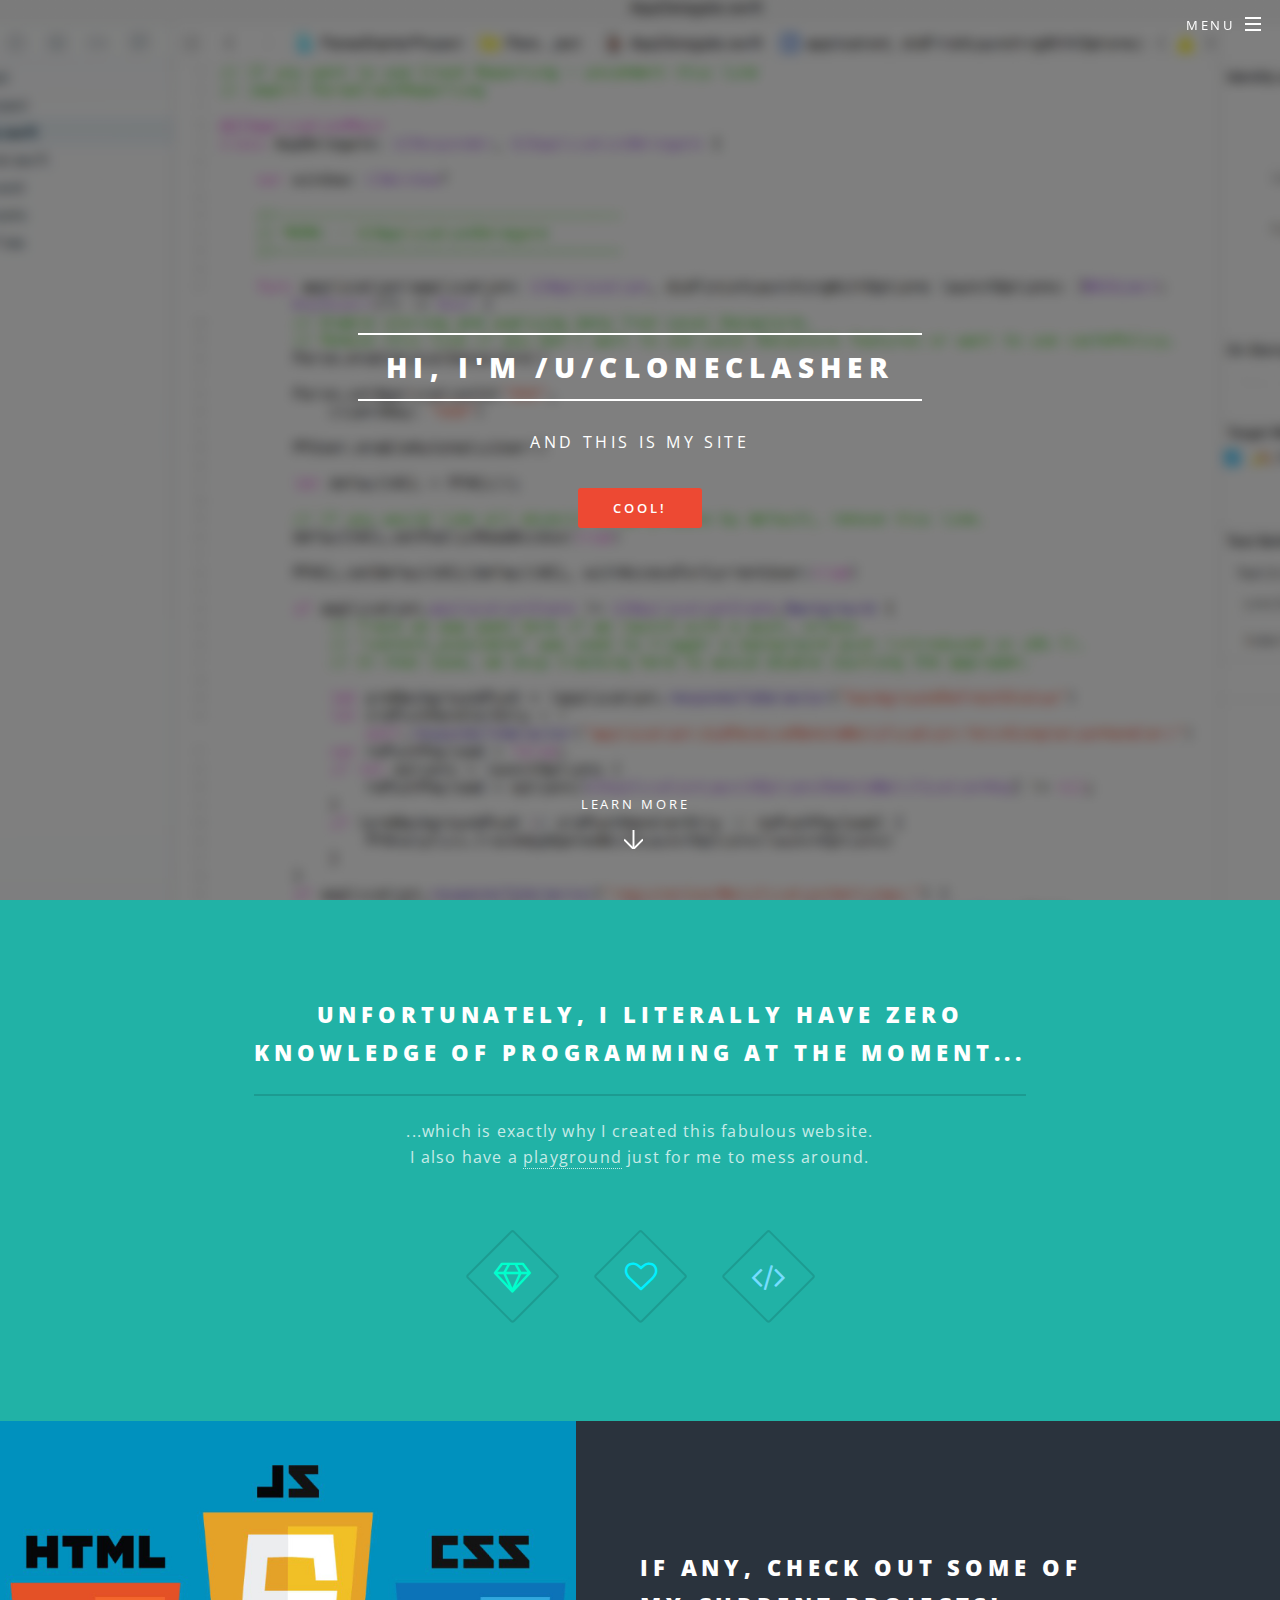
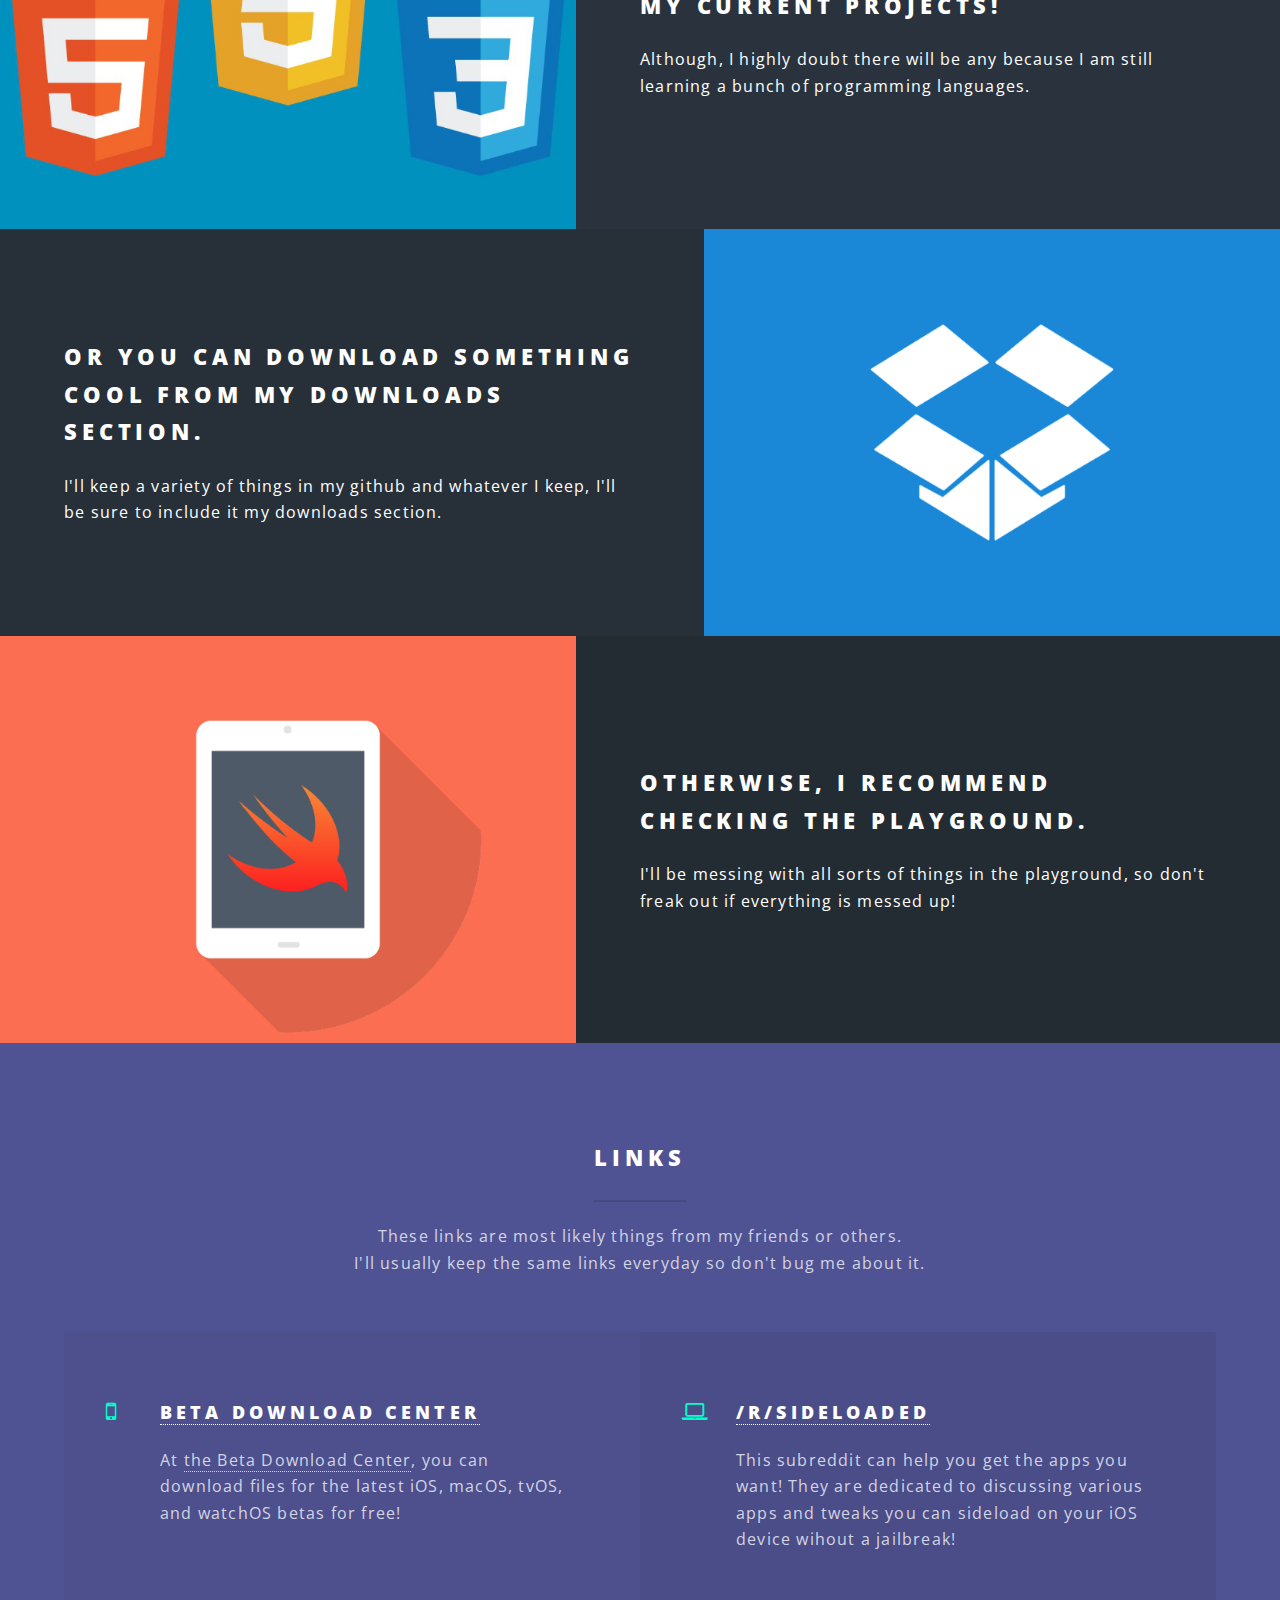
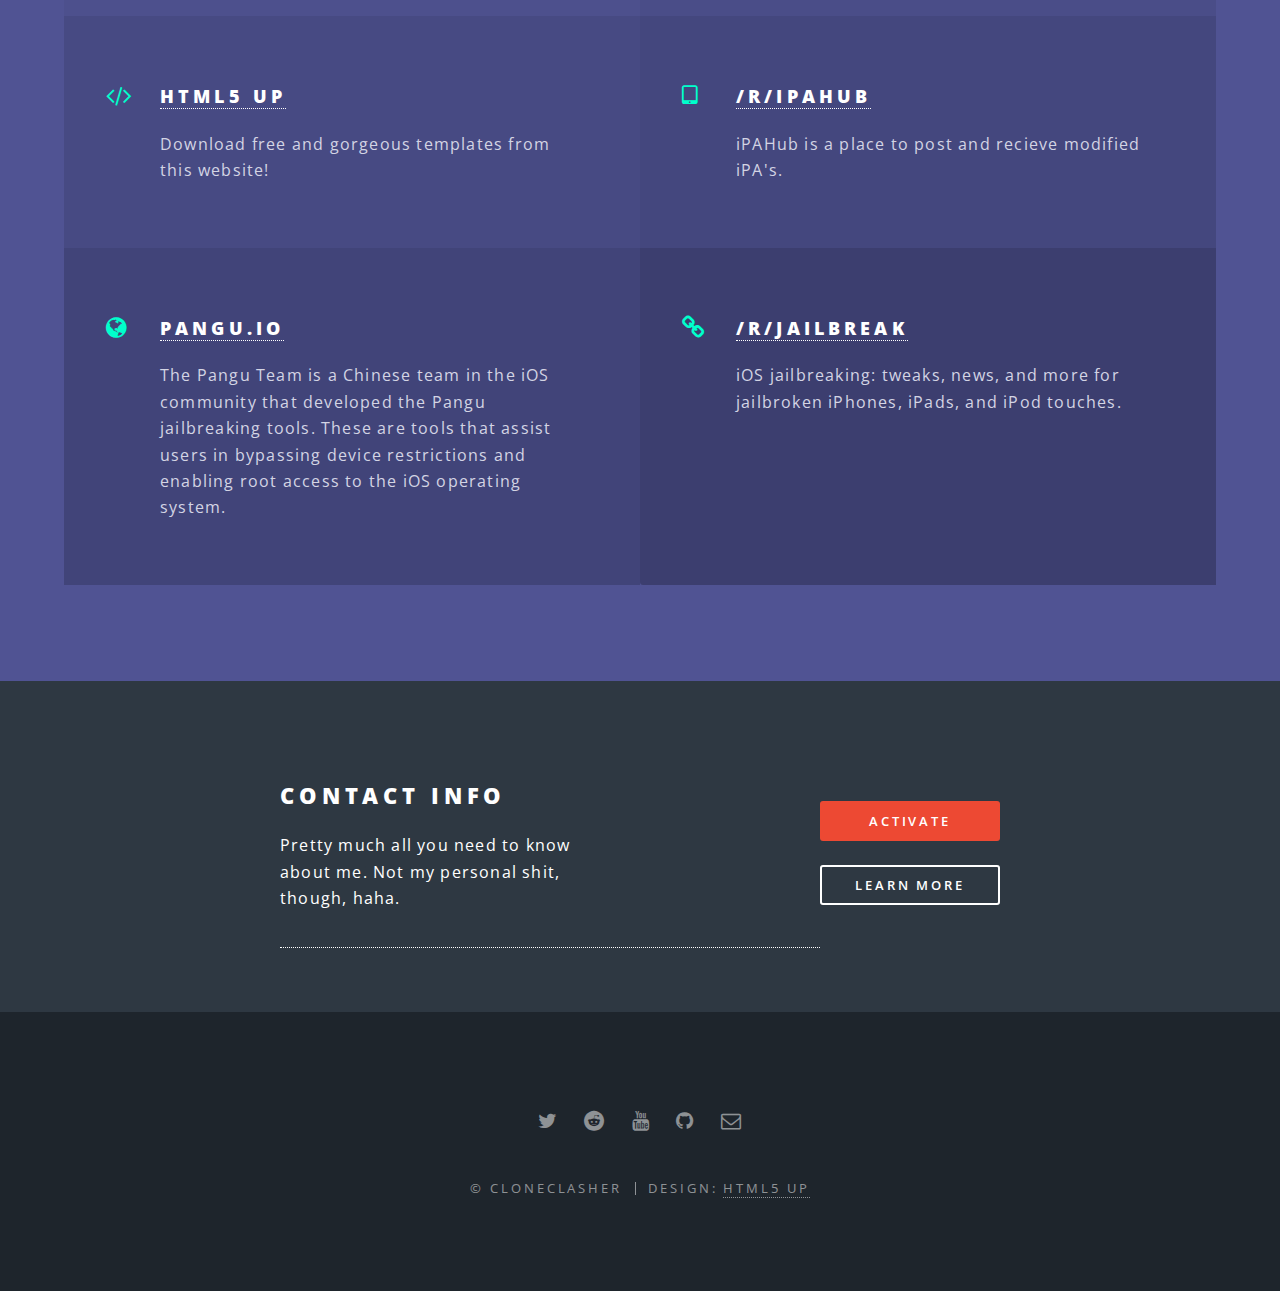
<file: index.html>
<!DOCTYPE HTML>
<!--
	Spectral by HTML5 UP
	html5up.net | @ajlkn
	Free for personal and commercial use under the CCA 3.0 license (html5up.net/license)
-->
<html>
	<head>
		<title>CloneClasher</title>
		<meta charset="utf-8" />
		<meta name="viewport" content="width=device-width, initial-scale=1" />
		<!--[if lte IE 8]><script src="assets/js/ie/html5shiv.js"></script><![endif]-->
		<link rel="stylesheet" href="assets/css/main.css" />
		<!--[if lte IE 8]><link rel="stylesheet" href="assets/css/ie8.css" /><![endif]-->
		<!--[if lte IE 9]><link rel="stylesheet" href="assets/css/ie9.css" /><![endif]-->
	</head>
	<body class="landing">

		<!-- Page Wrapper -->
			<div id="page-wrapper">

				<!-- Header -->
					<header id="header" class="alt">
						<h1><a href="index.html">CloneClasher</a></h1>
						<nav id="nav">
							<ul>
								<li class="special">
									<a href="#menu" class="menuToggle"><span>Menu</span></a>
									<div id="menu">
										<ul>
											<li><a href="index.html">Home</a></li>
											<li><a href="generic.html">Projects</a></li>
											<li><a href="downloads.html">Downloads</a></li>
											<li><a href="playground.html">Playground</a></li>
											<li><a href="#">Tutorials</a></li>
											<li><a href="#">News</a></li>
											<li><a href="#">Contact Info</a></li>
										</ul>
									</div>
								</li>
							</ul>
						</nav>
					</header>

				<!-- Banner -->
					<section id="banner">
						<div class="inner">
							<h2>Hi, I'm /u/CloneClasher</h2>
							<p>And this is my site</p>
							<ul class="actions">
								<li><a href="#" class="button special">Cool!</a></li>
							</ul>
						</div>
						<a href="#one" class="more scrolly">Learn More</a>
					</section>

				<!-- One -->
					<section id="one" class="wrapper style1 special">
						<div class="inner">
							<header class="major">
								<h2>Unfortunately, I literally have zero<br />
								knowledge of programming at the moment...</h2>
								<p>...which is exactly why I created this fabulous website.<br />
								I also have a <a href="playground.html">playground</a> just for me to mess around.</p>
							</header>
							<ul class="icons major">
								<li><span class="icon fa-diamond major style1"><span class="label">Lorem</span></span></li>
								<li><span class="icon fa-heart-o major style2"><span class="label">Ipsum</span></span></li>
								<li><span class="icon fa-code major style3"><span class="label">Dolor</span></span></li>
							</ul>
						</div>
					</section>

				<!-- Two -->
					<section id="two" class="wrapper alt style2">
						<section class="spotlight">
							<div class="image"><img src="images/pic01.jpg" alt=""/></div><div class="content">
								<h2>If any, check out some of<br/>
								my current projects!</h2>
								<p>Although, I highly doubt there will be any because I am still learning a bunch of programming languages.</p>
							</div>
						</section>
						<section class="spotlight">
							<div class="image"><img src="images/pic02.jpg" alt="" /></div><div class="content">
								<h2>Or you can download something <br />
								cool from my downloads section.</h2>
								<p>I'll keep a variety of things in my github and whatever I keep, I'll be sure to include it my downloads section.</p>
							</div>
						</section>
						<section class="spotlight">
							<div class="image"><img src="images/pic03.jpg" alt="" /></div><div class="content">
								<h2>Otherwise, I recommend<br />
								checking the playground.</h2>
								<p>I'll be messing with all sorts of things in the playground, so don't freak out if everything is messed up!</p>
							</div>
						</section>
					</section>

				<!-- Three -->
					<section id="three" class="wrapper style3 special">
						<div class="inner">
							<header class="major">
								<h2>Links</h2>
								<p>These links are most likely things from my friends or others. <br />
								 I'll usually keep the same links everyday so don't bug me about it.</p>
							</header>
							<ul class="features">
								<li class="icon fa-mobile">
									<h3><a href="https://beta.applebetas.tk/">Beta Download Center</a></h3>
									<p>At <a href="https://beta.applebetas.tk/">the Beta Download Center</a>, you can download files for the latest iOS, macOS, tvOS, and watchOS betas for free!</p>
								</li>
								<li class="icon fa-laptop">
									<h3><a href="https://www.reddit.com/r/sideloaded/">/R/Sideloaded</a></h3>
									<p>This subreddit can help you get the apps you want! They are dedicated to discussing various apps and tweaks you can sideload on your iOS device wihout a jailbreak!</p>
								</li>
								<li class="icon fa-code">
									<h3><a href="http://html5up.net">HTML5 UP</a></h3>
									<p>Download free and gorgeous templates from this website!</p>
								</li>
								<li class="icon fa-tablet">
									<h3><a href="https://www.reddit.com/r/iPAHub/">/R/iPAHub</a></h3>
									<p>iPAHub is a place to post and recieve modified iPA's.</p>
								</li>
								<li class="icon fa-globe">
									<h3><a href="https://www.pangu.io">Pangu.io</h3>
									<p>The Pangu Team is a Chinese team in the iOS community that developed the Pangu jailbreaking tools. These are tools that assist users in bypassing device restrictions and enabling root access to the iOS operating system.</p>
								</li>
								<li class="icon fa-link">
									<h3><a href="https://www.reddit.com/r/jailbreak/">/R/Jailbreak</h3>
									<p>iOS jailbreaking: tweaks, news, and more for jailbroken iPhones, iPads, and iPod touches.</p>
								</li>
							</ul>
						</div>
					</section>

				<!-- CTA -->
					<section id="cta" class="wrapper style4">
						<div class="inner">
							<header>
								<h2>Contact Info</h2>
								<p>Pretty much all you need to know about me. Not my personal shit, though, haha.</p>
							</header>
							<ul class="actions vertical">
								<li><a href="#" class="button fit special">Activate</a></li>
								<li><a href="#" class="button fit">Learn More</a></li>
							</ul>
						</div>
					</section>

				<!-- Footer -->
					<footer id="footer">
						<ul class="icons">
							<li><a href="https://twitter.com/CloneClasher" class="icon fa-twitter"><span class="label">Twitter</span></a></li>
							<li><a href="https://www.reddit.com/user/CloneClasher/" class="icon fa-reddit"><span class="label">Reddit</span></a></li>
							<li><a href="https://www.youtube.com/channel/UCmF5d9QQCoJ4tVJ-p-Z7n1A" class="icon fa-youtube"><span class="label">Youtube</span></a></li>
							<li><a href="https://github.com/CloneClasher" class="icon fa-github"><span class="label">Github</span></a></li>
							<li><a href="#" class="icon fa-envelope-o"><span class="label">Email</span></a></li>
						</ul>
						<ul class="copyright">
							<li>&copy; CloneClasher</li><li>Design: <a href="http://html5up.net">HTML5 UP</a></li>
						</ul>
					</footer>

			</div>

		<!-- Scripts -->
			<script src="assets/js/jquery.min.js"></script>
			<script src="assets/js/jquery.scrollex.min.js"></script>
			<script src="assets/js/jquery.scrolly.min.js"></script>
			<script src="assets/js/skel.min.js"></script>
			<script src="assets/js/util.js"></script>
			<!--[if lte IE 8]><script src="assets/js/ie/respond.min.js"></script><![endif]-->
			<script src="assets/js/main.js"></script>

	</body>
</html>
</file>
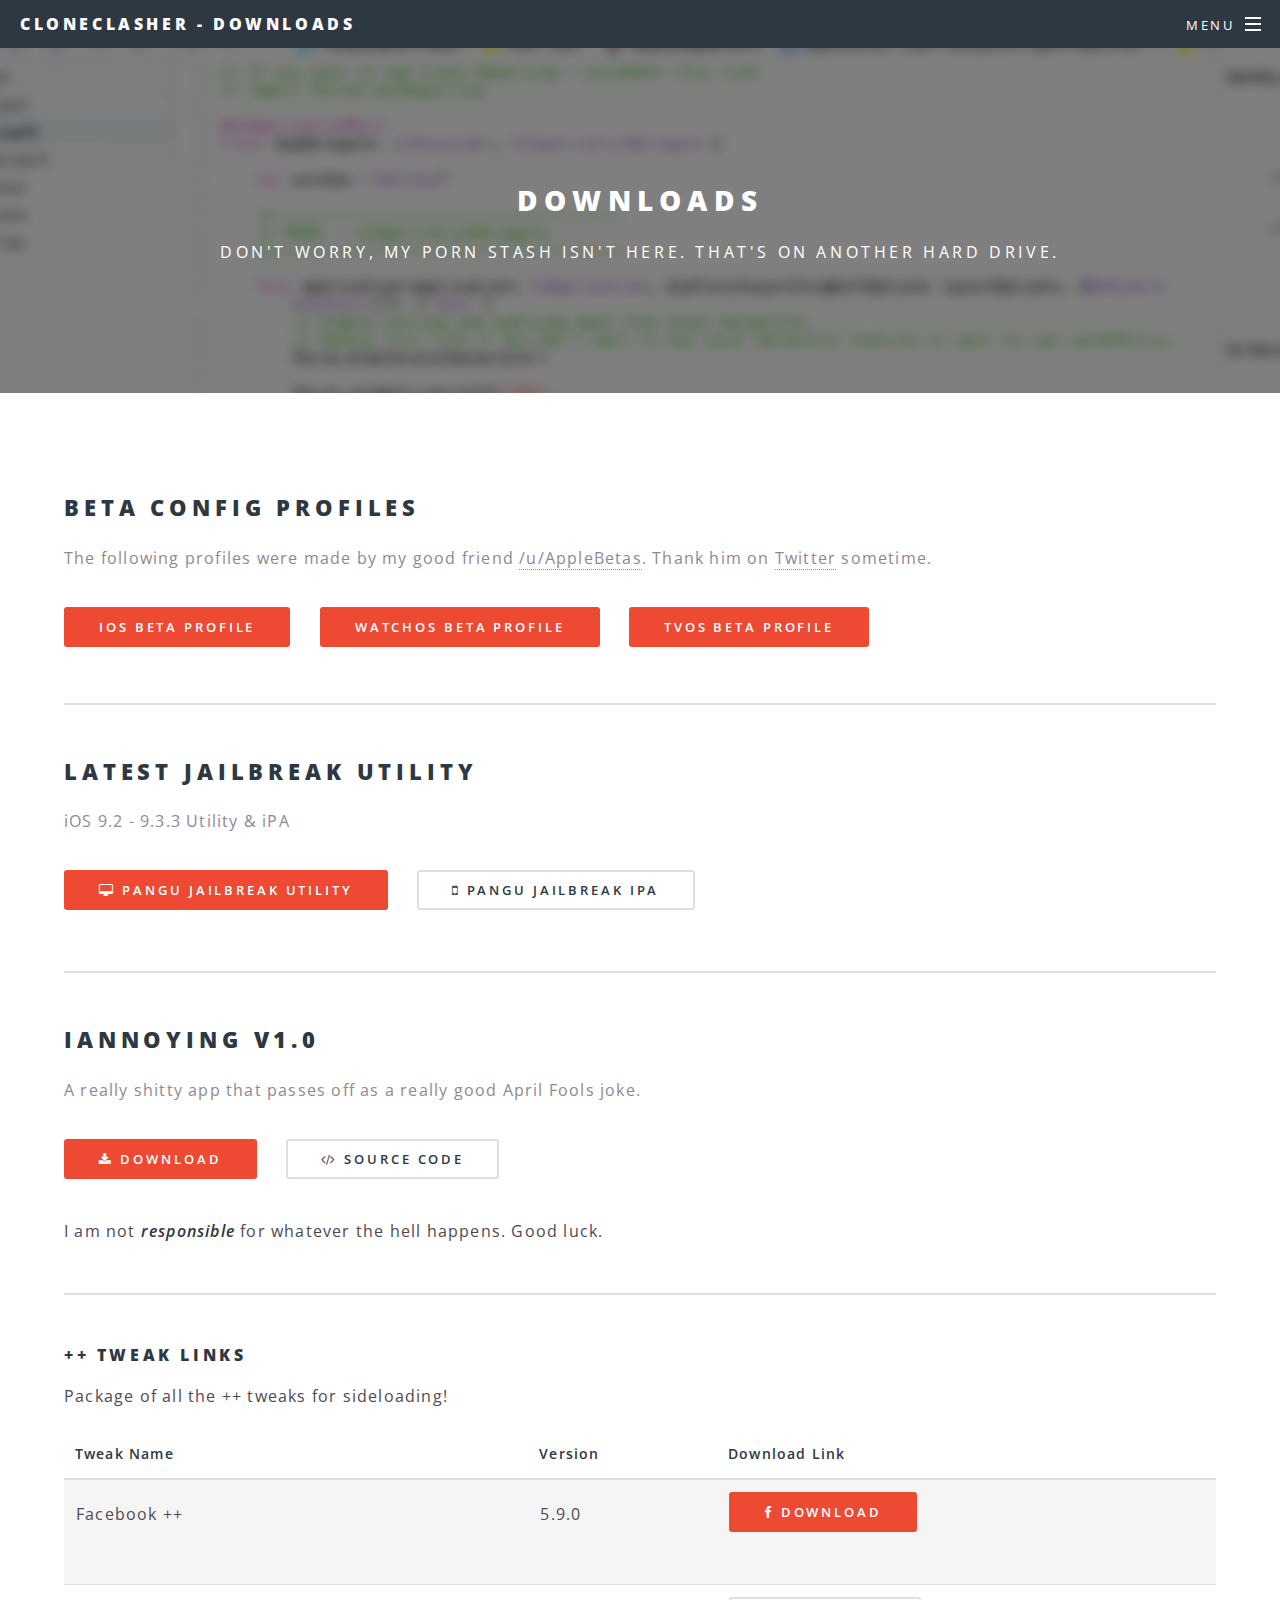
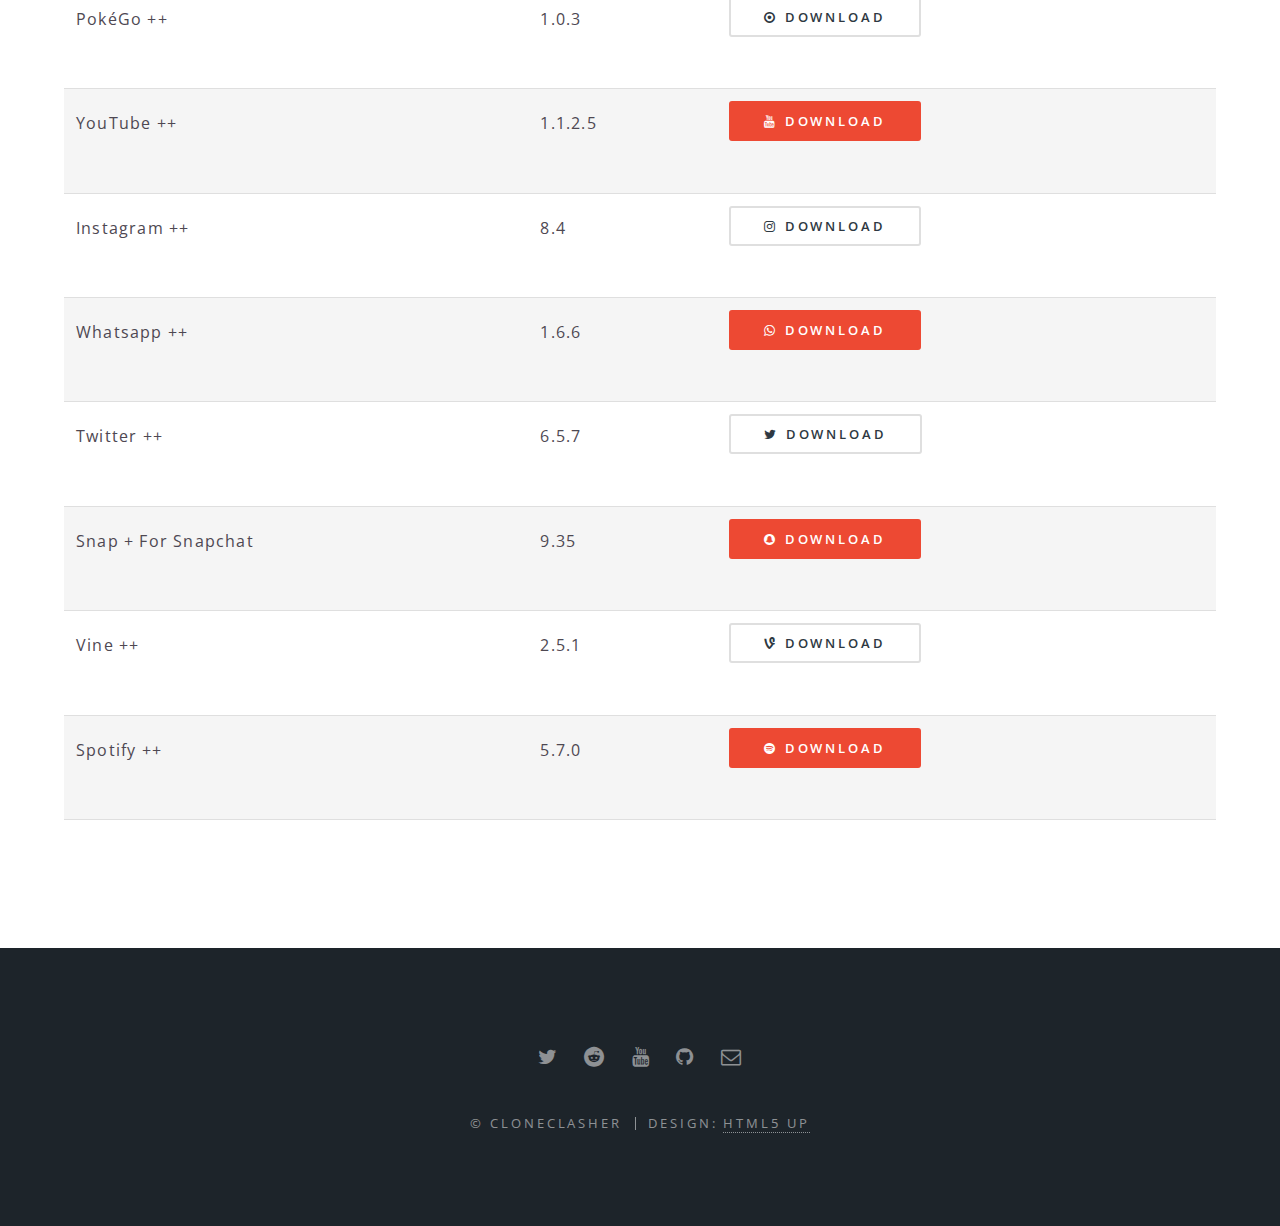
<file: downloads.html>
<!DOCTYPE HTML>
<!--
	Spectral by HTML5 UP
	html5up.net | @ajlkn
	Free for personal and commercial use under the CCA 3.0 license (html5up.net/license)
-->
<html>
	<head>
		<title>Downloads</title>
		<meta charset="utf-8" />
		<meta name="viewport" content="width=device-width, initial-scale=1" />
		<!--[if lte IE 8]><script src="assets/js/ie/html5shiv.js"></script><![endif]-->
		<link rel="stylesheet" href="assets/css/main.css" />
		<!--[if lte IE 8]><link rel="stylesheet" href="assets/css/ie8.css" /><![endif]-->
		<!--[if lte IE 9]><link rel="stylesheet" href="assets/css/ie9.css" /><![endif]-->
	</head>
	<body>

		<!-- Page Wrapper -->
			<div id="page-wrapper">

				<!-- Header -->
					<header id="header">
						<h1><a href="index.html">CloneClasher - Downloads</a></h1>
						<nav id="nav">
							<ul>
								<li class="special">
									<a href="#menu" class="menuToggle"><span>Menu</span></a>
									<div id="menu">
										<ul>
											<li><a href="index.html">Home</a></li>
											<li><a href="generic.html">Projects</a></li>
											<li><a href="downloads.html">Downloads</a></li>
											<li><a href="playground.html">Playground</a></li>
											<li><a href="#">Tutorials</a></li>
											<li><a href="#">News</a></li>
											<li><a href="#">Contact Info</a></li>
										</ul>
									</div>
								</li>
							</ul>
						</nav>
					</header>

				<!-- Main -->
					<article id="main">
						<header>
							<h2>Downloads</h2>
							<p>Don't worry, my porn stash isn't here. That's on another hard drive.</p>
						</header>
						<section class="wrapper style5">
							<div class="inner">

								<section>
									<header>
									<h2>Beta Config Profiles</h2>
									<p>The following profiles were made by my good friend <a href="https://www.reddit.com/user/applebetas">/u/AppleBetas</a>. Thank him on <a href="https://twitter.com/intent/tweet?text=Thanks%20to%20%40AppleBetas0%2C%20I%20got%20the%20latest%20beta%20for%20my%20iOS%20device%2C%20Mac%2C%20Apple%20TV%2C%20or%20Apple%20Watch%20for%20free!%20Check%20out%20https%3A%2F%2Fbeta.applebetas.tk!">Twitter</a> sometime.</p>
									<ul class="actions">
										<li><a href="https://beta.applebetas.tk/ios" class="button special">iOS Beta Profile</a></li>
										<li><a href="https://beta.applebetas.tk/watchos" class="button special">WatchOS Beta Profile</a></li>
										<li><a href="https://beta.applebetas.tk/tvos" class="button special">tvOS Beta Profile</a></li>
									</header>
									<hr />
									<header>
										<h2>Latest Jailbreak Utility</h2>
										<p>iOS 9.2 - 9.3.3 Utility & iPA</p>
									</header>
									<ul class="actions">
									<li><a href="https://www.dropbox.com/s/gni6dm16y1aewl9/pphelper_5.0.3.1142_25pp_00119_Setup-2.exe?dl=1" class="button special fit icon fa-desktop fa-2x">Pangu Jailbreak Utility</a></li>
									<li><a href="https://www.dropbox.com/s/smz4lqi44tds2oy/inv_ent_final_0155.ipa?dl=1" class="button fit icon fa-mobile fa-2x">Pangu Jailbreak iPA</a></li>
									<hr />
									<header>
										<h2>iAnnoying v1.0</h2>
										<p>A really shitty app that passes off as a really good April Fools joke.</p>
										<ul class="actions">
											<li><a href="https://github.com/CloneClasher/iAnnoying/raw/master/iAnnoying.app.zip" class="button special icon fa-download">Download</a></li>
											<li><a href="https://github.com/CloneClasher/iAnnoying/raw/master/iAnnoying.scpt" class="button icon fa-code">Source Code</a></li>
									</header>
									<p>I am not <i><b>responsible</b></i> for whatever the hell happens. Good luck.</p>
									<hr />

									<section>
										<h4>++ Tweak Links</h4>
										<p>Package of all the ++ tweaks for sideloading!</p>
										<div class="table-wrapper">
											<table>
												<thead>
													<tr>
														<th>Tweak Name</th>
														<th>Version</th>
														<th>Download Link</th>
													</tr>
												</thead>
												<tbody>
													<tr>
														<td>Facebook ++</td>
														<td>5.9.0</td>
														<td>
															<ul class="actions">
														<li><a href="http://www.filepup.net/files/Y6jZyMfj1468977047.html" class="button special icon fa-facebook">Download</a></li></td>
													</tr>
													<tr>
														<td>PokéGo ++</td>
														<td>1.0.3</td>
														<td><ul class="actions">
													<li><a href="http://www.filepup.net/files/vsPHztN1469321362.html" class="button icon fa-dot-circle-o">Download</a></li></td></td>
													</tr>
													<tr>
														<td>YouTube ++</td>
														<td>1.1.2.5</td>
														<td><ul class="actions">
													<li><a href="http://www.filepup.net/files/aD09VZ71468976155.html" class="button special icon fa-youtube">Download</a></li></td></td>
													</tr>
													<tr>
														<td>Instagram ++</td>
														<td>8.4</td>
														<td><ul class="actions">
													<li><a href="http://www.filepup.net/files/pYfQwz1468976897.html" class="button icon fa-instagram">Download</a></li></td></td>
													</tr>
													<tr>
														<td>Whatsapp ++</td>
														<td>1.6.6</td>
														<td><ul class="actions">
													<li><a href="http://www.filepup.net/files/5ydIAZ81468976298.html" class="button special icon fa-whatsapp">Download</a></li></td></td>
													</tr>
													<tr>
														<td>Twitter ++</td>
														<td>6.5.7</td>
														<td><ul class="actions">
													<li><a href="http://www.filepup.net/files/BGzlQEy1468976495.html" class="button icon fa-twitter">Download</a></li></td></td>
													</tr>
													<tr>
														<td>Snap + For Snapchat</td>
														<td>9.35</td>
														<td><ul class="actions">
													<li><a href="http://www.filepup.net/files/LiJAH1468976603.html" class="button special icon fa-snapchat">Download</a></li></td></td>
													</tr>
													<tr>
														<td>Vine ++</td>
														<td>2.5.1</td>
														<td><ul class="actions">
													<li><a href="http://www.filepup.net/files/flphuP1468976366.html" class="button icon fa-vine">Download</a></li></td></td>
													</tr>
													<tr>
														<td>Spotify ++</td>
														<td>5.7.0</td>
														<td><ul class="actions">
													<li><a href="http://www80.zippyshare.com/d/BVSiYaSk/5653743/Spotify_5.7.0_003-by-julioverne.ipa" class="button special icon fa-spotify">Download</a></li></td></td>
													</tr>
												</tbody>
											</table>
										</div>
									</section>

					</article>
				<!-- Footer -->
				<footer id="footer">
					<ul class="icons">
						<li><a href="https://twitter.com/CloneClasher" class="icon fa-twitter"><span class="label">Twitter</span></a></li>
						<li><a href="https://www.reddit.com/user/CloneClasher/" class="icon fa-reddit"><span class="label">Reddit</span></a></li>
						<li><a href="https://www.youtube.com/channel/UCmF5d9QQCoJ4tVJ-p-Z7n1A" class="icon fa-youtube"><span class="label">Youtube</span></a></li>
						<li><a href="https://github.com/CloneClasher" class="icon fa-github"><span class="label">Github</span></a></li>
						<li><a href="#" class="icon fa-envelope-o"><span class="label">Email</span></a></li>
					</ul>
					<ul class="copyright">
						<li>&copy; CloneClasher</li><li>Design: <a href="http://html5up.net">HTML5 UP</a></li>
					</ul>
				</footer>

		</div>

	<!-- Scripts -->
		<script src="assets/js/jquery.min.js"></script>
		<script src="assets/js/jquery.scrollex.min.js"></script>
		<script src="assets/js/jquery.scrolly.min.js"></script>
		<script src="assets/js/skel.min.js"></script>
		<script src="assets/js/util.js"></script>
		<!--[if lte IE 8]><script src="assets/js/ie/respond.min.js"></script><![endif]-->
		<script src="assets/js/main.js"></script>

</body>
</html>
</file>
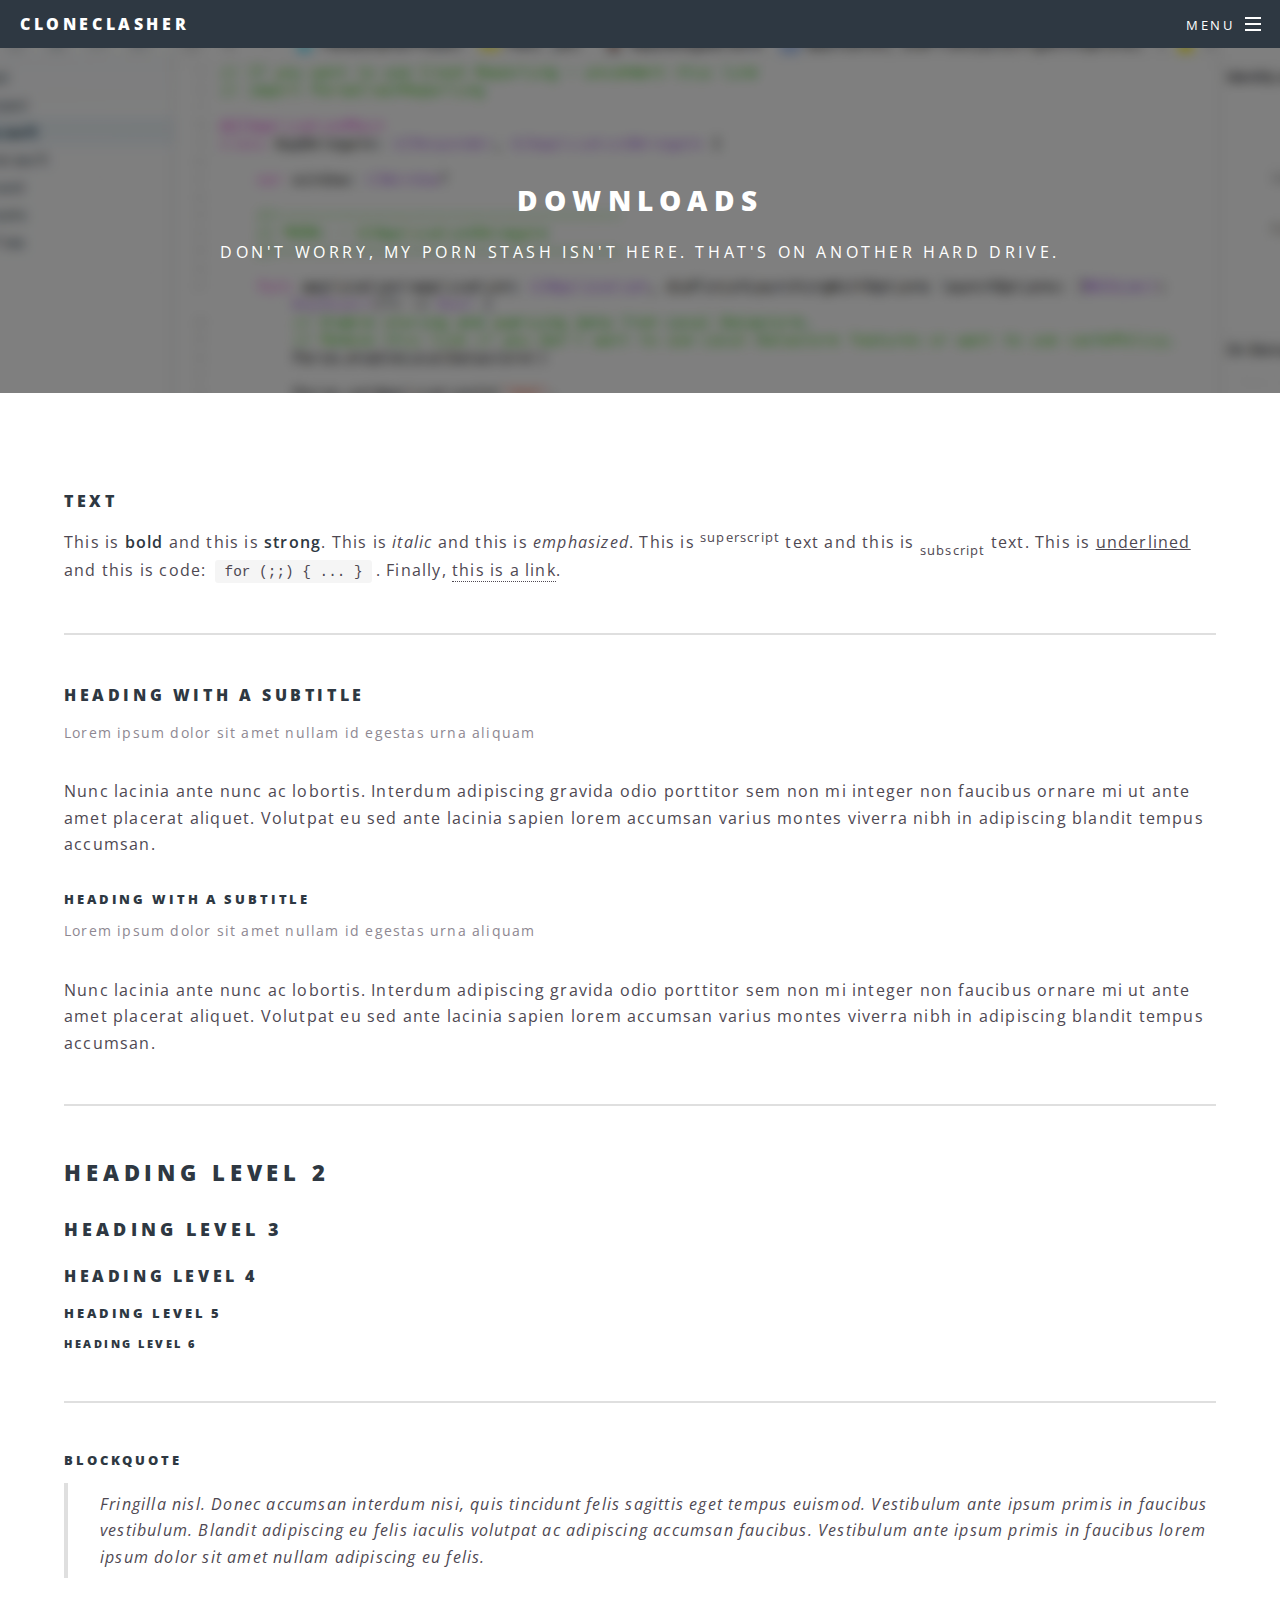
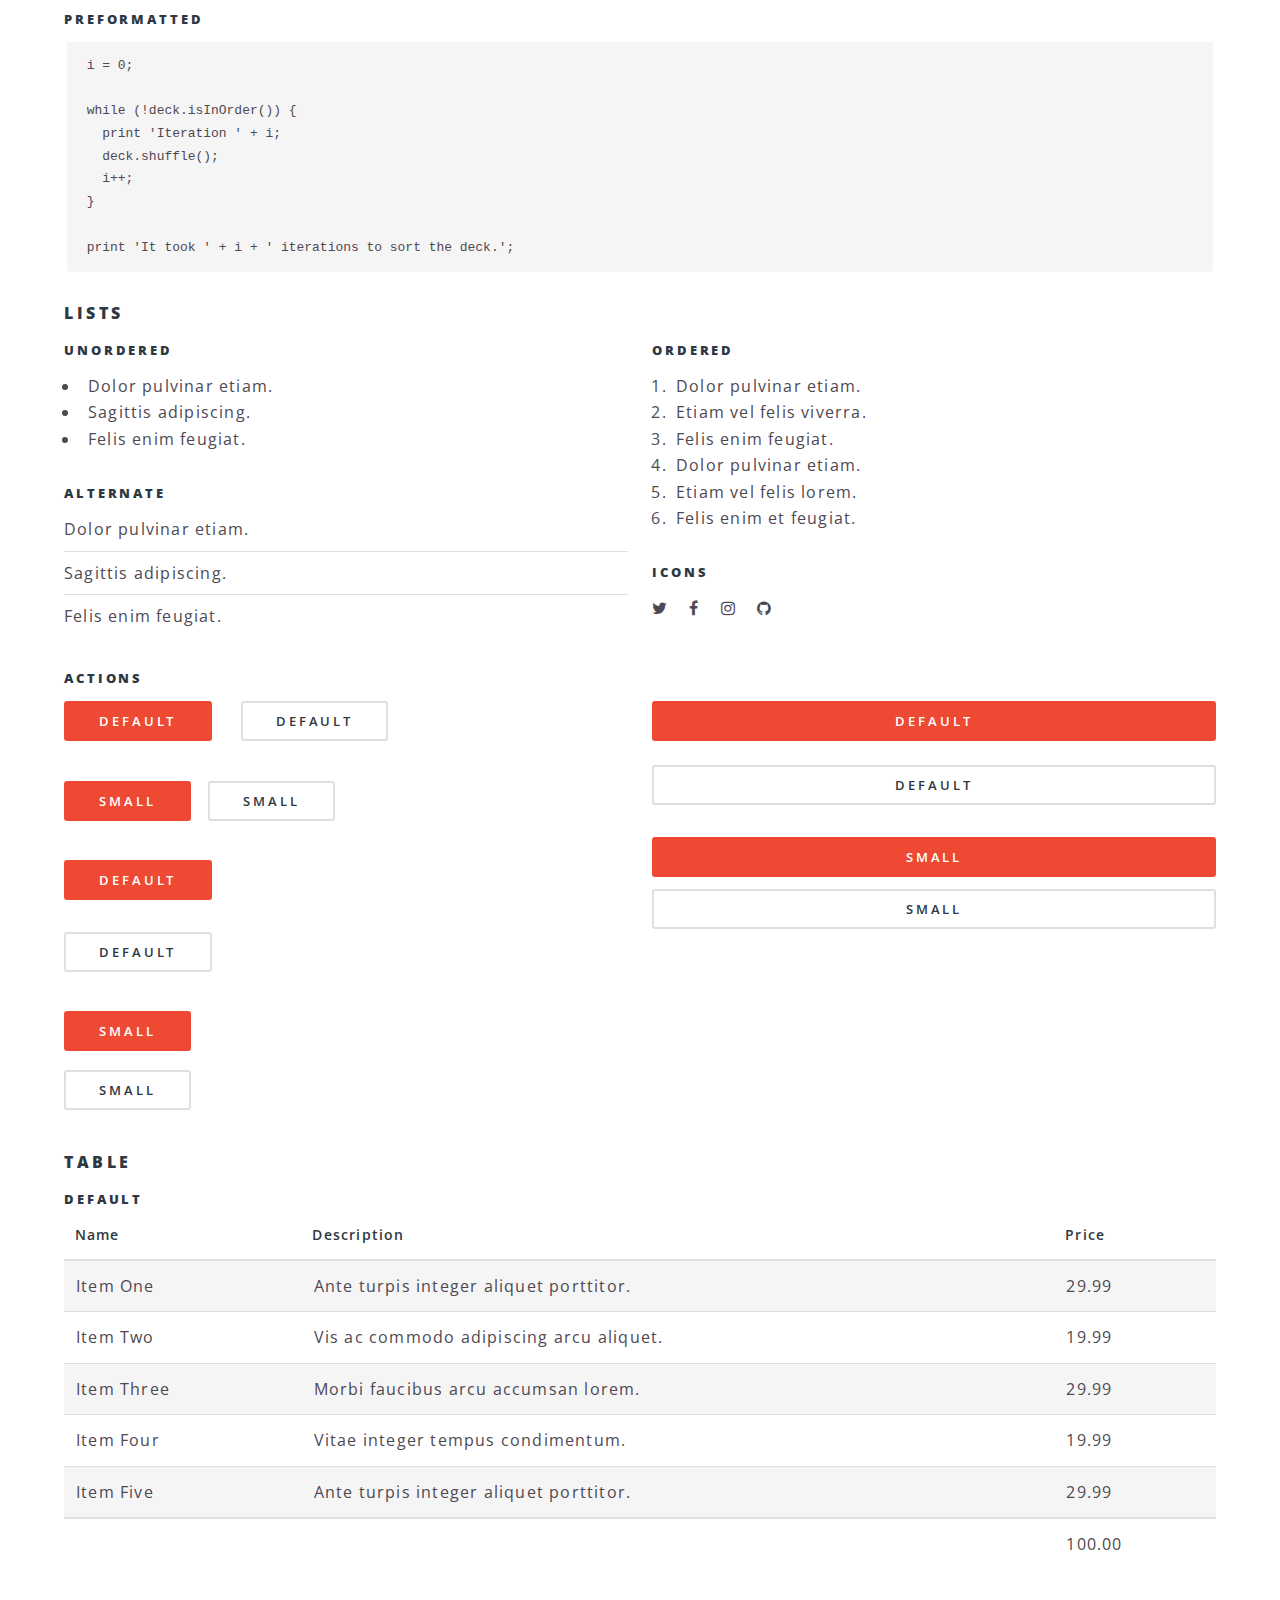
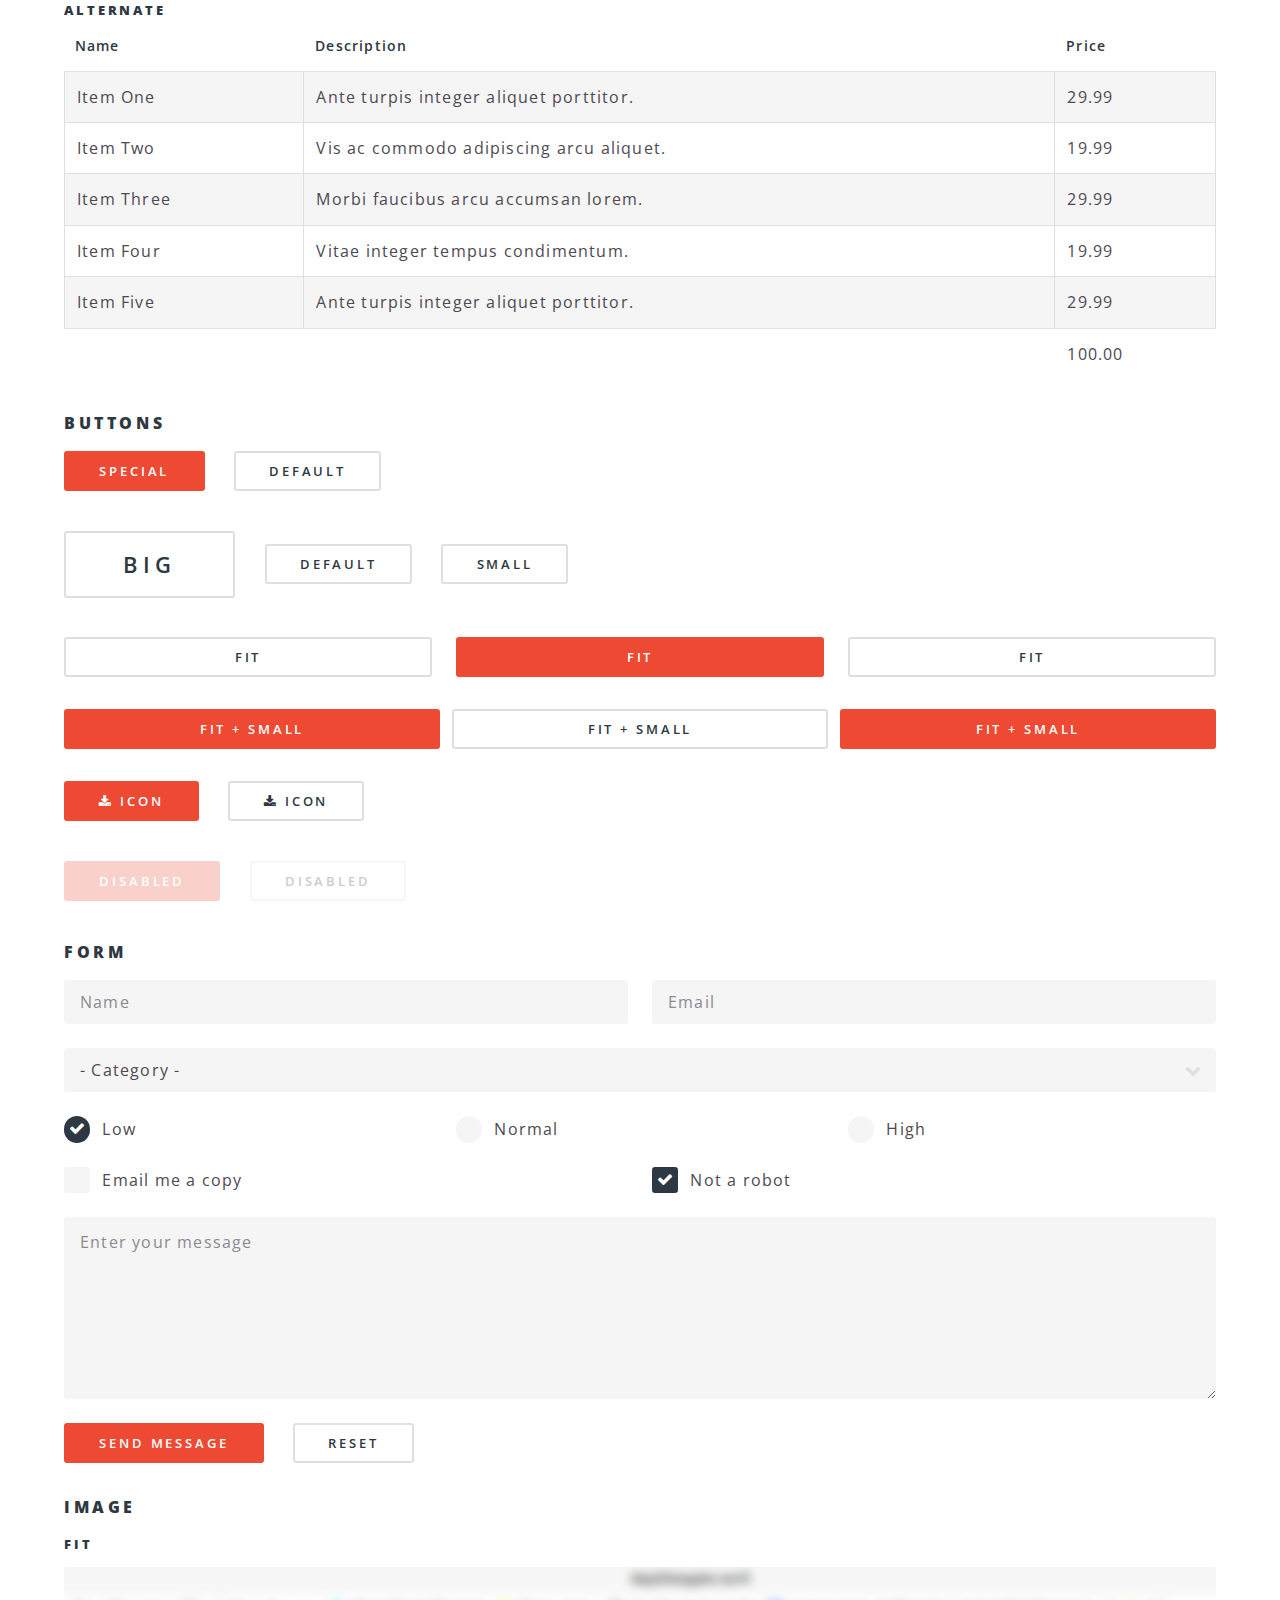
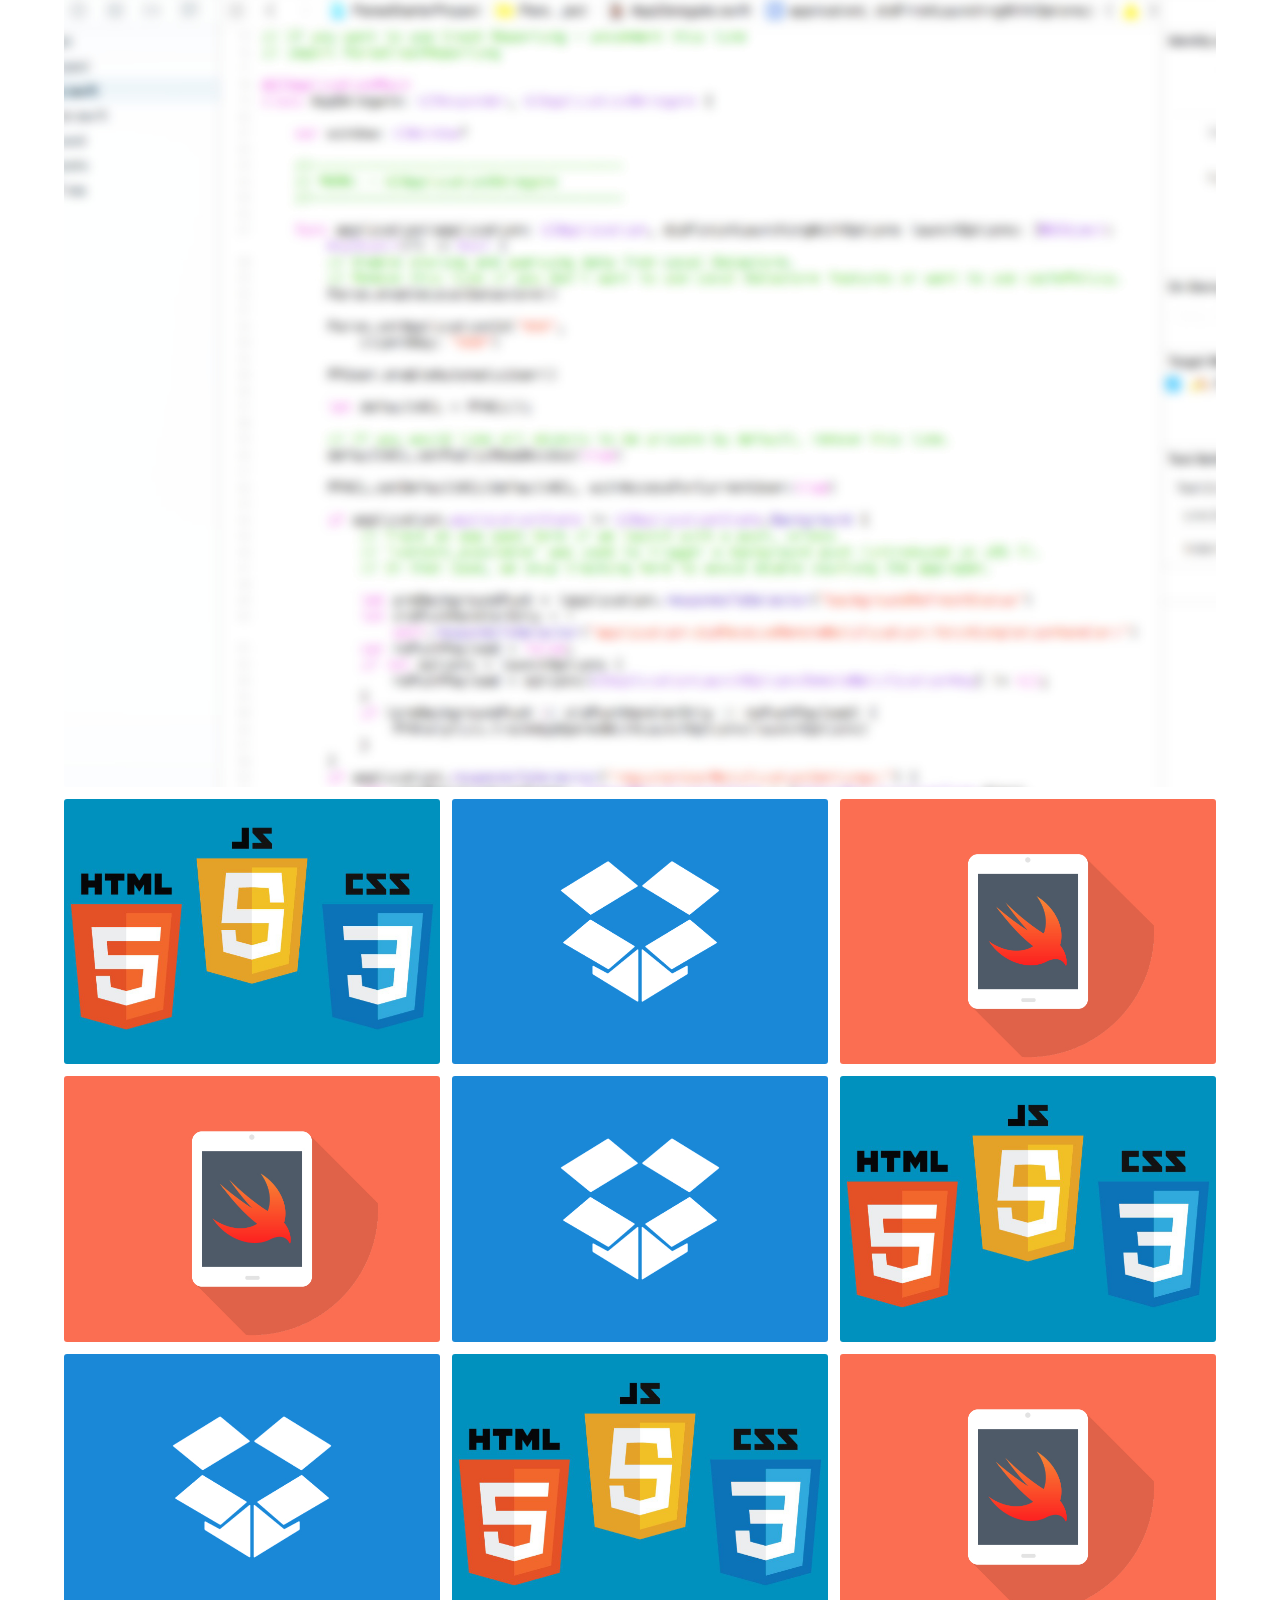
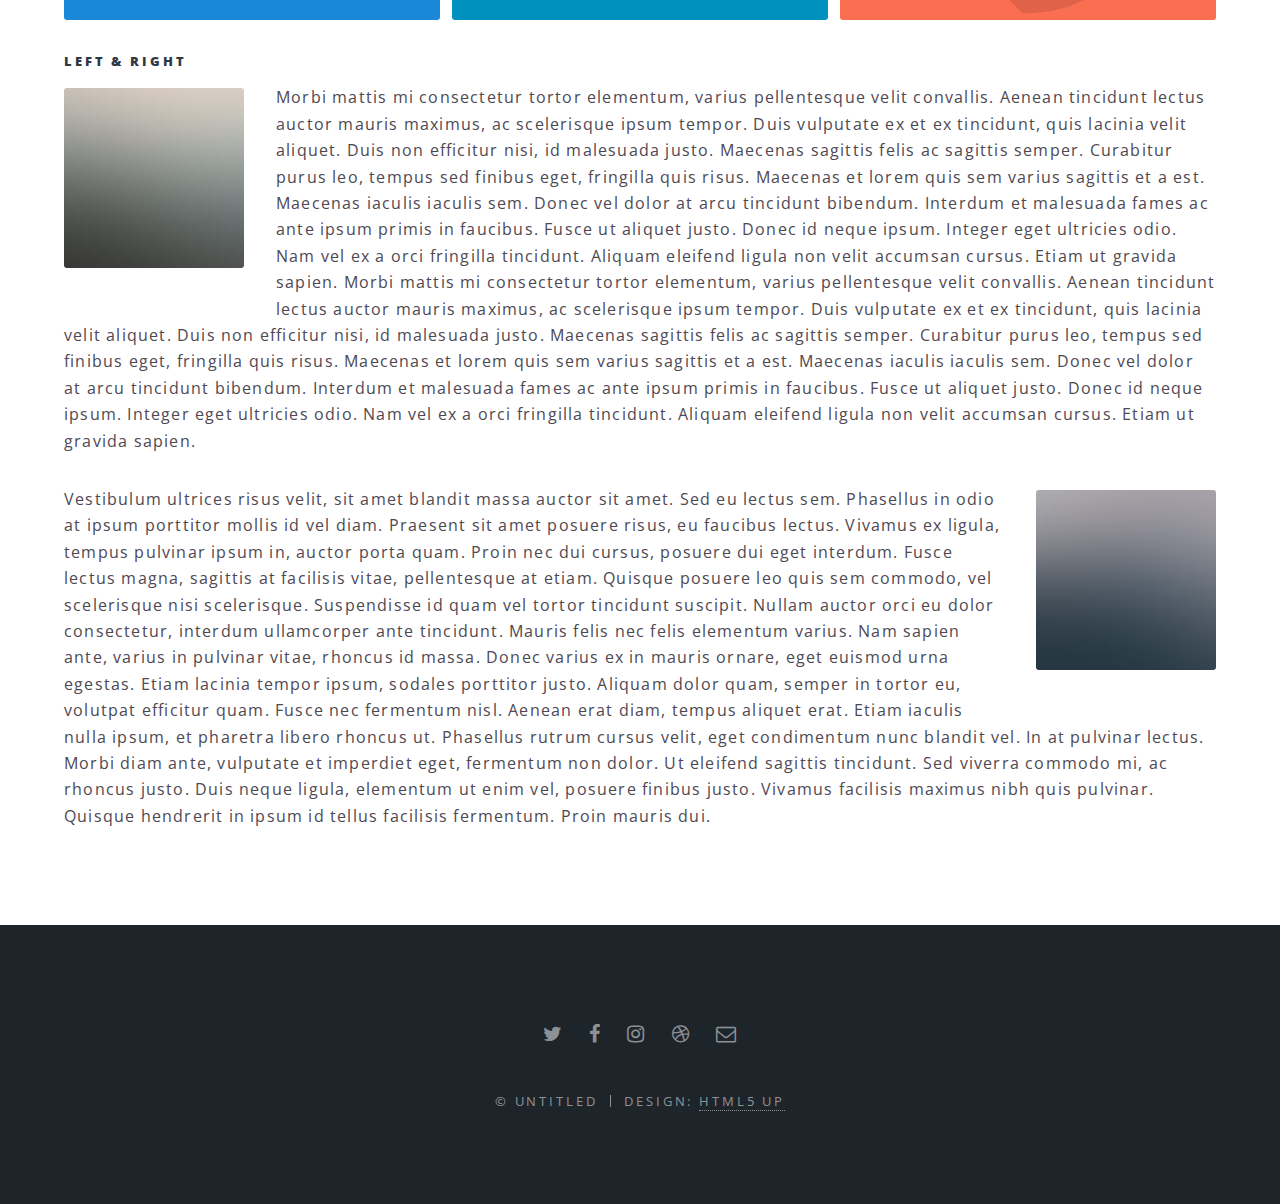
<file: elements_original.html>
<!DOCTYPE HTML>
<!--
	Spectral by HTML5 UP
	html5up.net | @ajlkn
	Free for personal and commercial use under the CCA 3.0 license (html5up.net/license)
-->
<html>
	<head>
		<title>Downloads</title>
		<meta charset="utf-8" />
		<meta name="viewport" content="width=device-width, initial-scale=1" />
		<!--[if lte IE 8]><script src="assets/js/ie/html5shiv.js"></script><![endif]-->
		<link rel="stylesheet" href="assets/css/main.css" />
		<!--[if lte IE 8]><link rel="stylesheet" href="assets/css/ie8.css" /><![endif]-->
		<!--[if lte IE 9]><link rel="stylesheet" href="assets/css/ie9.css" /><![endif]-->
	</head>
	<body>

		<!-- Page Wrapper -->
			<div id="page-wrapper">

				<!-- Header -->
					<header id="header">
						<h1><a href="index.html">CloneClasher</a></h1>
						<nav id="nav">
							<ul>
								<li class="special">
									<a href="#menu" class="menuToggle"><span>Menu</span></a>
									<div id="menu">
										<ul>
											<li><a href="index.html">Home</a></li>
											<li><a href="generic.html">Projects</a></li>
											<li><a href="elements.html">Downloads</a></li>
											<li><a href="elements.html">Playground</a></li>
											<li><a href="#">Tutorials</a></li>
											<li><a href="#">News</a></li>
											<li><a href="#">Contact Info</a></li>
										</ul>
									</div>
								</li>
							</ul>
						</nav>
					</header>

				<!-- Main -->
					<article id="main">
						<header>
							<h2>Downloads</h2>
							<p>Don't worry, my porn stash isn't here. That's on another hard drive.</p>
						</header>
						<section class="wrapper style5">
							<div class="inner">

								<section>
									<h4>Text</h4>
									<p>This is <b>bold</b> and this is <strong>strong</strong>. This is <i>italic</i> and this is <em>emphasized</em>.
									This is <sup>superscript</sup> text and this is <sub>subscript</sub> text.
									This is <u>underlined</u> and this is code: <code>for (;;) { ... }</code>. Finally, <a href="#">this is a link</a>.</p>
									<hr />
									<header>
										<h4>Heading with a Subtitle</h4>
										<p>Lorem ipsum dolor sit amet nullam id egestas urna aliquam</p>
									</header>
									<p>Nunc lacinia ante nunc ac lobortis. Interdum adipiscing gravida odio porttitor sem non mi integer non faucibus ornare mi ut ante amet placerat aliquet. Volutpat eu sed ante lacinia sapien lorem accumsan varius montes viverra nibh in adipiscing blandit tempus accumsan.</p>
									<header>
										<h5>Heading with a Subtitle</h5>
										<p>Lorem ipsum dolor sit amet nullam id egestas urna aliquam</p>
									</header>
									<p>Nunc lacinia ante nunc ac lobortis. Interdum adipiscing gravida odio porttitor sem non mi integer non faucibus ornare mi ut ante amet placerat aliquet. Volutpat eu sed ante lacinia sapien lorem accumsan varius montes viverra nibh in adipiscing blandit tempus accumsan.</p>
									<hr />
									<h2>Heading Level 2</h2>
									<h3>Heading Level 3</h3>
									<h4>Heading Level 4</h4>
									<h5>Heading Level 5</h5>
									<h6>Heading Level 6</h6>
									<hr />
									<h5>Blockquote</h5>
									<blockquote>Fringilla nisl. Donec accumsan interdum nisi, quis tincidunt felis sagittis eget tempus euismod. Vestibulum ante ipsum primis in faucibus vestibulum. Blandit adipiscing eu felis iaculis volutpat ac adipiscing accumsan faucibus. Vestibulum ante ipsum primis in faucibus lorem ipsum dolor sit amet nullam adipiscing eu felis.</blockquote>
									<h5>Preformatted</h5>
									<pre><code>i = 0;

while (!deck.isInOrder()) {
  print 'Iteration ' + i;
  deck.shuffle();
  i++;
}

print 'It took ' + i + ' iterations to sort the deck.';</code></pre>
								</section>

								<section>
									<h4>Lists</h4>
									<div class="row">
										<div class="6u 12u$(medium)">
											<h5>Unordered</h5>
											<ul>
												<li>Dolor pulvinar etiam.</li>
												<li>Sagittis adipiscing.</li>
												<li>Felis enim feugiat.</li>
											</ul>
											<h5>Alternate</h5>
											<ul class="alt">
												<li>Dolor pulvinar etiam.</li>
												<li>Sagittis adipiscing.</li>
												<li>Felis enim feugiat.</li>
											</ul>
										</div>
										<div class="6u$ 12u$(medium)">
											<h5>Ordered</h5>
											<ol>
												<li>Dolor pulvinar etiam.</li>
												<li>Etiam vel felis viverra.</li>
												<li>Felis enim feugiat.</li>
												<li>Dolor pulvinar etiam.</li>
												<li>Etiam vel felis lorem.</li>
												<li>Felis enim et feugiat.</li>
											</ol>
											<h5>Icons</h5>
											<ul class="icons">
												<li><a href="#" class="icon fa-twitter"><span class="label">Twitter</span></a></li>
												<li><a href="#" class="icon fa-facebook"><span class="label">Facebook</span></a></li>
												<li><a href="#" class="icon fa-instagram"><span class="label">Instagram</span></a></li>
												<li><a href="#" class="icon fa-github"><span class="label">Github</span></a></li>
											</ul>
										</div>
									</div>
									<h5>Actions</h5>
									<div class="row">
										<div class="6u 12u$(medium)">
											<ul class="actions">
												<li><a href="#" class="button special">Default</a></li>
												<li><a href="#" class="button">Default</a></li>
											</ul>
											<ul class="actions small">
												<li><a href="#" class="button special small">Small</a></li>
												<li><a href="#" class="button small">Small</a></li>
											</ul>
											<ul class="actions vertical">
												<li><a href="#" class="button special">Default</a></li>
												<li><a href="#" class="button">Default</a></li>
											</ul>
											<ul class="actions vertical small">
												<li><a href="#" class="button special small">Small</a></li>
												<li><a href="#" class="button small">Small</a></li>
											</ul>
										</div>
										<div class="6u 12u$(medium)">
											<ul class="actions vertical">
												<li><a href="#" class="button special fit">Default</a></li>
												<li><a href="#" class="button fit">Default</a></li>
											</ul>
											<ul class="actions vertical small">
												<li><a href="#" class="button special small fit">Small</a></li>
												<li><a href="#" class="button small fit">Small</a></li>
											</ul>
										</div>
									</div>
								</section>

								<section>
									<h4>Table</h4>
									<h5>Default</h5>
									<div class="table-wrapper">
										<table>
											<thead>
												<tr>
													<th>Name</th>
													<th>Description</th>
													<th>Price</th>
												</tr>
											</thead>
											<tbody>
												<tr>
													<td>Item One</td>
													<td>Ante turpis integer aliquet porttitor.</td>
													<td>29.99</td>
												</tr>
												<tr>
													<td>Item Two</td>
													<td>Vis ac commodo adipiscing arcu aliquet.</td>
													<td>19.99</td>
												</tr>
												<tr>
													<td>Item Three</td>
													<td> Morbi faucibus arcu accumsan lorem.</td>
													<td>29.99</td>
												</tr>
												<tr>
													<td>Item Four</td>
													<td>Vitae integer tempus condimentum.</td>
													<td>19.99</td>
												</tr>
												<tr>
													<td>Item Five</td>
													<td>Ante turpis integer aliquet porttitor.</td>
													<td>29.99</td>
												</tr>
											</tbody>
											<tfoot>
												<tr>
													<td colspan="2"></td>
													<td>100.00</td>
												</tr>
											</tfoot>
										</table>
									</div>

									<h5>Alternate</h5>
									<div class="table-wrapper">
										<table class="alt">
											<thead>
												<tr>
													<th>Name</th>
													<th>Description</th>
													<th>Price</th>
												</tr>
											</thead>
											<tbody>
												<tr>
													<td>Item One</td>
													<td>Ante turpis integer aliquet porttitor.</td>
													<td>29.99</td>
												</tr>
												<tr>
													<td>Item Two</td>
													<td>Vis ac commodo adipiscing arcu aliquet.</td>
													<td>19.99</td>
												</tr>
												<tr>
													<td>Item Three</td>
													<td> Morbi faucibus arcu accumsan lorem.</td>
													<td>29.99</td>
												</tr>
												<tr>
													<td>Item Four</td>
													<td>Vitae integer tempus condimentum.</td>
													<td>19.99</td>
												</tr>
												<tr>
													<td>Item Five</td>
													<td>Ante turpis integer aliquet porttitor.</td>
													<td>29.99</td>
												</tr>
											</tbody>
											<tfoot>
												<tr>
													<td colspan="2"></td>
													<td>100.00</td>
												</tr>
											</tfoot>
										</table>
									</div>
								</section>

								<section>
									<h4>Buttons</h4>
									<ul class="actions">
										<li><a href="#" class="button special">Special</a></li>
										<li><a href="#" class="button">Default</a></li>
									</ul>
									<ul class="actions">
										<li><a href="#" class="button big">Big</a></li>
										<li><a href="#" class="button">Default</a></li>
										<li><a href="#" class="button small">Small</a></li>
									</ul>
									<ul class="actions fit">
										<li><a href="#" class="button fit">Fit</a></li>
										<li><a href="#" class="button special fit">Fit</a></li>
										<li><a href="#" class="button fit">Fit</a></li>
									</ul>
									<ul class="actions fit small">
										<li><a href="#" class="button special fit small">Fit + Small</a></li>
										<li><a href="#" class="button fit small">Fit + Small</a></li>
										<li><a href="#" class="button special fit small">Fit + Small</a></li>
									</ul>
									<ul class="actions">
										<li><a href="#" class="button special icon fa-download">Icon</a></li>
										<li><a href="#" class="button icon fa-download">Icon</a></li>
									</ul>
									<ul class="actions">
										<li><span class="button special disabled">Disabled</span></li>
										<li><span class="button disabled">Disabled</span></li>
									</ul>
								</section>

								<section>
									<h4>Form</h4>
									<form method="post" action="#">
										<div class="row uniform">
											<div class="6u 12u$(xsmall)">
												<input type="text" name="demo-name" id="demo-name" value="" placeholder="Name" />
											</div>
											<div class="6u$ 12u$(xsmall)">
												<input type="email" name="demo-email" id="demo-email" value="" placeholder="Email" />
											</div>
											<div class="12u$">
												<div class="select-wrapper">
													<select name="demo-category" id="demo-category">
														<option value="">- Category -</option>
														<option value="1">Manufacturing</option>
														<option value="1">Shipping</option>
														<option value="1">Administration</option>
														<option value="1">Human Resources</option>
													</select>
												</div>
											</div>
											<div class="4u 12u$(small)">
												<input type="radio" id="demo-priority-low" name="demo-priority" checked>
												<label for="demo-priority-low">Low</label>
											</div>
											<div class="4u 12u$(small)">
												<input type="radio" id="demo-priority-normal" name="demo-priority">
												<label for="demo-priority-normal">Normal</label>
											</div>
											<div class="4u$ 12u$(small)">
												<input type="radio" id="demo-priority-high" name="demo-priority">
												<label for="demo-priority-high">High</label>
											</div>
											<div class="6u 12u$(small)">
												<input type="checkbox" id="demo-copy" name="demo-copy">
												<label for="demo-copy">Email me a copy</label>
											</div>
											<div class="6u$ 12u$(small)">
												<input type="checkbox" id="demo-human" name="demo-human" checked>
												<label for="demo-human">Not a robot</label>
											</div>
											<div class="12u$">
												<textarea name="demo-message" id="demo-message" placeholder="Enter your message" rows="6"></textarea>
											</div>
											<div class="12u$">
												<ul class="actions">
													<li><input type="submit" value="Send Message" class="special" /></li>
													<li><input type="reset" value="Reset" /></li>
												</ul>
											</div>
										</div>
									</form>
								</section>

								<section>
									<h4>Image</h4>
									<h5>Fit</h5>
									<div class="box alt">
										<div class="row uniform 50%">
											<div class="12u"><span class="image fit"><img src="images/banner.jpg" alt="" /></span></div>
											<div class="4u"><span class="image fit"><img src="images/pic01.jpg" alt="" /></span></div>
											<div class="4u"><span class="image fit"><img src="images/pic02.jpg" alt="" /></span></div>
											<div class="4u"><span class="image fit"><img src="images/pic03.jpg" alt="" /></span></div>
											<div class="4u"><span class="image fit"><img src="images/pic03.jpg" alt="" /></span></div>
											<div class="4u"><span class="image fit"><img src="images/pic02.jpg" alt="" /></span></div>
											<div class="4u"><span class="image fit"><img src="images/pic01.jpg" alt="" /></span></div>
											<div class="4u"><span class="image fit"><img src="images/pic02.jpg" alt="" /></span></div>
											<div class="4u"><span class="image fit"><img src="images/pic01.jpg" alt="" /></span></div>
											<div class="4u"><span class="image fit"><img src="images/pic03.jpg" alt="" /></span></div>
										</div>
									</div>
									<h5>Left &amp; Right</h5>
									<p><span class="image left"><img src="images/pic04.jpg" alt="" /></span>Morbi mattis mi consectetur tortor elementum, varius pellentesque velit convallis. Aenean tincidunt lectus auctor mauris maximus, ac scelerisque ipsum tempor. Duis vulputate ex et ex tincidunt, quis lacinia velit aliquet. Duis non efficitur nisi, id malesuada justo. Maecenas sagittis felis ac sagittis semper. Curabitur purus leo, tempus sed finibus eget, fringilla quis risus. Maecenas et lorem quis sem varius sagittis et a est. Maecenas iaculis iaculis sem. Donec vel dolor at arcu tincidunt bibendum. Interdum et malesuada fames ac ante ipsum primis in faucibus. Fusce ut aliquet justo. Donec id neque ipsum. Integer eget ultricies odio. Nam vel ex a orci fringilla tincidunt. Aliquam eleifend ligula non velit accumsan cursus. Etiam ut gravida sapien. Morbi mattis mi consectetur tortor elementum, varius pellentesque velit convallis. Aenean tincidunt lectus auctor mauris maximus, ac scelerisque ipsum tempor. Duis vulputate ex et ex tincidunt, quis lacinia velit aliquet. Duis non efficitur nisi, id malesuada justo. Maecenas sagittis felis ac sagittis semper. Curabitur purus leo, tempus sed finibus eget, fringilla quis risus. Maecenas et lorem quis sem varius sagittis et a est. Maecenas iaculis iaculis sem. Donec vel dolor at arcu tincidunt bibendum. Interdum et malesuada fames ac ante ipsum primis in faucibus. Fusce ut aliquet justo. Donec id neque ipsum. Integer eget ultricies odio. Nam vel ex a orci fringilla tincidunt. Aliquam eleifend ligula non velit accumsan cursus. Etiam ut gravida sapien.</p>
									<p><span class="image right"><img src="images/pic05.jpg" alt="" /></span>Vestibulum ultrices risus velit, sit amet blandit massa auctor sit amet. Sed eu lectus sem. Phasellus in odio at ipsum porttitor mollis id vel diam. Praesent sit amet posuere risus, eu faucibus lectus. Vivamus ex ligula, tempus pulvinar ipsum in, auctor porta quam. Proin nec dui cursus, posuere dui eget interdum. Fusce lectus magna, sagittis at facilisis vitae, pellentesque at etiam. Quisque posuere leo quis sem commodo, vel scelerisque nisi scelerisque. Suspendisse id quam vel tortor tincidunt suscipit. Nullam auctor orci eu dolor consectetur, interdum ullamcorper ante tincidunt. Mauris felis nec felis elementum varius. Nam sapien ante, varius in pulvinar vitae, rhoncus id massa. Donec varius ex in mauris ornare, eget euismod urna egestas. Etiam lacinia tempor ipsum, sodales porttitor justo. Aliquam dolor quam, semper in tortor eu, volutpat efficitur quam. Fusce nec fermentum nisl. Aenean erat diam, tempus aliquet erat. Etiam iaculis nulla ipsum, et pharetra libero rhoncus ut. Phasellus rutrum cursus velit, eget condimentum nunc blandit vel. In at pulvinar lectus. Morbi diam ante, vulputate et imperdiet eget, fermentum non dolor. Ut eleifend sagittis tincidunt. Sed viverra commodo mi, ac rhoncus justo. Duis neque ligula, elementum ut enim vel, posuere finibus justo. Vivamus facilisis maximus nibh quis pulvinar. Quisque hendrerit in ipsum id tellus facilisis fermentum. Proin mauris dui.</p>
								</section>

							</div>
						</section>
					</article>

				<!-- Footer -->
					<footer id="footer">
						<ul class="icons">
							<li><a href="#" class="icon fa-twitter"><span class="label">Twitter</span></a></li>
							<li><a href="#" class="icon fa-facebook"><span class="label">Facebook</span></a></li>
							<li><a href="#" class="icon fa-instagram"><span class="label">Instagram</span></a></li>
							<li><a href="#" class="icon fa-dribbble"><span class="label">Dribbble</span></a></li>
							<li><a href="#" class="icon fa-envelope-o"><span class="label">Email</span></a></li>
						</ul>
						<ul class="copyright">
							<li>&copy; Untitled</li><li>Design: <a href="http://html5up.net">HTML5 UP</a></li>
						</ul>
					</footer>

			</div>

		<!-- Scripts -->
			<script src="assets/js/jquery.min.js"></script>
			<script src="assets/js/jquery.scrollex.min.js"></script>
			<script src="assets/js/jquery.scrolly.min.js"></script>
			<script src="assets/js/skel.min.js"></script>
			<script src="assets/js/util.js"></script>
			<!--[if lte IE 8]><script src="assets/js/ie/respond.min.js"></script><![endif]-->
			<script src="assets/js/main.js"></script>

	</body>
</html>
</file>
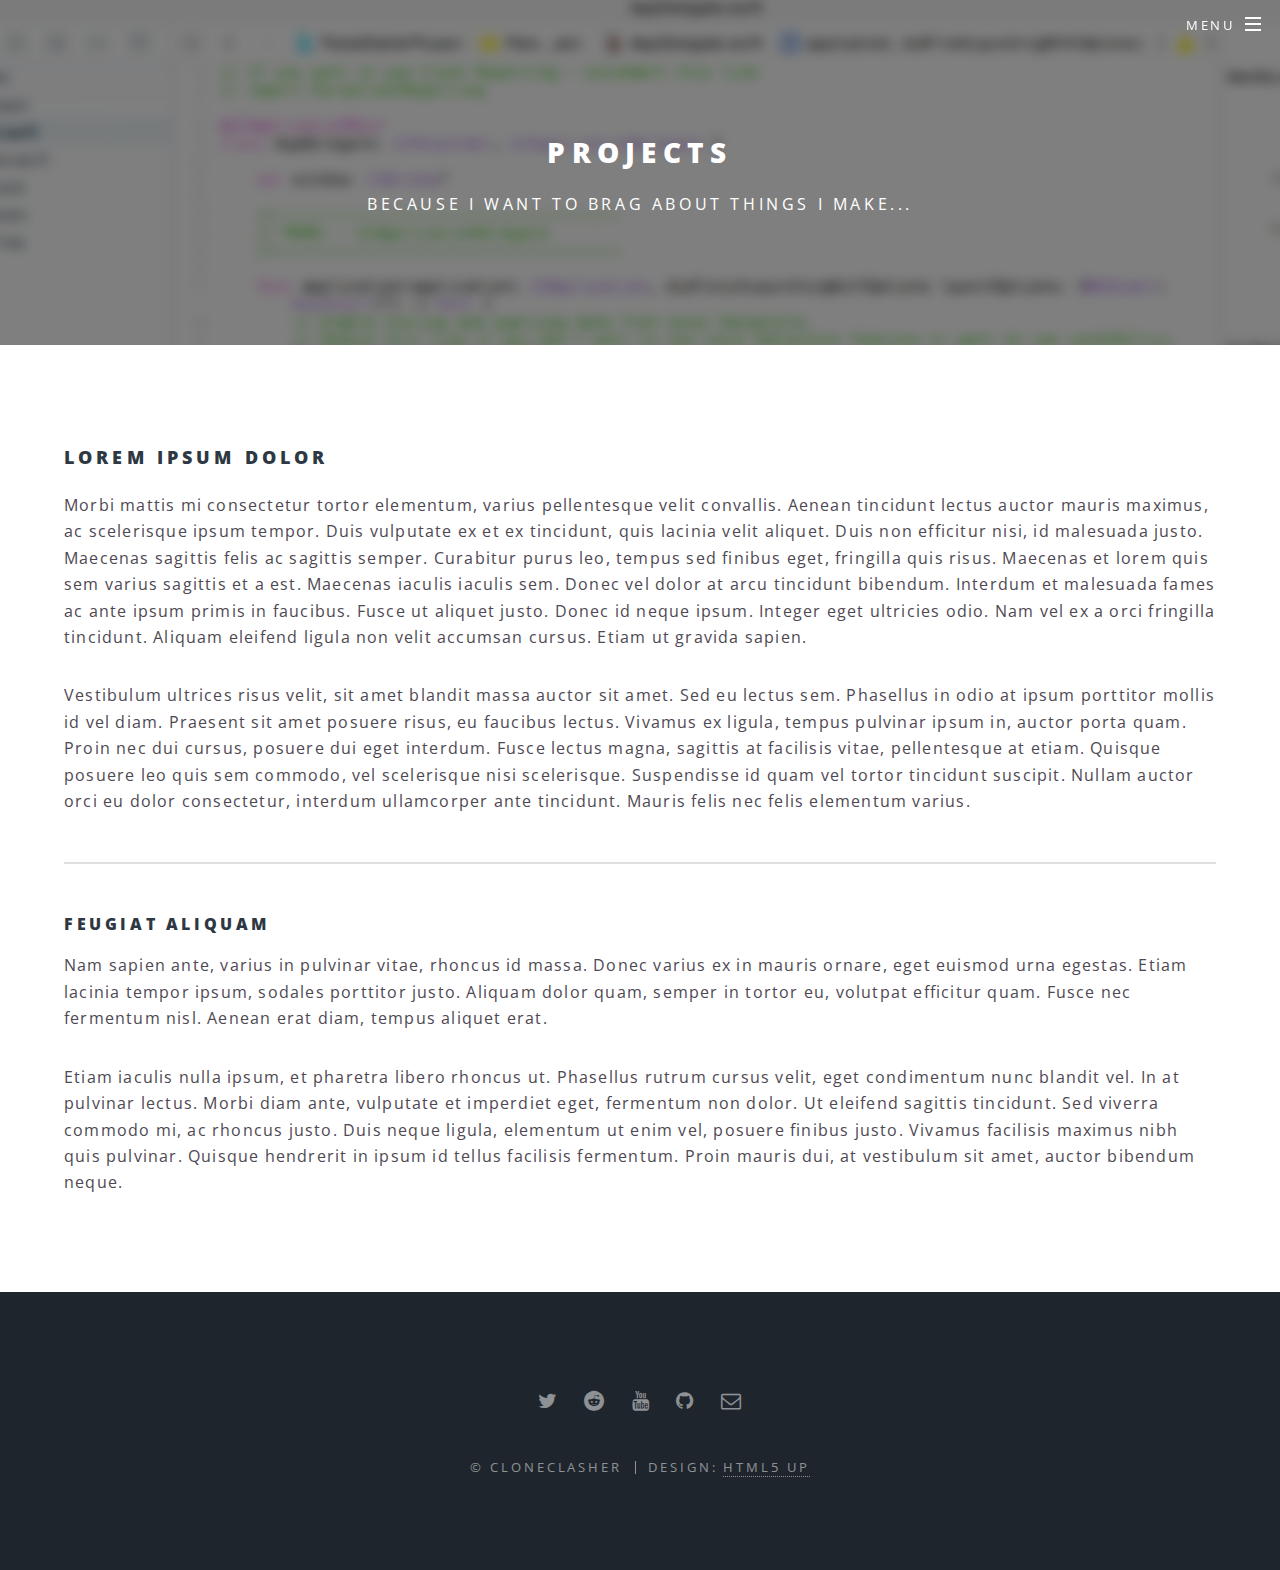
<file: generic.html>
<!DOCTYPE HTML>
<!--
	Spectral by HTML5 UP
	html5up.net | @ajlkn
	Free for personal and commercial use under the CCA 3.0 license (html5up.net/license)
-->
<html>
	<head>
		<title>CloneClasher - Projects</title>
		<meta charset="utf-8" />
		<meta name="viewport" content="width=device-width, initial-scale=1" />
		<!--[if lte IE 8]><script src="assets/js/ie/html5shiv.js"></script><![endif]-->
		<link rel="stylesheet" href="assets/css/main.css" />
		<!--[if lte IE 8]><link rel="stylesheet" href="assets/css/ie8.css" /><![endif]-->
		<!--[if lte IE 9]><link rel="stylesheet" href="assets/css/ie9.css" /><![endif]-->
	</head>
	<body class="landing">

		<!-- Page Wrapper -->
			<div id="page-wrapper">

				<!-- Header -->
					<header id="header" class="alt">
						<h1><a href="index.html">CloneClasher</a></h1>
						<nav id="nav">
							<ul>
								<li class="special">
									<a href="#menu" class="menuToggle"><span>Menu</span></a>
									<div id="menu">
										<ul>
											<li><a href="index.html">Home</a></li>
											<li><a href="generic.html">Projects</a></li>
											<li><a href="downloads.html">Downloads</a></li>
											<li><a href="playground.html">Playground</a></li>
											<li><a href="#">Tutorials</a></li>
											<li><a href="#">News</a></li>
											<li><a href="#">Contact Info</a></li>
										</ul>
									</div>
								</li>
							</ul>
						</nav>
					</header>

				<!-- Main -->
					<article id="main">
						<header>
							<h2>Projects</h2>
							<p>Because I want to brag about things I make...</p>
						</header>
						<section class="wrapper style5">
							<div class="inner">

								<h3>Lorem ipsum dolor</h3>
								<p>Morbi mattis mi consectetur tortor elementum, varius pellentesque velit convallis. Aenean tincidunt lectus auctor mauris maximus, ac scelerisque ipsum tempor. Duis vulputate ex et ex tincidunt, quis lacinia velit aliquet. Duis non efficitur nisi, id malesuada justo. Maecenas sagittis felis ac sagittis semper. Curabitur purus leo, tempus sed finibus eget, fringilla quis risus. Maecenas et lorem quis sem varius sagittis et a est. Maecenas iaculis iaculis sem. Donec vel dolor at arcu tincidunt bibendum. Interdum et malesuada fames ac ante ipsum primis in faucibus. Fusce ut aliquet justo. Donec id neque ipsum. Integer eget ultricies odio. Nam vel ex a orci fringilla tincidunt. Aliquam eleifend ligula non velit accumsan cursus. Etiam ut gravida sapien.</p>

								<p>Vestibulum ultrices risus velit, sit amet blandit massa auctor sit amet. Sed eu lectus sem. Phasellus in odio at ipsum porttitor mollis id vel diam. Praesent sit amet posuere risus, eu faucibus lectus. Vivamus ex ligula, tempus pulvinar ipsum in, auctor porta quam. Proin nec dui cursus, posuere dui eget interdum. Fusce lectus magna, sagittis at facilisis vitae, pellentesque at etiam. Quisque posuere leo quis sem commodo, vel scelerisque nisi scelerisque. Suspendisse id quam vel tortor tincidunt suscipit. Nullam auctor orci eu dolor consectetur, interdum ullamcorper ante tincidunt. Mauris felis nec felis elementum varius.</p>

								<hr />

								<h4>Feugiat aliquam</h4>
								<p>Nam sapien ante, varius in pulvinar vitae, rhoncus id massa. Donec varius ex in mauris ornare, eget euismod urna egestas. Etiam lacinia tempor ipsum, sodales porttitor justo. Aliquam dolor quam, semper in tortor eu, volutpat efficitur quam. Fusce nec fermentum nisl. Aenean erat diam, tempus aliquet erat.</p>

								<p>Etiam iaculis nulla ipsum, et pharetra libero rhoncus ut. Phasellus rutrum cursus velit, eget condimentum nunc blandit vel. In at pulvinar lectus. Morbi diam ante, vulputate et imperdiet eget, fermentum non dolor. Ut eleifend sagittis tincidunt. Sed viverra commodo mi, ac rhoncus justo. Duis neque ligula, elementum ut enim vel, posuere finibus justo. Vivamus facilisis maximus nibh quis pulvinar. Quisque hendrerit in ipsum id tellus facilisis fermentum. Proin mauris dui, at vestibulum sit amet, auctor bibendum neque.</p>

							</div>
						</section>
					</article>

				<!-- Footer -->
					<footer id="footer">
						<ul class="icons">
							<li><a href="https://twitter.com/CloneClasher" class="icon fa-twitter"><span class="label">Twitter</span></a></li>
							<li><a href="https://www.reddit.com/user/CloneClasher/" class="icon fa-reddit"><span class="label">Reddit</span></a></li>
							<li><a href="https://www.youtube.com/channel/UCmF5d9QQCoJ4tVJ-p-Z7n1A" class="icon fa-youtube"><span class="label">Youtube</span></a></li>
							<li><a href="https://github.com/CloneClasher" class="icon fa-github"><span class="label">Github</span></a></li>
							<li><a href="#" class="icon fa-envelope-o"><span class="label">Email</span></a></li>
						</ul>
						<ul class="copyright">
							<li>&copy; CloneClasher</li><li>Design: <a href="http://html5up.net">HTML5 UP</a></li>
						</ul>
					</footer>

			</div>

		<!-- Scripts -->
			<script src="assets/js/jquery.min.js"></script>
			<script src="assets/js/jquery.scrollex.min.js"></script>
			<script src="assets/js/jquery.scrolly.min.js"></script>
			<script src="assets/js/skel.min.js"></script>
			<script src="assets/js/util.js"></script>
			<!--[if lte IE 8]><script src="assets/js/ie/respond.min.js"></script><![endif]-->
			<script src="assets/js/main.js"></script>

	</body>
</html>
</file>
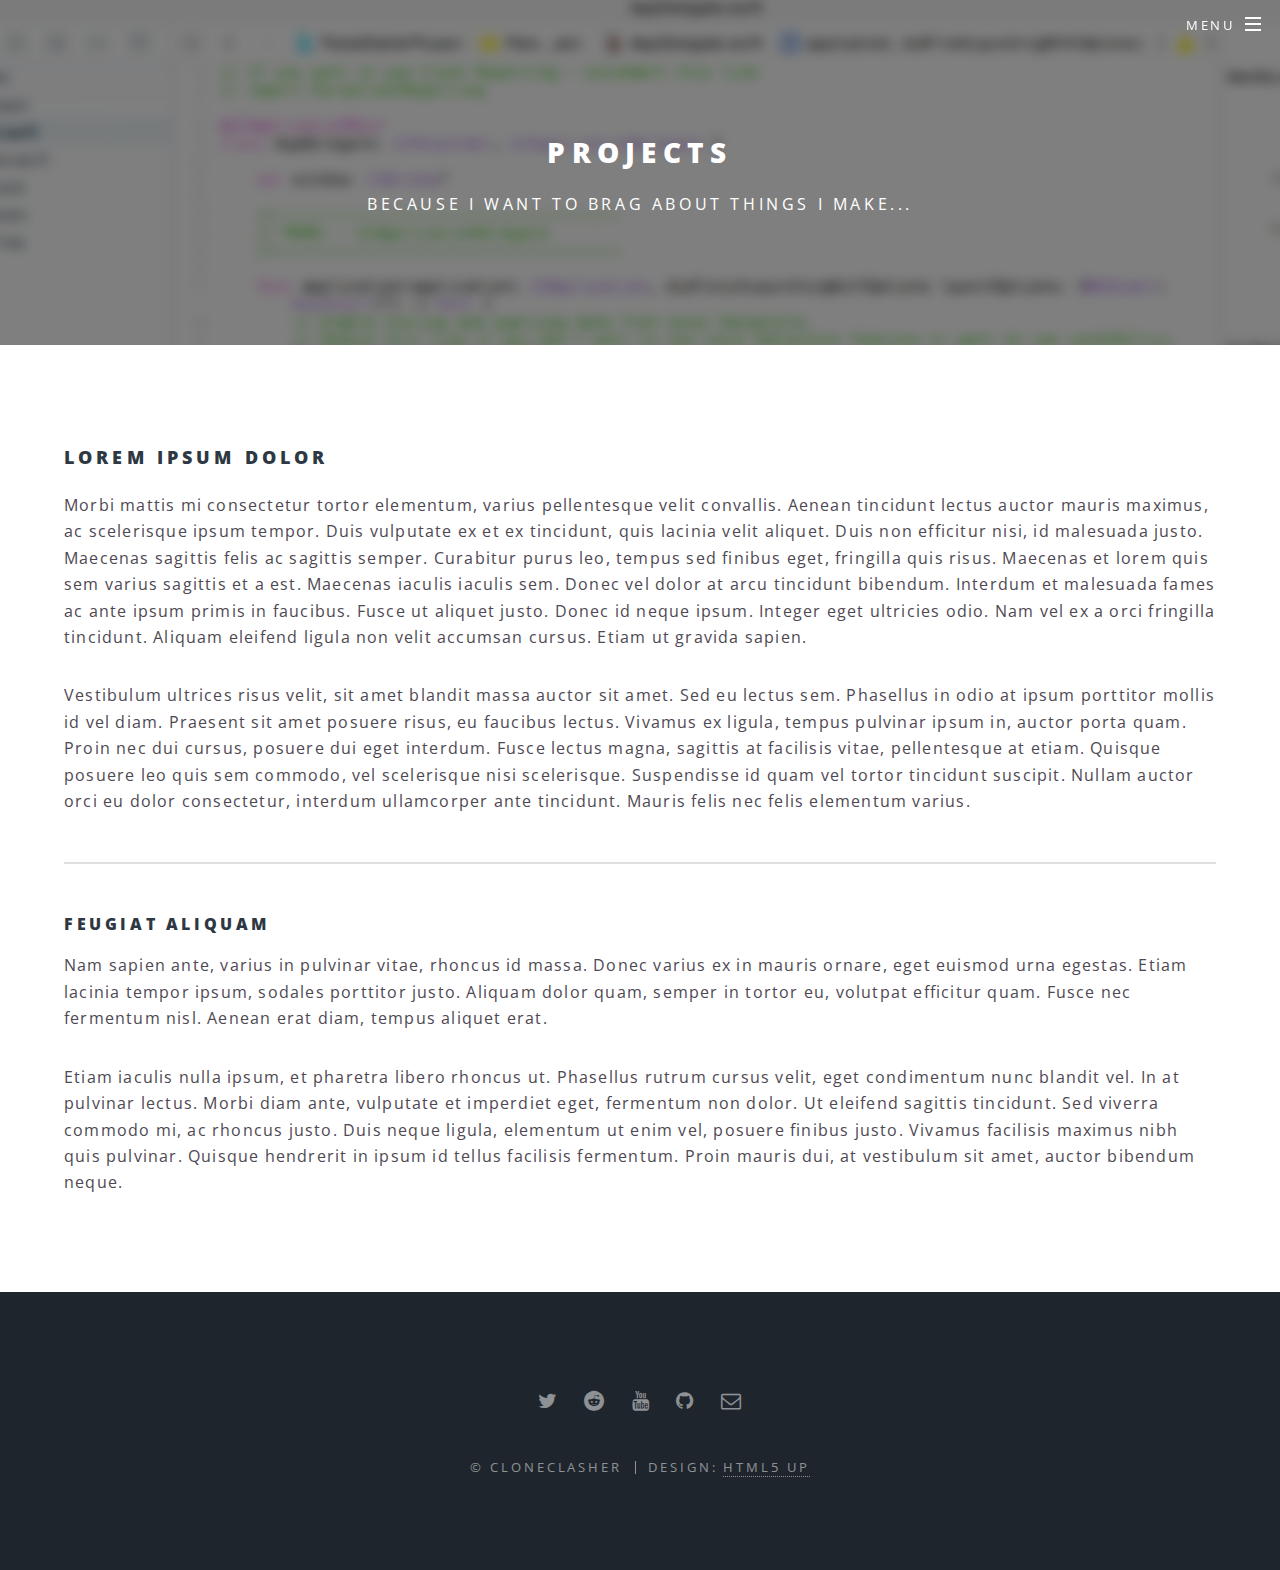
<file: generic_original.html>
<!DOCTYPE HTML>
<!--
	Spectral by HTML5 UP
	html5up.net | @ajlkn
	Free for personal and commercial use under the CCA 3.0 license (html5up.net/license)
-->
<html>
	<head>
		<title>Projects</title>
		<meta charset="utf-8" />
		<meta name="viewport" content="width=device-width, initial-scale=1" />
		<!--[if lte IE 8]><script src="assets/js/ie/html5shiv.js"></script><![endif]-->
		<link rel="stylesheet" href="assets/css/main.css" />
		<!--[if lte IE 8]><link rel="stylesheet" href="assets/css/ie8.css" /><![endif]-->
		<!--[if lte IE 9]><link rel="stylesheet" href="assets/css/ie9.css" /><![endif]-->
	</head>
	<body class="landing">

		<!-- Page Wrapper -->
			<div id="page-wrapper">

				<!-- Header -->
					<header id="header" class="alt">
						<h1><a href="index.html">CloneClasher</a></h1>
						<nav id="nav">
							<ul>
								<li class="special">
									<a href="#menu" class="menuToggle"><span>Menu</span></a>
									<div id="menu">
										<ul>
											<li><a href="index.html">Home</a></li>
											<li><a href="generic.html">Projects</a></li>
											<li><a href="elements.html">Downloads</a></li>
											<li><a href="elements.html">Playground</a></li>
											<li><a href="#">Tutorials</a></li>
											<li><a href="#">News</a></li>
											<li><a href="#">Contact Info</a></li>
										</ul>
									</div>
								</li>
							</ul>
						</nav>
					</header>

				<!-- Main -->
					<article id="main">
						<header>
							<h2>Projects</h2>
							<p>Because I want to brag about things I make...</p>
						</header>
						<section class="wrapper style5">
							<div class="inner">

								<h3>Lorem ipsum dolor</h3>
								<p>Morbi mattis mi consectetur tortor elementum, varius pellentesque velit convallis. Aenean tincidunt lectus auctor mauris maximus, ac scelerisque ipsum tempor. Duis vulputate ex et ex tincidunt, quis lacinia velit aliquet. Duis non efficitur nisi, id malesuada justo. Maecenas sagittis felis ac sagittis semper. Curabitur purus leo, tempus sed finibus eget, fringilla quis risus. Maecenas et lorem quis sem varius sagittis et a est. Maecenas iaculis iaculis sem. Donec vel dolor at arcu tincidunt bibendum. Interdum et malesuada fames ac ante ipsum primis in faucibus. Fusce ut aliquet justo. Donec id neque ipsum. Integer eget ultricies odio. Nam vel ex a orci fringilla tincidunt. Aliquam eleifend ligula non velit accumsan cursus. Etiam ut gravida sapien.</p>

								<p>Vestibulum ultrices risus velit, sit amet blandit massa auctor sit amet. Sed eu lectus sem. Phasellus in odio at ipsum porttitor mollis id vel diam. Praesent sit amet posuere risus, eu faucibus lectus. Vivamus ex ligula, tempus pulvinar ipsum in, auctor porta quam. Proin nec dui cursus, posuere dui eget interdum. Fusce lectus magna, sagittis at facilisis vitae, pellentesque at etiam. Quisque posuere leo quis sem commodo, vel scelerisque nisi scelerisque. Suspendisse id quam vel tortor tincidunt suscipit. Nullam auctor orci eu dolor consectetur, interdum ullamcorper ante tincidunt. Mauris felis nec felis elementum varius.</p>

								<hr />

								<h4>Feugiat aliquam</h4>
								<p>Nam sapien ante, varius in pulvinar vitae, rhoncus id massa. Donec varius ex in mauris ornare, eget euismod urna egestas. Etiam lacinia tempor ipsum, sodales porttitor justo. Aliquam dolor quam, semper in tortor eu, volutpat efficitur quam. Fusce nec fermentum nisl. Aenean erat diam, tempus aliquet erat.</p>

								<p>Etiam iaculis nulla ipsum, et pharetra libero rhoncus ut. Phasellus rutrum cursus velit, eget condimentum nunc blandit vel. In at pulvinar lectus. Morbi diam ante, vulputate et imperdiet eget, fermentum non dolor. Ut eleifend sagittis tincidunt. Sed viverra commodo mi, ac rhoncus justo. Duis neque ligula, elementum ut enim vel, posuere finibus justo. Vivamus facilisis maximus nibh quis pulvinar. Quisque hendrerit in ipsum id tellus facilisis fermentum. Proin mauris dui, at vestibulum sit amet, auctor bibendum neque.</p>

							</div>
						</section>
					</article>

				<!-- Footer -->
					<footer id="footer">
						<ul class="icons">
							<li><a href="https://twitter.com/CloneClasher" class="icon fa-twitter"><span class="label">Twitter</span></a></li>
							<li><a href="https://www.reddit.com/user/CloneClasher/" class="icon fa-reddit"><span class="label">Reddit</span></a></li>
							<li><a href="https://www.youtube.com/channel/UCmF5d9QQCoJ4tVJ-p-Z7n1A" class="icon fa-youtube"><span class="label">Youtube</span></a></li>
							<li><a href="https://github.com/CloneClasher" class="icon fa-github"><span class="label">Github</span></a></li>
							<li><a href="#" class="icon fa-envelope-o"><span class="label">Email</span></a></li>
						</ul>
						<ul class="copyright">
							<li>&copy; CloneClasher</li><li>Design: <a href="http://html5up.net">HTML5 UP</a></li>
						</ul>
					</footer>

			</div>

		<!-- Scripts -->
			<script src="assets/js/jquery.min.js"></script>
			<script src="assets/js/jquery.scrollex.min.js"></script>
			<script src="assets/js/jquery.scrolly.min.js"></script>
			<script src="assets/js/skel.min.js"></script>
			<script src="assets/js/util.js"></script>
			<!--[if lte IE 8]><script src="assets/js/ie/respond.min.js"></script><![endif]-->
			<script src="assets/js/main.js"></script>

	</body>
</html>
</file>
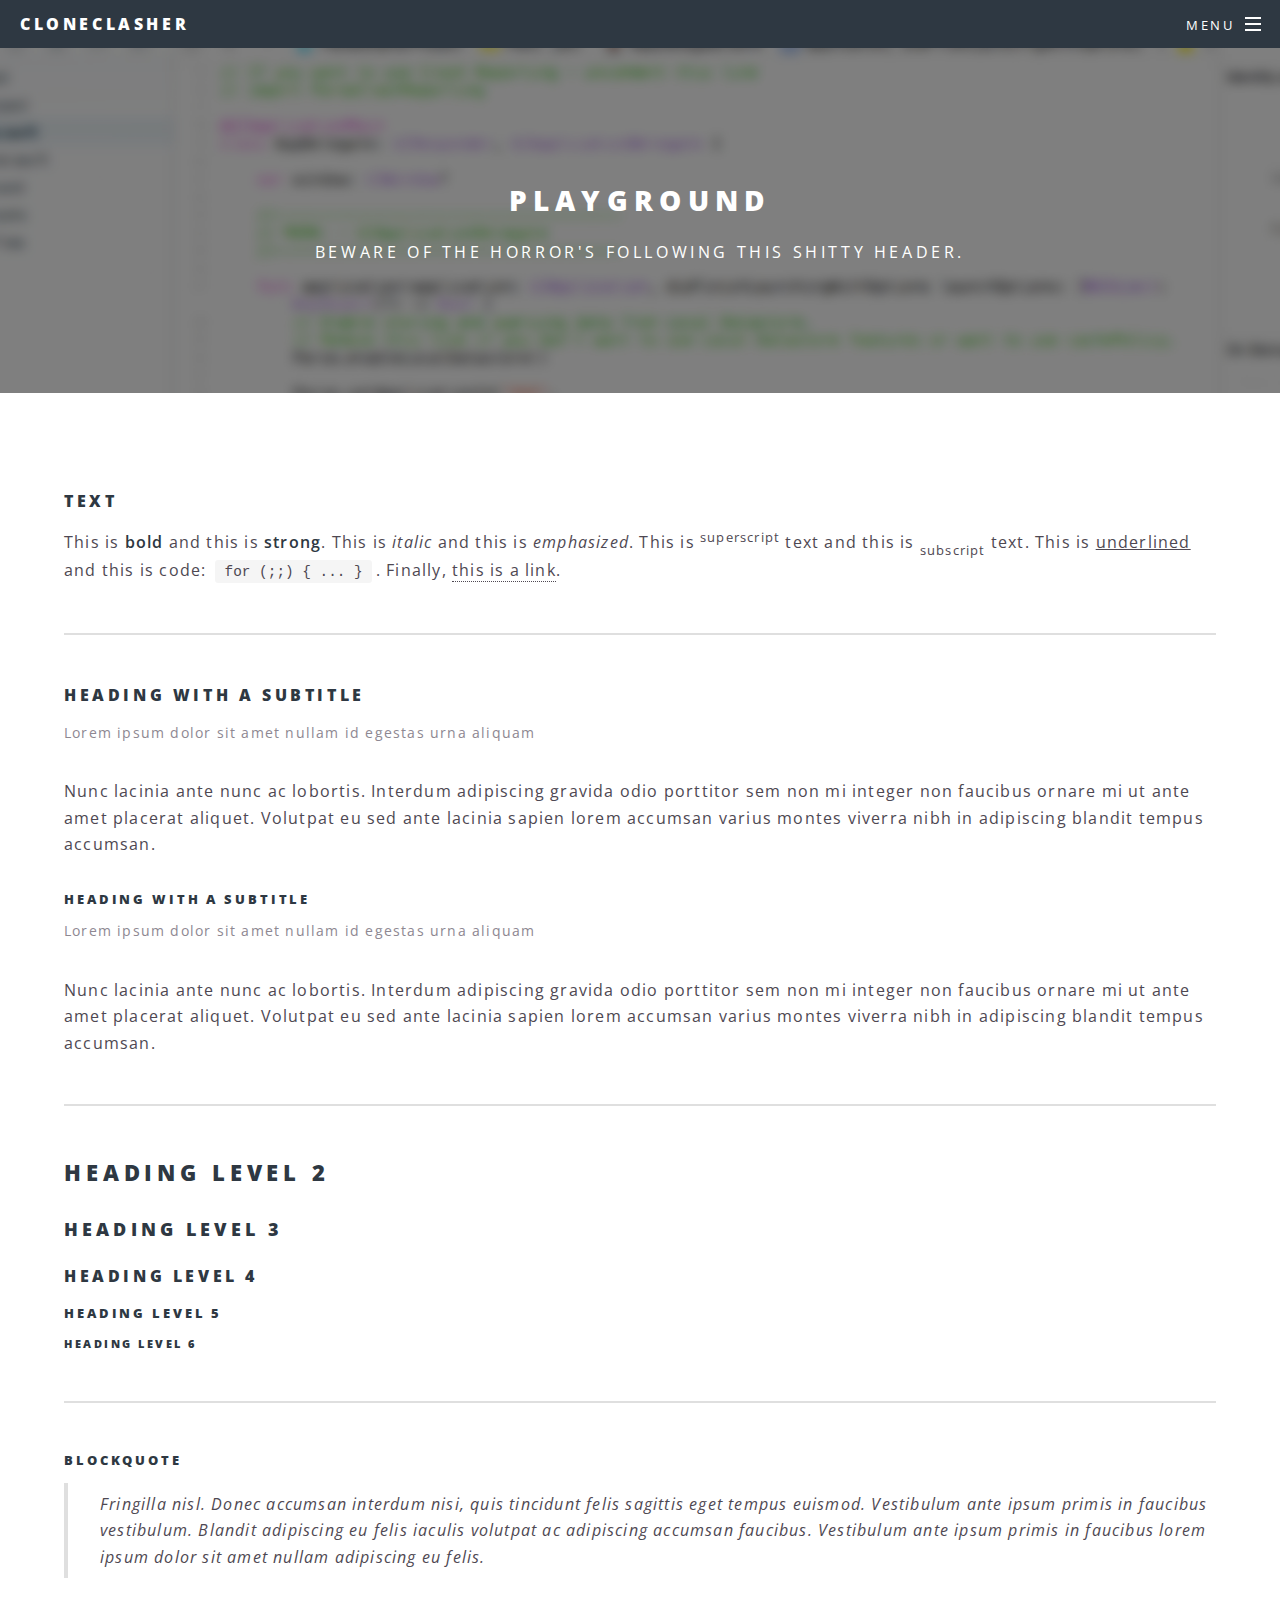
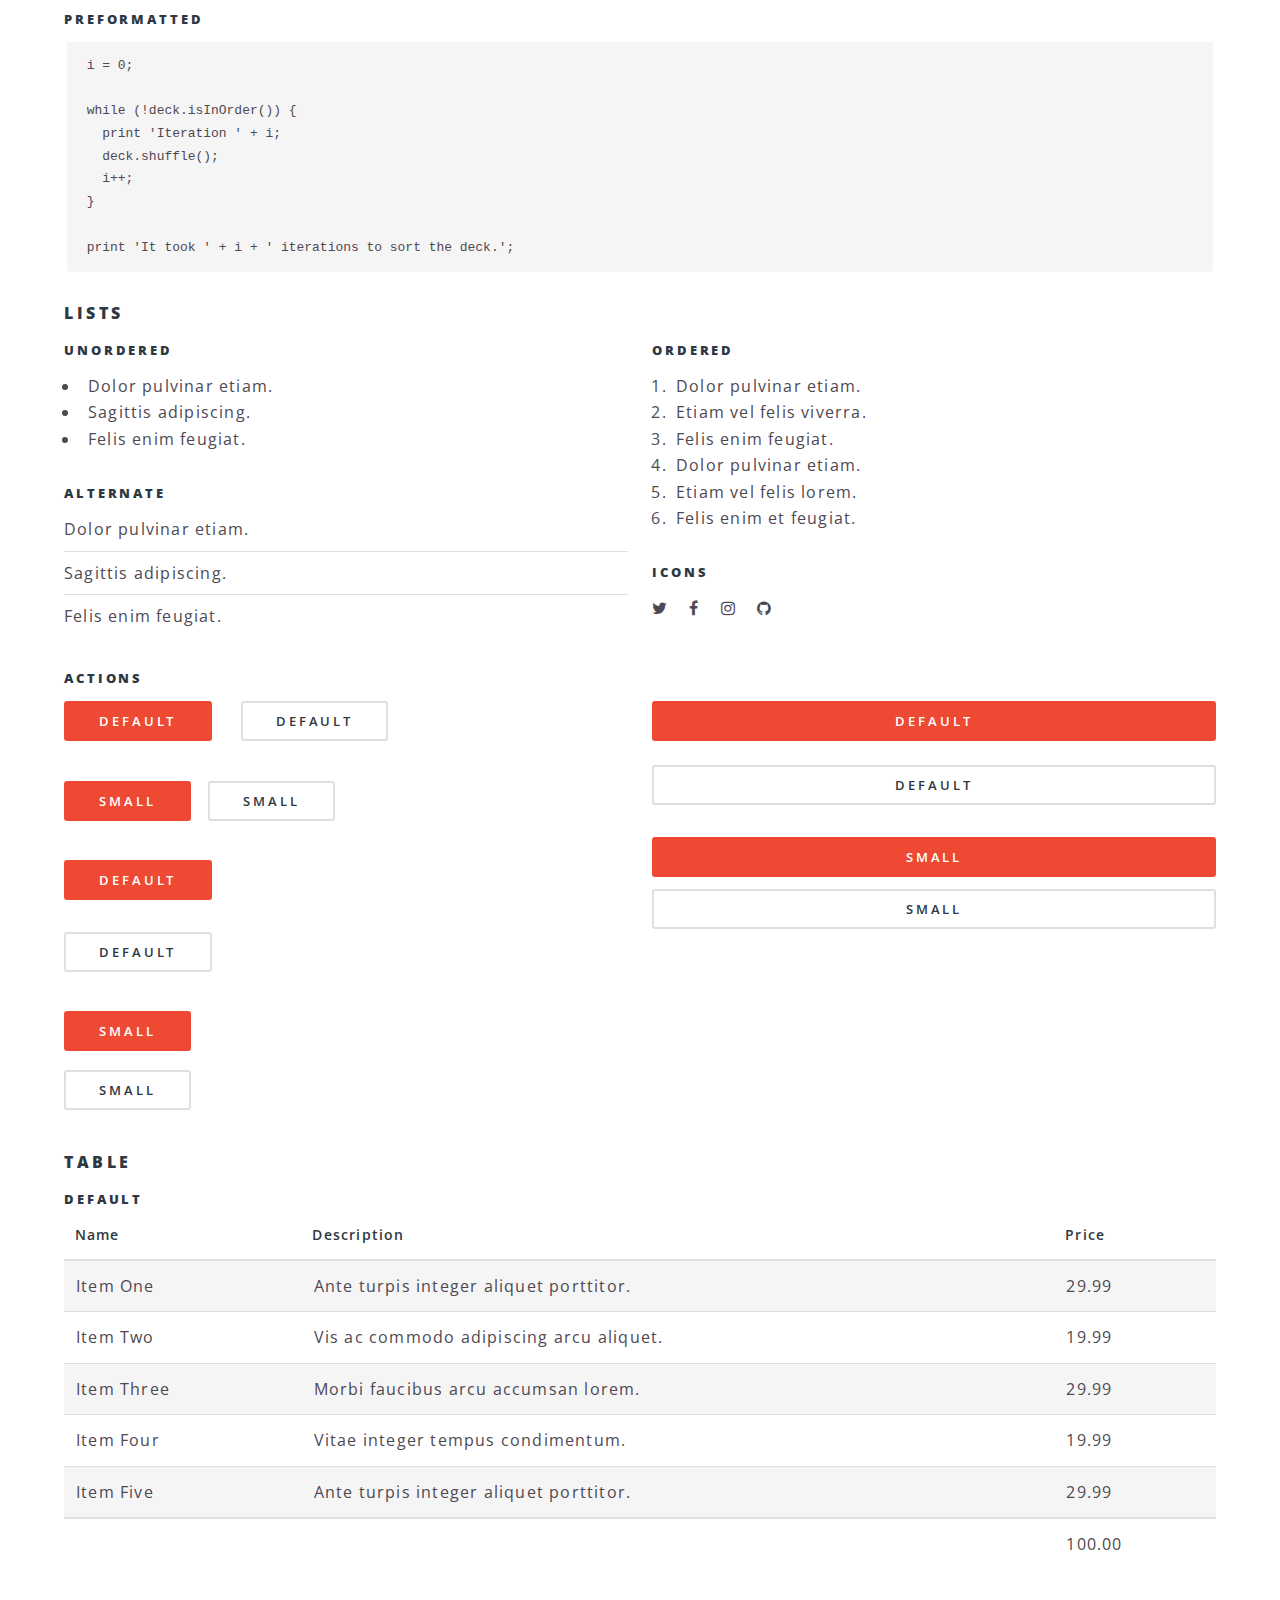
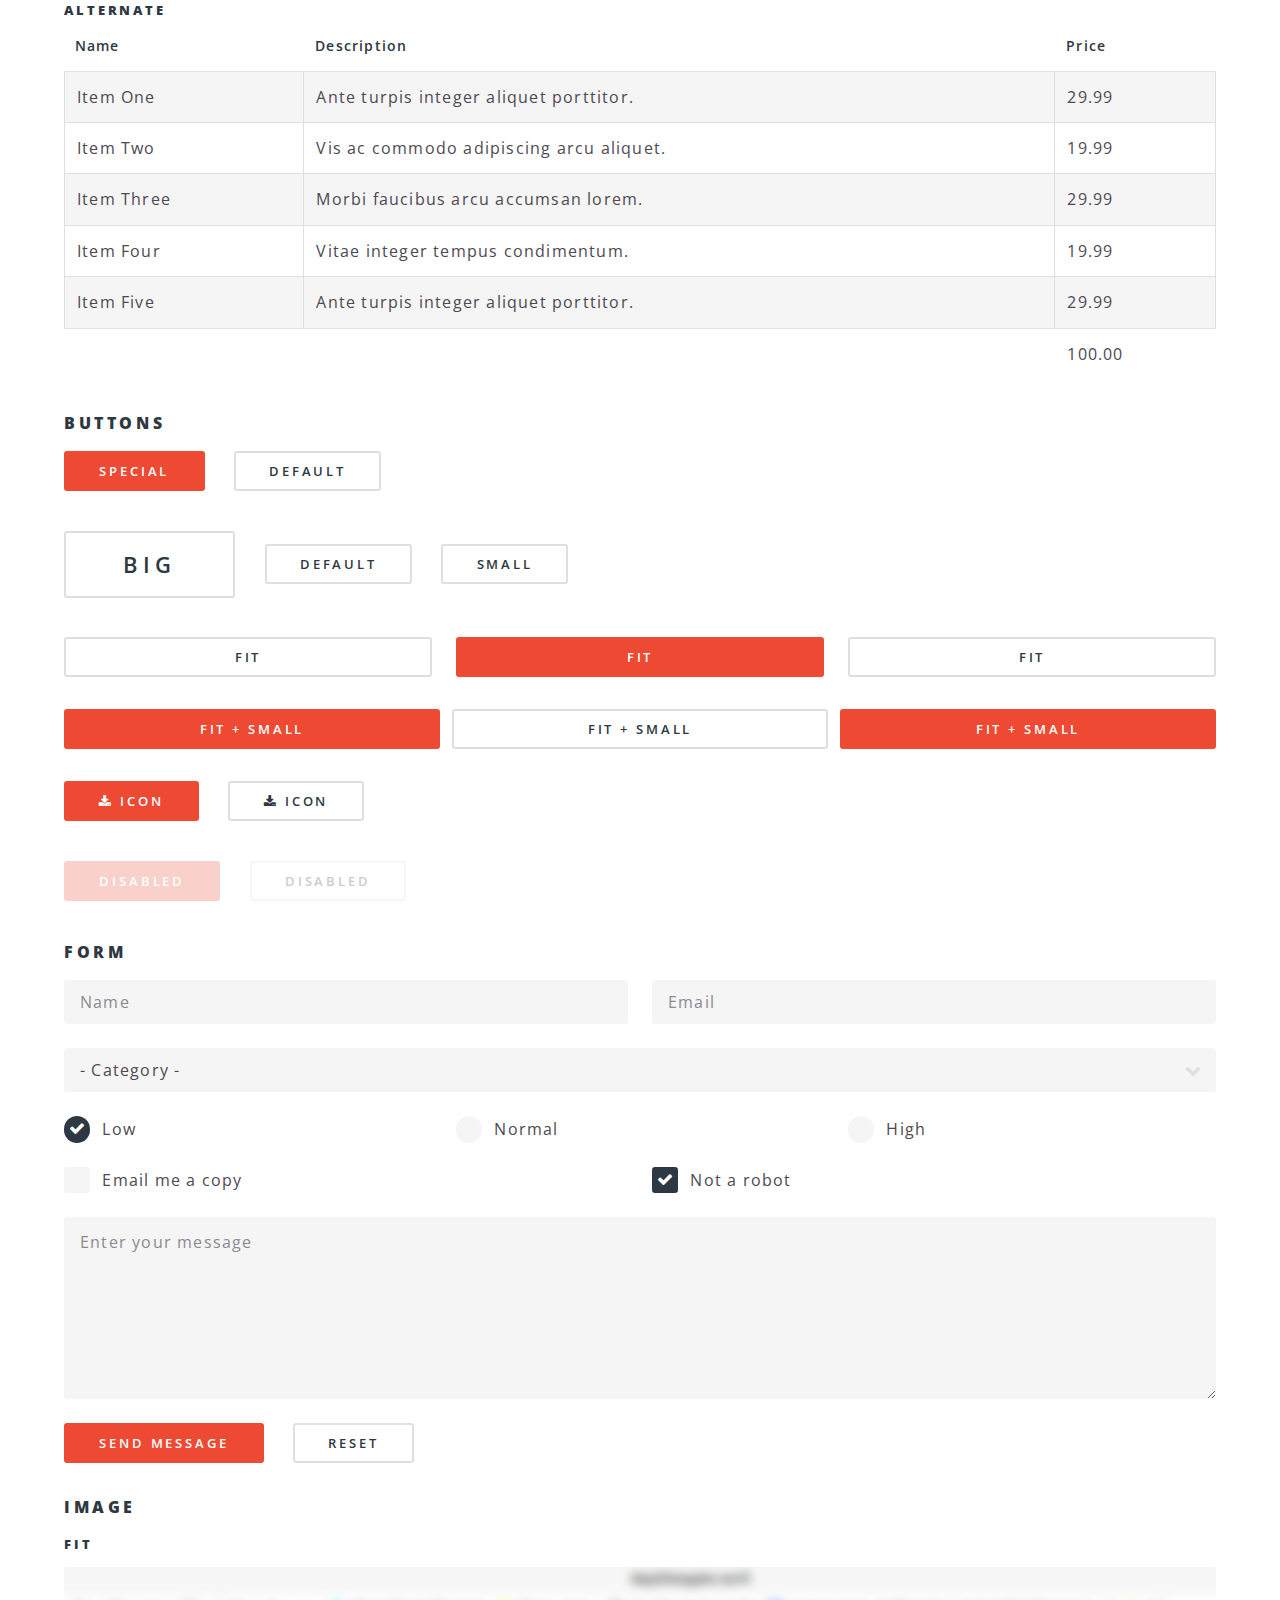
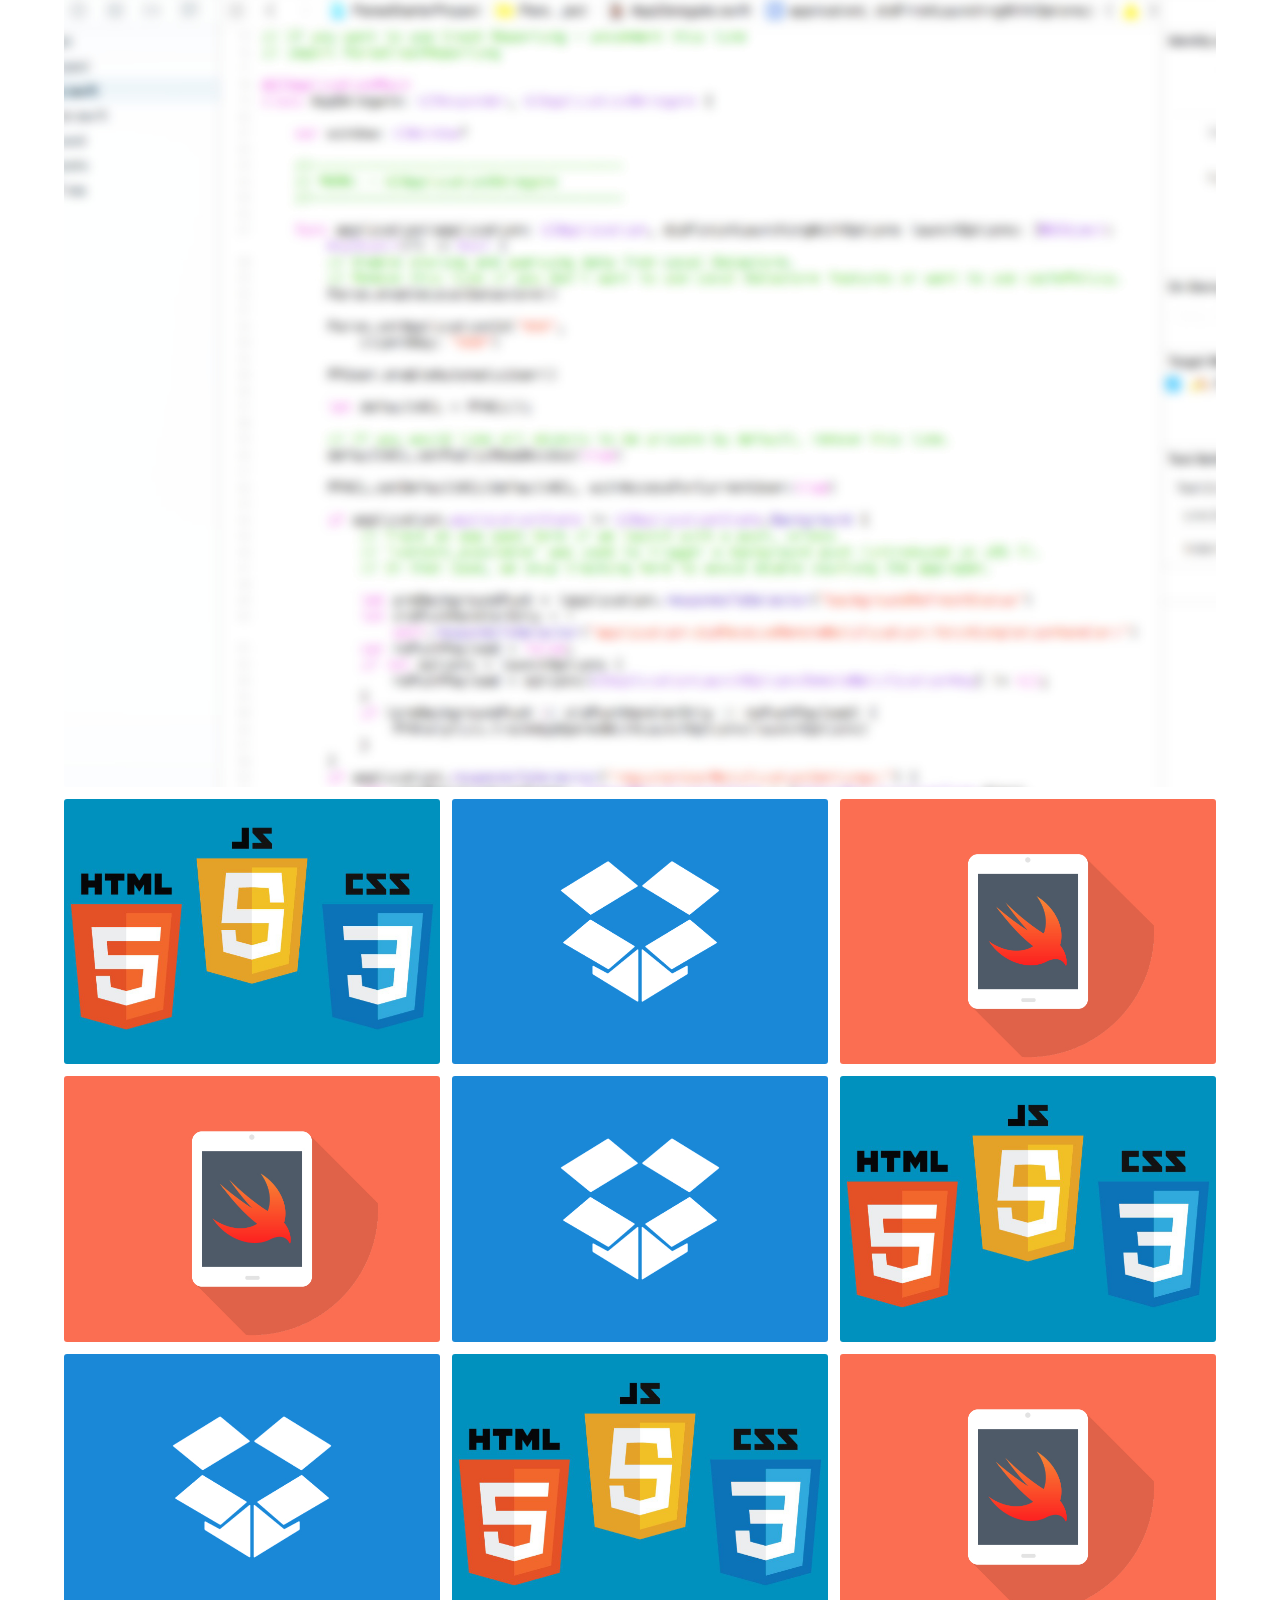
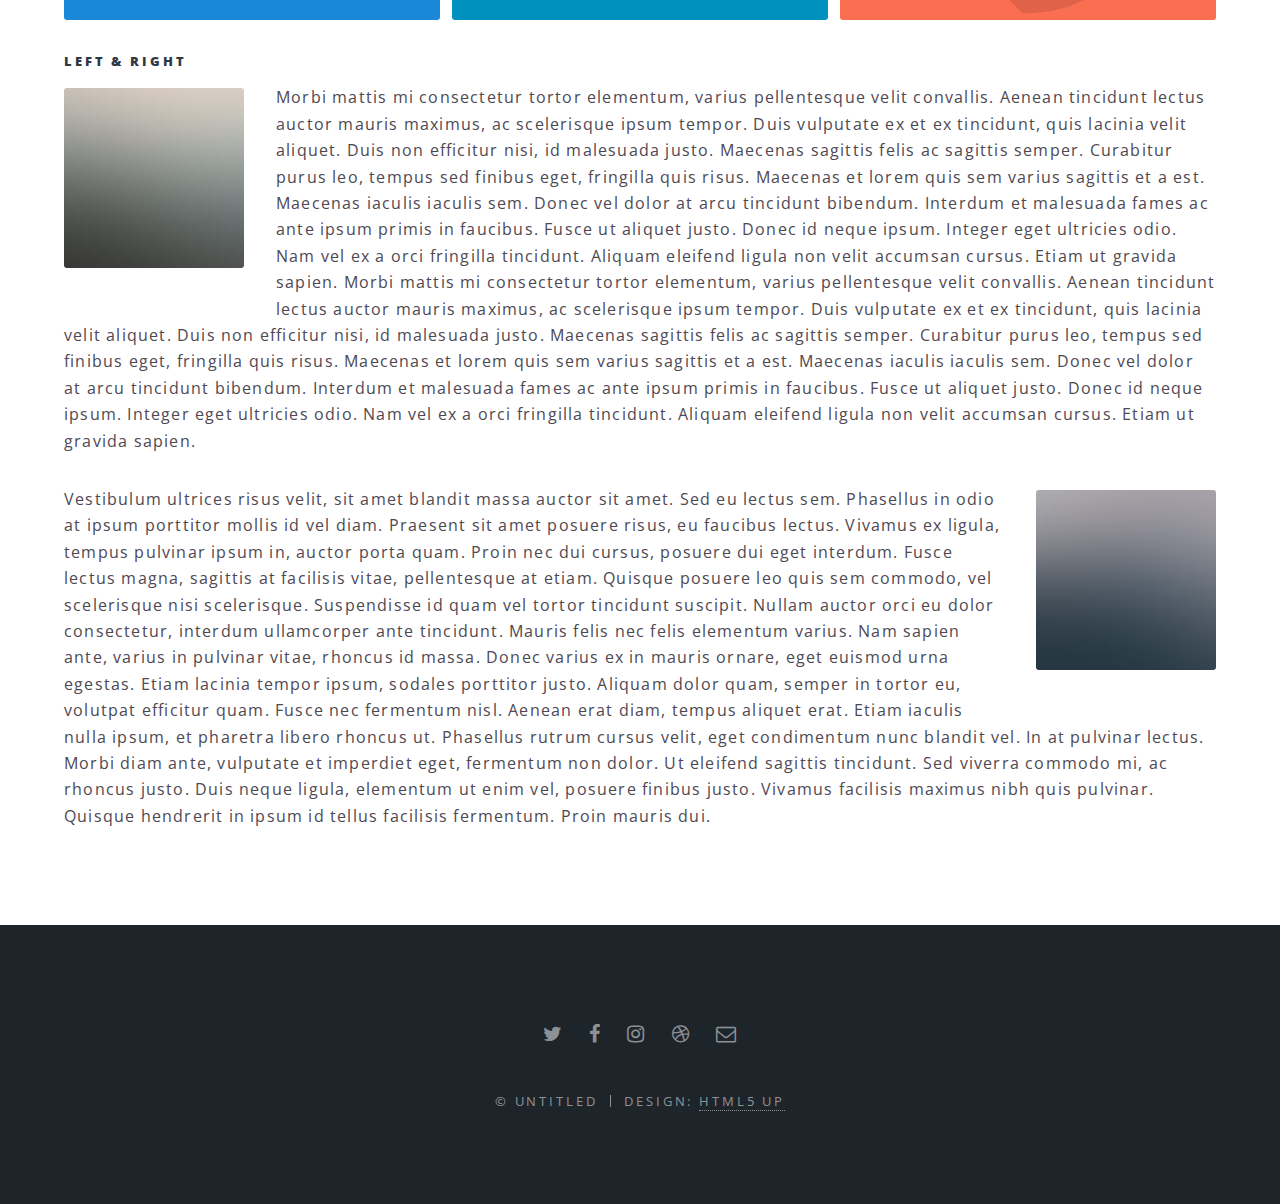
<file: playground.html>
<!DOCTYPE HTML>
<!--
	Spectral by HTML5 UP
	html5up.net | @ajlkn
	Free for personal and commercial use under the CCA 3.0 license (html5up.net/license)
-->
<html>
	<head>
		<title>Playground</title>
		<meta charset="utf-8" />
		<meta name="viewport" content="width=device-width, initial-scale=1" />
		<!--[if lte IE 8]><script src="assets/js/ie/html5shiv.js"></script><![endif]-->
		<link rel="stylesheet" href="assets/css/main.css" />
		<!--[if lte IE 8]><link rel="stylesheet" href="assets/css/ie8.css" /><![endif]-->
		<!--[if lte IE 9]><link rel="stylesheet" href="assets/css/ie9.css" /><![endif]-->
	</head>
	<body>

		<!-- Page Wrapper -->
			<div id="page-wrapper">

				<!-- Header -->
					<header id="header">
						<h1><a href="index.html">CloneClasher</a></h1>
						<nav id="nav">
							<ul>
								<li class="special">
									<a href="#menu" class="menuToggle"><span>Menu</span></a>
									<div id="menu">
										<ul>
											<li><a href="index.html">Home</a></li>
											<li><a href="generic.html">Projects</a></li>
											<li><a href="elements.html">Downloads</a></li>
											<li><a href="playground.html">Playground</a></li>
											<li><a href="#">Tutorials</a></li>
											<li><a href="#">News</a></li>
											<li><a href="#">Contact Info</a></li>
										</ul>
									</div>
								</li>
							</ul>
						</nav>
					</header>

				<!-- Main -->
					<article id="main">
						<header>
							<h2>Playground</h2>
							<p>Beware of the horror's following this shitty header.</p>
						</header>
						<section class="wrapper style5">
							<div class="inner">

								<section>
									<h4>Text</h4>
									<p>This is <b>bold</b> and this is <strong>strong</strong>. This is <i>italic</i> and this is <em>emphasized</em>.
									This is <sup>superscript</sup> text and this is <sub>subscript</sub> text.
									This is <u>underlined</u> and this is code: <code>for (;;) { ... }</code>. Finally, <a href="#">this is a link</a>.</p>
									<hr />
									<header>
										<h4>Heading with a Subtitle</h4>
										<p>Lorem ipsum dolor sit amet nullam id egestas urna aliquam</p>
									</header>
									<p>Nunc lacinia ante nunc ac lobortis. Interdum adipiscing gravida odio porttitor sem non mi integer non faucibus ornare mi ut ante amet placerat aliquet. Volutpat eu sed ante lacinia sapien lorem accumsan varius montes viverra nibh in adipiscing blandit tempus accumsan.</p>
									<header>
										<h5>Heading with a Subtitle</h5>
										<p>Lorem ipsum dolor sit amet nullam id egestas urna aliquam</p>
									</header>
									<p>Nunc lacinia ante nunc ac lobortis. Interdum adipiscing gravida odio porttitor sem non mi integer non faucibus ornare mi ut ante amet placerat aliquet. Volutpat eu sed ante lacinia sapien lorem accumsan varius montes viverra nibh in adipiscing blandit tempus accumsan.</p>
									<hr />
									<h2>Heading Level 2</h2>
									<h3>Heading Level 3</h3>
									<h4>Heading Level 4</h4>
									<h5>Heading Level 5</h5>
									<h6>Heading Level 6</h6>
									<hr />
									<h5>Blockquote</h5>
									<blockquote>Fringilla nisl. Donec accumsan interdum nisi, quis tincidunt felis sagittis eget tempus euismod. Vestibulum ante ipsum primis in faucibus vestibulum. Blandit adipiscing eu felis iaculis volutpat ac adipiscing accumsan faucibus. Vestibulum ante ipsum primis in faucibus lorem ipsum dolor sit amet nullam adipiscing eu felis.</blockquote>
									<h5>Preformatted</h5>
									<pre><code>i = 0;

while (!deck.isInOrder()) {
  print 'Iteration ' + i;
  deck.shuffle();
  i++;
}

print 'It took ' + i + ' iterations to sort the deck.';</code></pre>
								</section>

								<section>
									<h4>Lists</h4>
									<div class="row">
										<div class="6u 12u$(medium)">
											<h5>Unordered</h5>
											<ul>
												<li>Dolor pulvinar etiam.</li>
												<li>Sagittis adipiscing.</li>
												<li>Felis enim feugiat.</li>
											</ul>
											<h5>Alternate</h5>
											<ul class="alt">
												<li>Dolor pulvinar etiam.</li>
												<li>Sagittis adipiscing.</li>
												<li>Felis enim feugiat.</li>
											</ul>
										</div>
										<div class="6u$ 12u$(medium)">
											<h5>Ordered</h5>
											<ol>
												<li>Dolor pulvinar etiam.</li>
												<li>Etiam vel felis viverra.</li>
												<li>Felis enim feugiat.</li>
												<li>Dolor pulvinar etiam.</li>
												<li>Etiam vel felis lorem.</li>
												<li>Felis enim et feugiat.</li>
											</ol>
											<h5>Icons</h5>
											<ul class="icons">
												<li><a href="#" class="icon fa-twitter"><span class="label">Twitter</span></a></li>
												<li><a href="#" class="icon fa-facebook"><span class="label">Facebook</span></a></li>
												<li><a href="#" class="icon fa-instagram"><span class="label">Instagram</span></a></li>
												<li><a href="#" class="icon fa-github"><span class="label">Github</span></a></li>
											</ul>
										</div>
									</div>
									<h5>Actions</h5>
									<div class="row">
										<div class="6u 12u$(medium)">
											<ul class="actions">
												<li><a href="#" class="button special">Default</a></li>
												<li><a href="#" class="button">Default</a></li>
											</ul>
											<ul class="actions small">
												<li><a href="#" class="button special small">Small</a></li>
												<li><a href="#" class="button small">Small</a></li>
											</ul>
											<ul class="actions vertical">
												<li><a href="#" class="button special">Default</a></li>
												<li><a href="#" class="button">Default</a></li>
											</ul>
											<ul class="actions vertical small">
												<li><a href="#" class="button special small">Small</a></li>
												<li><a href="#" class="button small">Small</a></li>
											</ul>
										</div>
										<div class="6u 12u$(medium)">
											<ul class="actions vertical">
												<li><a href="#" class="button special fit">Default</a></li>
												<li><a href="#" class="button fit">Default</a></li>
											</ul>
											<ul class="actions vertical small">
												<li><a href="#" class="button special small fit">Small</a></li>
												<li><a href="#" class="button small fit">Small</a></li>
											</ul>
										</div>
									</div>
								</section>

								<section>
									<h4>Table</h4>
									<h5>Default</h5>
									<div class="table-wrapper">
										<table>
											<thead>
												<tr>
													<th>Name</th>
													<th>Description</th>
													<th>Price</th>
												</tr>
											</thead>
											<tbody>
												<tr>
													<td>Item One</td>
													<td>Ante turpis integer aliquet porttitor.</td>
													<td>29.99</td>
												</tr>
												<tr>
													<td>Item Two</td>
													<td>Vis ac commodo adipiscing arcu aliquet.</td>
													<td>19.99</td>
												</tr>
												<tr>
													<td>Item Three</td>
													<td> Morbi faucibus arcu accumsan lorem.</td>
													<td>29.99</td>
												</tr>
												<tr>
													<td>Item Four</td>
													<td>Vitae integer tempus condimentum.</td>
													<td>19.99</td>
												</tr>
												<tr>
													<td>Item Five</td>
													<td>Ante turpis integer aliquet porttitor.</td>
													<td>29.99</td>
												</tr>
											</tbody>
											<tfoot>
												<tr>
													<td colspan="2"></td>
													<td>100.00</td>
												</tr>
											</tfoot>
										</table>
									</div>

									<h5>Alternate</h5>
									<div class="table-wrapper">
										<table class="alt">
											<thead>
												<tr>
													<th>Name</th>
													<th>Description</th>
													<th>Price</th>
												</tr>
											</thead>
											<tbody>
												<tr>
													<td>Item One</td>
													<td>Ante turpis integer aliquet porttitor.</td>
													<td>29.99</td>
												</tr>
												<tr>
													<td>Item Two</td>
													<td>Vis ac commodo adipiscing arcu aliquet.</td>
													<td>19.99</td>
												</tr>
												<tr>
													<td>Item Three</td>
													<td> Morbi faucibus arcu accumsan lorem.</td>
													<td>29.99</td>
												</tr>
												<tr>
													<td>Item Four</td>
													<td>Vitae integer tempus condimentum.</td>
													<td>19.99</td>
												</tr>
												<tr>
													<td>Item Five</td>
													<td>Ante turpis integer aliquet porttitor.</td>
													<td>29.99</td>
												</tr>
											</tbody>
											<tfoot>
												<tr>
													<td colspan="2"></td>
													<td>100.00</td>
												</tr>
											</tfoot>
										</table>
									</div>
								</section>

								<section>
									<h4>Buttons</h4>
									<ul class="actions">
										<li><a href="#" class="button special">Special</a></li>
										<li><a href="#" class="button">Default</a></li>
									</ul>
									<ul class="actions">
										<li><a href="#" class="button big">Big</a></li>
										<li><a href="#" class="button">Default</a></li>
										<li><a href="#" class="button small">Small</a></li>
									</ul>
									<ul class="actions fit">
										<li><a href="#" class="button fit">Fit</a></li>
										<li><a href="#" class="button special fit">Fit</a></li>
										<li><a href="#" class="button fit">Fit</a></li>
									</ul>
									<ul class="actions fit small">
										<li><a href="#" class="button special fit small">Fit + Small</a></li>
										<li><a href="#" class="button fit small">Fit + Small</a></li>
										<li><a href="#" class="button special fit small">Fit + Small</a></li>
									</ul>
									<ul class="actions">
										<li><a href="#" class="button special icon fa-download">Icon</a></li>
										<li><a href="#" class="button icon fa-download">Icon</a></li>
									</ul>
									<ul class="actions">
										<li><span class="button special disabled">Disabled</span></li>
										<li><span class="button disabled">Disabled</span></li>
									</ul>
								</section>

								<section>
									<h4>Form</h4>
									<form method="post" action="#">
										<div class="row uniform">
											<div class="6u 12u$(xsmall)">
												<input type="text" name="demo-name" id="demo-name" value="" placeholder="Name" />
											</div>
											<div class="6u$ 12u$(xsmall)">
												<input type="email" name="demo-email" id="demo-email" value="" placeholder="Email" />
											</div>
											<div class="12u$">
												<div class="select-wrapper">
													<select name="demo-category" id="demo-category">
														<option value="">- Category -</option>
														<option value="1">Manufacturing</option>
														<option value="1">Shipping</option>
														<option value="1">Administration</option>
														<option value="1">Human Resources</option>
													</select>
												</div>
											</div>
											<div class="4u 12u$(small)">
												<input type="radio" id="demo-priority-low" name="demo-priority" checked>
												<label for="demo-priority-low">Low</label>
											</div>
											<div class="4u 12u$(small)">
												<input type="radio" id="demo-priority-normal" name="demo-priority">
												<label for="demo-priority-normal">Normal</label>
											</div>
											<div class="4u$ 12u$(small)">
												<input type="radio" id="demo-priority-high" name="demo-priority">
												<label for="demo-priority-high">High</label>
											</div>
											<div class="6u 12u$(small)">
												<input type="checkbox" id="demo-copy" name="demo-copy">
												<label for="demo-copy">Email me a copy</label>
											</div>
											<div class="6u$ 12u$(small)">
												<input type="checkbox" id="demo-human" name="demo-human" checked>
												<label for="demo-human">Not a robot</label>
											</div>
											<div class="12u$">
												<textarea name="demo-message" id="demo-message" placeholder="Enter your message" rows="6"></textarea>
											</div>
											<div class="12u$">
												<ul class="actions">
													<li><input type="submit" value="Send Message" class="special" /></li>
													<li><input type="reset" value="Reset" /></li>
												</ul>
											</div>
										</div>
									</form>
								</section>

								<section>
									<h4>Image</h4>
									<h5>Fit</h5>
									<div class="box alt">
										<div class="row uniform 50%">
											<div class="12u"><span class="image fit"><img src="images/banner.jpg" alt="" /></span></div>
											<div class="4u"><span class="image fit"><img src="images/pic01.jpg" alt="" /></span></div>
											<div class="4u"><span class="image fit"><img src="images/pic02.jpg" alt="" /></span></div>
											<div class="4u"><span class="image fit"><img src="images/pic03.jpg" alt="" /></span></div>
											<div class="4u"><span class="image fit"><img src="images/pic03.jpg" alt="" /></span></div>
											<div class="4u"><span class="image fit"><img src="images/pic02.jpg" alt="" /></span></div>
											<div class="4u"><span class="image fit"><img src="images/pic01.jpg" alt="" /></span></div>
											<div class="4u"><span class="image fit"><img src="images/pic02.jpg" alt="" /></span></div>
											<div class="4u"><span class="image fit"><img src="images/pic01.jpg" alt="" /></span></div>
											<div class="4u"><span class="image fit"><img src="images/pic03.jpg" alt="" /></span></div>
										</div>
									</div>
									<h5>Left &amp; Right</h5>
									<p><span class="image left"><img src="images/pic04.jpg" alt="" /></span>Morbi mattis mi consectetur tortor elementum, varius pellentesque velit convallis. Aenean tincidunt lectus auctor mauris maximus, ac scelerisque ipsum tempor. Duis vulputate ex et ex tincidunt, quis lacinia velit aliquet. Duis non efficitur nisi, id malesuada justo. Maecenas sagittis felis ac sagittis semper. Curabitur purus leo, tempus sed finibus eget, fringilla quis risus. Maecenas et lorem quis sem varius sagittis et a est. Maecenas iaculis iaculis sem. Donec vel dolor at arcu tincidunt bibendum. Interdum et malesuada fames ac ante ipsum primis in faucibus. Fusce ut aliquet justo. Donec id neque ipsum. Integer eget ultricies odio. Nam vel ex a orci fringilla tincidunt. Aliquam eleifend ligula non velit accumsan cursus. Etiam ut gravida sapien. Morbi mattis mi consectetur tortor elementum, varius pellentesque velit convallis. Aenean tincidunt lectus auctor mauris maximus, ac scelerisque ipsum tempor. Duis vulputate ex et ex tincidunt, quis lacinia velit aliquet. Duis non efficitur nisi, id malesuada justo. Maecenas sagittis felis ac sagittis semper. Curabitur purus leo, tempus sed finibus eget, fringilla quis risus. Maecenas et lorem quis sem varius sagittis et a est. Maecenas iaculis iaculis sem. Donec vel dolor at arcu tincidunt bibendum. Interdum et malesuada fames ac ante ipsum primis in faucibus. Fusce ut aliquet justo. Donec id neque ipsum. Integer eget ultricies odio. Nam vel ex a orci fringilla tincidunt. Aliquam eleifend ligula non velit accumsan cursus. Etiam ut gravida sapien.</p>
									<p><span class="image right"><img src="images/pic05.jpg" alt="" /></span>Vestibulum ultrices risus velit, sit amet blandit massa auctor sit amet. Sed eu lectus sem. Phasellus in odio at ipsum porttitor mollis id vel diam. Praesent sit amet posuere risus, eu faucibus lectus. Vivamus ex ligula, tempus pulvinar ipsum in, auctor porta quam. Proin nec dui cursus, posuere dui eget interdum. Fusce lectus magna, sagittis at facilisis vitae, pellentesque at etiam. Quisque posuere leo quis sem commodo, vel scelerisque nisi scelerisque. Suspendisse id quam vel tortor tincidunt suscipit. Nullam auctor orci eu dolor consectetur, interdum ullamcorper ante tincidunt. Mauris felis nec felis elementum varius. Nam sapien ante, varius in pulvinar vitae, rhoncus id massa. Donec varius ex in mauris ornare, eget euismod urna egestas. Etiam lacinia tempor ipsum, sodales porttitor justo. Aliquam dolor quam, semper in tortor eu, volutpat efficitur quam. Fusce nec fermentum nisl. Aenean erat diam, tempus aliquet erat. Etiam iaculis nulla ipsum, et pharetra libero rhoncus ut. Phasellus rutrum cursus velit, eget condimentum nunc blandit vel. In at pulvinar lectus. Morbi diam ante, vulputate et imperdiet eget, fermentum non dolor. Ut eleifend sagittis tincidunt. Sed viverra commodo mi, ac rhoncus justo. Duis neque ligula, elementum ut enim vel, posuere finibus justo. Vivamus facilisis maximus nibh quis pulvinar. Quisque hendrerit in ipsum id tellus facilisis fermentum. Proin mauris dui.</p>
								</section>

							</div>
						</section>
					</article>

				<!-- Footer -->
					<footer id="footer">
						<ul class="icons">
							<li><a href="#" class="icon fa-twitter"><span class="label">Twitter</span></a></li>
							<li><a href="#" class="icon fa-facebook"><span class="label">Facebook</span></a></li>
							<li><a href="#" class="icon fa-instagram"><span class="label">Instagram</span></a></li>
							<li><a href="#" class="icon fa-dribbble"><span class="label">Dribbble</span></a></li>
							<li><a href="#" class="icon fa-envelope-o"><span class="label">Email</span></a></li>
						</ul>
						<ul class="copyright">
							<li>&copy; Untitled</li><li>Design: <a href="http://html5up.net">HTML5 UP</a></li>
						</ul>
					</footer>

			</div>

		<!-- Scripts -->
			<script src="assets/js/jquery.min.js"></script>
			<script src="assets/js/jquery.scrollex.min.js"></script>
			<script src="assets/js/jquery.scrolly.min.js"></script>
			<script src="assets/js/skel.min.js"></script>
			<script src="assets/js/util.js"></script>
			<!--[if lte IE 8]><script src="assets/js/ie/respond.min.js"></script><![endif]-->
			<script src="assets/js/main.js"></script>

	</body>
</html>
</file>
<file: assets/css/ie8.css>
/*
	Spectral by HTML5 UP
	html5up.net | @ajlkn
	Free for personal and commercial use under the CCA 3.0 license (html5up.net/license)
*/

/* Icon */

	.icon.major {
		border: none;
	}

		.icon.major:before {
			font-size: 3em;
		}

/* Form */

	label {
		color: #2E3842;
	}

	input[type="text"],
	input[type="password"],
	input[type="email"],
	select,
	textarea {
		border: solid 1px #dfdfdf;
	}

/* Button */

	input[type="submit"],
	input[type="reset"],
	input[type="button"],
	button,
	.button {
		border: solid 2px #dfdfdf;
	}

		input[type="submit"].special,
		input[type="reset"].special,
		input[type="button"].special,
		button.special,
		.button.special {
			border: 0 !important;
		}

/* Page Wrapper + Menu */

	#menu {
		display: none;
	}

	body.is-menu-visible #menu {
		display: block;
	}

/* Header */

	#header nav > ul > li > a.menuToggle:after {
		display: none;
	}

/* Banner + Wrapper (style4) */

	#banner,
	.wrapper.style4 {
		-ms-behavior: url("assets/js/ie/backgroundsize.min.htc");
	}

		#banner:before,
		.wrapper.style4:before {
			display: none;
		}

/* Banner */

	#banner .more {
		height: 4em;
	}

		#banner .more:after {
			display: none;
		}

/* Main */

	#main > header {
		-ms-behavior: url("assets/js/ie/backgroundsize.min.htc");
	}

		#main > header:before {
			display: none;
		}
</file>
<file: assets/css/ie9.css>
/*
	Spectral by HTML5 UP
	html5up.net | @ajlkn
	Free for personal and commercial use under the CCA 3.0 license (html5up.net/license)
*/

/* Spotlight */

	.spotlight {
		display: block;
	}

		.spotlight .image {
			display: inline-block;
			vertical-align: top;
		}

		.spotlight .content {
			padding: 4em 4em 2em 4em ;
			display: inline-block;
		}

		.spotlight:after {
			clear: both;
			content: '';
			display: block;
		}

/* Features */

	.features {
		display: block;
	}

		.features li {
			float: left;
		}

		.features:after {
			content: '';
			display: block;
			clear: both;
		}

/* Banner + Wrapper (style4) */

	#banner,
	.wrapper.style4 {
		background-image: url("../../images/banner.jpg");
		background-position: center center;
		background-repeat: no-repeat;
		background-size: cover;
		position: relative;
	}

		#banner:before,
		.wrapper.style4:before {
			background: #000000;
			content: '';
			height: 100%;
			left: 0;
			opacity: 0.5;
			position: absolute;
			top: 0;
			width: 100%;
		}

		#banner .inner,
		.wrapper.style4 .inner {
			position: relative;
			z-index: 1;
		}

/* Banner */

	#banner {
		padding: 14em 0 12em 0 ;
		height: auto;
	}

		#banner:after {
			display: none;
		}

/* CTA */

	#cta .inner header {
		float: left;
	}

	#cta .inner .actions {
		float: left;
	}

	#cta .inner:after {
		clear: both;
		content: '';
		display: block;
	}

/* Main */

	#main > header {
		background-image: url("../../images/banner.jpg");
		background-position: center center;
		background-repeat: no-repeat;
		background-size: cover;
		position: relative;
	}

		#main > header:before {
			background: #000000;
			content: '';
			height: 100%;
			left: 0;
			opacity: 0.5;
			position: absolute;
			top: 0;
			width: 100%;
		}

		#main > header > * {
			position: relative;
			z-index: 1;
		}
</file>
<file: assets/css/main.css>
@import url(font-awesome.min.css);
@import url("http://fonts.googleapis.com/css?family=Open+Sans:400,400italic,600,600italic,800,800italic");

/*
	Spectral by HTML5 UP
	html5up.net | @ajlkn
	Free for personal and commercial use under the CCA 3.0 license (html5up.net/license)
*/

/* Reset */

	html, body, div, span, applet, object, iframe, h1, h2, h3, h4, h5, h6, p, blockquote, pre, a, abbr, acronym, address, big, cite, code, del, dfn, em, img, ins, kbd, q, s, samp, small, strike, strong, sub, sup, tt, var, b, u, i, center, dl, dt, dd, ol, ul, li, fieldset, form, label, legend, table, caption, tbody, tfoot, thead, tr, th, td, article, aside, canvas, details, embed, figure, figcaption, footer, header, hgroup, menu, nav, output, ruby, section, summary, time, mark, audio, video {
		margin: 0;
		padding: 0;
		border: 0;
		font-size: 100%;
		font: inherit;
		vertical-align: baseline;
	}

	article, aside, details, figcaption, figure, footer, header, hgroup, menu, nav, section {
		display: block;
	}

	body {
		line-height: 1;
	}

	ol, ul {
		list-style: none;
	}

	blockquote, q {
		quotes: none;
	}

	blockquote:before, blockquote:after, q:before, q:after {
		content: '';
		content: none;
	}

	table {
		border-collapse: collapse;
		border-spacing: 0;
	}

	body {
		-webkit-text-size-adjust: none;
	}

/* Box Model */

	*, *:before, *:after {
		-moz-box-sizing: border-box;
		-webkit-box-sizing: border-box;
		box-sizing: border-box;
	}

/* Grid */

	.row {
		border-bottom: solid 1px transparent;
		-moz-box-sizing: border-box;
		-webkit-box-sizing: border-box;
		box-sizing: border-box;
	}

	.row > * {
		float: left;
		-moz-box-sizing: border-box;
		-webkit-box-sizing: border-box;
		box-sizing: border-box;
	}

	.row:after, .row:before {
		content: '';
		display: block;
		clear: both;
		height: 0;
	}

	.row.uniform > * > :first-child {
		margin-top: 0;
	}

	.row.uniform > * > :last-child {
		margin-bottom: 0;
	}

	.row.\30 \25 > * {
		padding: 0 0 0 0em;
	}

	.row.\30 \25 {
		margin: 0 0 -1px 0em;
	}

	.row.uniform.\30 \25 > * {
		padding: 0em 0 0 0em;
	}

	.row.uniform.\30 \25 {
		margin: 0em 0 -1px 0em;
	}

	.row > * {
		padding: 0 0 0 1.5em;
	}

	.row {
		margin: 0 0 -1px -1.5em;
	}

	.row.uniform > * {
		padding: 1.5em 0 0 1.5em;
	}

	.row.uniform {
		margin: -1.5em 0 -1px -1.5em;
	}

	.row.\32 00\25 > * {
		padding: 0 0 0 3em;
	}

	.row.\32 00\25 {
		margin: 0 0 -1px -3em;
	}

	.row.uniform.\32 00\25 > * {
		padding: 3em 0 0 3em;
	}

	.row.uniform.\32 00\25 {
		margin: -3em 0 -1px -3em;
	}

	.row.\31 50\25 > * {
		padding: 0 0 0 2.25em;
	}

	.row.\31 50\25 {
		margin: 0 0 -1px -2.25em;
	}

	.row.uniform.\31 50\25 > * {
		padding: 2.25em 0 0 2.25em;
	}

	.row.uniform.\31 50\25 {
		margin: -2.25em 0 -1px -2.25em;
	}

	.row.\35 0\25 > * {
		padding: 0 0 0 0.75em;
	}

	.row.\35 0\25 {
		margin: 0 0 -1px -0.75em;
	}

	.row.uniform.\35 0\25 > * {
		padding: 0.75em 0 0 0.75em;
	}

	.row.uniform.\35 0\25 {
		margin: -0.75em 0 -1px -0.75em;
	}

	.row.\32 5\25 > * {
		padding: 0 0 0 0.375em;
	}

	.row.\32 5\25 {
		margin: 0 0 -1px -0.375em;
	}

	.row.uniform.\32 5\25 > * {
		padding: 0.375em 0 0 0.375em;
	}

	.row.uniform.\32 5\25 {
		margin: -0.375em 0 -1px -0.375em;
	}

	.\31 2u, .\31 2u\24 {
		width: 100%;
		clear: none;
		margin-left: 0;
	}

	.\31 1u, .\31 1u\24 {
		width: 91.6666666667%;
		clear: none;
		margin-left: 0;
	}

	.\31 0u, .\31 0u\24 {
		width: 83.3333333333%;
		clear: none;
		margin-left: 0;
	}

	.\39 u, .\39 u\24 {
		width: 75%;
		clear: none;
		margin-left: 0;
	}

	.\38 u, .\38 u\24 {
		width: 66.6666666667%;
		clear: none;
		margin-left: 0;
	}

	.\37 u, .\37 u\24 {
		width: 58.3333333333%;
		clear: none;
		margin-left: 0;
	}

	.\36 u, .\36 u\24 {
		width: 50%;
		clear: none;
		margin-left: 0;
	}

	.\35 u, .\35 u\24 {
		width: 41.6666666667%;
		clear: none;
		margin-left: 0;
	}

	.\34 u, .\34 u\24 {
		width: 33.3333333333%;
		clear: none;
		margin-left: 0;
	}

	.\33 u, .\33 u\24 {
		width: 25%;
		clear: none;
		margin-left: 0;
	}

	.\32 u, .\32 u\24 {
		width: 16.6666666667%;
		clear: none;
		margin-left: 0;
	}

	.\31 u, .\31 u\24 {
		width: 8.3333333333%;
		clear: none;
		margin-left: 0;
	}

	.\31 2u\24 + *,
	.\31 1u\24 + *,
	.\31 0u\24 + *,
	.\39 u\24 + *,
	.\38 u\24 + *,
	.\37 u\24 + *,
	.\36 u\24 + *,
	.\35 u\24 + *,
	.\34 u\24 + *,
	.\33 u\24 + *,
	.\32 u\24 + *,
	.\31 u\24 + * {
		clear: left;
	}

	.\-11u {
		margin-left: 91.66667%;
	}

	.\-10u {
		margin-left: 83.33333%;
	}

	.\-9u {
		margin-left: 75%;
	}

	.\-8u {
		margin-left: 66.66667%;
	}

	.\-7u {
		margin-left: 58.33333%;
	}

	.\-6u {
		margin-left: 50%;
	}

	.\-5u {
		margin-left: 41.66667%;
	}

	.\-4u {
		margin-left: 33.33333%;
	}

	.\-3u {
		margin-left: 25%;
	}

	.\-2u {
		margin-left: 16.66667%;
	}

	.\-1u {
		margin-left: 8.33333%;
	}

	@media screen and (max-width: 1680px) {

		.row > * {
			padding: 0 0 0 1.5em;
		}

		.row {
			margin: 0 0 -1px -1.5em;
		}

		.row.uniform > * {
			padding: 1.5em 0 0 1.5em;
		}

		.row.uniform {
			margin: -1.5em 0 -1px -1.5em;
		}

		.row.\32 00\25 > * {
			padding: 0 0 0 3em;
		}

		.row.\32 00\25 {
			margin: 0 0 -1px -3em;
		}

		.row.uniform.\32 00\25 > * {
			padding: 3em 0 0 3em;
		}

		.row.uniform.\32 00\25 {
			margin: -3em 0 -1px -3em;
		}

		.row.\31 50\25 > * {
			padding: 0 0 0 2.25em;
		}

		.row.\31 50\25 {
			margin: 0 0 -1px -2.25em;
		}

		.row.uniform.\31 50\25 > * {
			padding: 2.25em 0 0 2.25em;
		}

		.row.uniform.\31 50\25 {
			margin: -2.25em 0 -1px -2.25em;
		}

		.row.\35 0\25 > * {
			padding: 0 0 0 0.75em;
		}

		.row.\35 0\25 {
			margin: 0 0 -1px -0.75em;
		}

		.row.uniform.\35 0\25 > * {
			padding: 0.75em 0 0 0.75em;
		}

		.row.uniform.\35 0\25 {
			margin: -0.75em 0 -1px -0.75em;
		}

		.row.\32 5\25 > * {
			padding: 0 0 0 0.375em;
		}

		.row.\32 5\25 {
			margin: 0 0 -1px -0.375em;
		}

		.row.uniform.\32 5\25 > * {
			padding: 0.375em 0 0 0.375em;
		}

		.row.uniform.\32 5\25 {
			margin: -0.375em 0 -1px -0.375em;
		}

		.\31 2u\28xlarge\29, .\31 2u\24\28xlarge\29 {
			width: 100%;
			clear: none;
			margin-left: 0;
		}

		.\31 1u\28xlarge\29, .\31 1u\24\28xlarge\29 {
			width: 91.6666666667%;
			clear: none;
			margin-left: 0;
		}

		.\31 0u\28xlarge\29, .\31 0u\24\28xlarge\29 {
			width: 83.3333333333%;
			clear: none;
			margin-left: 0;
		}

		.\39 u\28xlarge\29, .\39 u\24\28xlarge\29 {
			width: 75%;
			clear: none;
			margin-left: 0;
		}

		.\38 u\28xlarge\29, .\38 u\24\28xlarge\29 {
			width: 66.6666666667%;
			clear: none;
			margin-left: 0;
		}

		.\37 u\28xlarge\29, .\37 u\24\28xlarge\29 {
			width: 58.3333333333%;
			clear: none;
			margin-left: 0;
		}

		.\36 u\28xlarge\29, .\36 u\24\28xlarge\29 {
			width: 50%;
			clear: none;
			margin-left: 0;
		}

		.\35 u\28xlarge\29, .\35 u\24\28xlarge\29 {
			width: 41.6666666667%;
			clear: none;
			margin-left: 0;
		}

		.\34 u\28xlarge\29, .\34 u\24\28xlarge\29 {
			width: 33.3333333333%;
			clear: none;
			margin-left: 0;
		}

		.\33 u\28xlarge\29, .\33 u\24\28xlarge\29 {
			width: 25%;
			clear: none;
			margin-left: 0;
		}

		.\32 u\28xlarge\29, .\32 u\24\28xlarge\29 {
			width: 16.6666666667%;
			clear: none;
			margin-left: 0;
		}

		.\31 u\28xlarge\29, .\31 u\24\28xlarge\29 {
			width: 8.3333333333%;
			clear: none;
			margin-left: 0;
		}

		.\31 2u\24\28xlarge\29 + *,
		.\31 1u\24\28xlarge\29 + *,
		.\31 0u\24\28xlarge\29 + *,
		.\39 u\24\28xlarge\29 + *,
		.\38 u\24\28xlarge\29 + *,
		.\37 u\24\28xlarge\29 + *,
		.\36 u\24\28xlarge\29 + *,
		.\35 u\24\28xlarge\29 + *,
		.\34 u\24\28xlarge\29 + *,
		.\33 u\24\28xlarge\29 + *,
		.\32 u\24\28xlarge\29 + *,
		.\31 u\24\28xlarge\29 + * {
			clear: left;
		}

		.\-11u\28xlarge\29 {
			margin-left: 91.66667%;
		}

		.\-10u\28xlarge\29 {
			margin-left: 83.33333%;
		}

		.\-9u\28xlarge\29 {
			margin-left: 75%;
		}

		.\-8u\28xlarge\29 {
			margin-left: 66.66667%;
		}

		.\-7u\28xlarge\29 {
			margin-left: 58.33333%;
		}

		.\-6u\28xlarge\29 {
			margin-left: 50%;
		}

		.\-5u\28xlarge\29 {
			margin-left: 41.66667%;
		}

		.\-4u\28xlarge\29 {
			margin-left: 33.33333%;
		}

		.\-3u\28xlarge\29 {
			margin-left: 25%;
		}

		.\-2u\28xlarge\29 {
			margin-left: 16.66667%;
		}

		.\-1u\28xlarge\29 {
			margin-left: 8.33333%;
		}

	}

	@media screen and (max-width: 1280px) {

		.row > * {
			padding: 0 0 0 1.5em;
		}

		.row {
			margin: 0 0 -1px -1.5em;
		}

		.row.uniform > * {
			padding: 1.5em 0 0 1.5em;
		}

		.row.uniform {
			margin: -1.5em 0 -1px -1.5em;
		}

		.row.\32 00\25 > * {
			padding: 0 0 0 3em;
		}

		.row.\32 00\25 {
			margin: 0 0 -1px -3em;
		}

		.row.uniform.\32 00\25 > * {
			padding: 3em 0 0 3em;
		}

		.row.uniform.\32 00\25 {
			margin: -3em 0 -1px -3em;
		}

		.row.\31 50\25 > * {
			padding: 0 0 0 2.25em;
		}

		.row.\31 50\25 {
			margin: 0 0 -1px -2.25em;
		}

		.row.uniform.\31 50\25 > * {
			padding: 2.25em 0 0 2.25em;
		}

		.row.uniform.\31 50\25 {
			margin: -2.25em 0 -1px -2.25em;
		}

		.row.\35 0\25 > * {
			padding: 0 0 0 0.75em;
		}

		.row.\35 0\25 {
			margin: 0 0 -1px -0.75em;
		}

		.row.uniform.\35 0\25 > * {
			padding: 0.75em 0 0 0.75em;
		}

		.row.uniform.\35 0\25 {
			margin: -0.75em 0 -1px -0.75em;
		}

		.row.\32 5\25 > * {
			padding: 0 0 0 0.375em;
		}

		.row.\32 5\25 {
			margin: 0 0 -1px -0.375em;
		}

		.row.uniform.\32 5\25 > * {
			padding: 0.375em 0 0 0.375em;
		}

		.row.uniform.\32 5\25 {
			margin: -0.375em 0 -1px -0.375em;
		}

		.\31 2u\28large\29, .\31 2u\24\28large\29 {
			width: 100%;
			clear: none;
			margin-left: 0;
		}

		.\31 1u\28large\29, .\31 1u\24\28large\29 {
			width: 91.6666666667%;
			clear: none;
			margin-left: 0;
		}

		.\31 0u\28large\29, .\31 0u\24\28large\29 {
			width: 83.3333333333%;
			clear: none;
			margin-left: 0;
		}

		.\39 u\28large\29, .\39 u\24\28large\29 {
			width: 75%;
			clear: none;
			margin-left: 0;
		}

		.\38 u\28large\29, .\38 u\24\28large\29 {
			width: 66.6666666667%;
			clear: none;
			margin-left: 0;
		}

		.\37 u\28large\29, .\37 u\24\28large\29 {
			width: 58.3333333333%;
			clear: none;
			margin-left: 0;
		}

		.\36 u\28large\29, .\36 u\24\28large\29 {
			width: 50%;
			clear: none;
			margin-left: 0;
		}

		.\35 u\28large\29, .\35 u\24\28large\29 {
			width: 41.6666666667%;
			clear: none;
			margin-left: 0;
		}

		.\34 u\28large\29, .\34 u\24\28large\29 {
			width: 33.3333333333%;
			clear: none;
			margin-left: 0;
		}

		.\33 u\28large\29, .\33 u\24\28large\29 {
			width: 25%;
			clear: none;
			margin-left: 0;
		}

		.\32 u\28large\29, .\32 u\24\28large\29 {
			width: 16.6666666667%;
			clear: none;
			margin-left: 0;
		}

		.\31 u\28large\29, .\31 u\24\28large\29 {
			width: 8.3333333333%;
			clear: none;
			margin-left: 0;
		}

		.\31 2u\24\28large\29 + *,
		.\31 1u\24\28large\29 + *,
		.\31 0u\24\28large\29 + *,
		.\39 u\24\28large\29 + *,
		.\38 u\24\28large\29 + *,
		.\37 u\24\28large\29 + *,
		.\36 u\24\28large\29 + *,
		.\35 u\24\28large\29 + *,
		.\34 u\24\28large\29 + *,
		.\33 u\24\28large\29 + *,
		.\32 u\24\28large\29 + *,
		.\31 u\24\28large\29 + * {
			clear: left;
		}

		.\-11u\28large\29 {
			margin-left: 91.66667%;
		}

		.\-10u\28large\29 {
			margin-left: 83.33333%;
		}

		.\-9u\28large\29 {
			margin-left: 75%;
		}

		.\-8u\28large\29 {
			margin-left: 66.66667%;
		}

		.\-7u\28large\29 {
			margin-left: 58.33333%;
		}

		.\-6u\28large\29 {
			margin-left: 50%;
		}

		.\-5u\28large\29 {
			margin-left: 41.66667%;
		}

		.\-4u\28large\29 {
			margin-left: 33.33333%;
		}

		.\-3u\28large\29 {
			margin-left: 25%;
		}

		.\-2u\28large\29 {
			margin-left: 16.66667%;
		}

		.\-1u\28large\29 {
			margin-left: 8.33333%;
		}

	}

	@media screen and (max-width: 980px) {

		.row > * {
			padding: 0 0 0 1.5em;
		}

		.row {
			margin: 0 0 -1px -1.5em;
		}

		.row.uniform > * {
			padding: 1.5em 0 0 1.5em;
		}

		.row.uniform {
			margin: -1.5em 0 -1px -1.5em;
		}

		.row.\32 00\25 > * {
			padding: 0 0 0 3em;
		}

		.row.\32 00\25 {
			margin: 0 0 -1px -3em;
		}

		.row.uniform.\32 00\25 > * {
			padding: 3em 0 0 3em;
		}

		.row.uniform.\32 00\25 {
			margin: -3em 0 -1px -3em;
		}

		.row.\31 50\25 > * {
			padding: 0 0 0 2.25em;
		}

		.row.\31 50\25 {
			margin: 0 0 -1px -2.25em;
		}

		.row.uniform.\31 50\25 > * {
			padding: 2.25em 0 0 2.25em;
		}

		.row.uniform.\31 50\25 {
			margin: -2.25em 0 -1px -2.25em;
		}

		.row.\35 0\25 > * {
			padding: 0 0 0 0.75em;
		}

		.row.\35 0\25 {
			margin: 0 0 -1px -0.75em;
		}

		.row.uniform.\35 0\25 > * {
			padding: 0.75em 0 0 0.75em;
		}

		.row.uniform.\35 0\25 {
			margin: -0.75em 0 -1px -0.75em;
		}

		.row.\32 5\25 > * {
			padding: 0 0 0 0.375em;
		}

		.row.\32 5\25 {
			margin: 0 0 -1px -0.375em;
		}

		.row.uniform.\32 5\25 > * {
			padding: 0.375em 0 0 0.375em;
		}

		.row.uniform.\32 5\25 {
			margin: -0.375em 0 -1px -0.375em;
		}

		.\31 2u\28medium\29, .\31 2u\24\28medium\29 {
			width: 100%;
			clear: none;
			margin-left: 0;
		}

		.\31 1u\28medium\29, .\31 1u\24\28medium\29 {
			width: 91.6666666667%;
			clear: none;
			margin-left: 0;
		}

		.\31 0u\28medium\29, .\31 0u\24\28medium\29 {
			width: 83.3333333333%;
			clear: none;
			margin-left: 0;
		}

		.\39 u\28medium\29, .\39 u\24\28medium\29 {
			width: 75%;
			clear: none;
			margin-left: 0;
		}

		.\38 u\28medium\29, .\38 u\24\28medium\29 {
			width: 66.6666666667%;
			clear: none;
			margin-left: 0;
		}

		.\37 u\28medium\29, .\37 u\24\28medium\29 {
			width: 58.3333333333%;
			clear: none;
			margin-left: 0;
		}

		.\36 u\28medium\29, .\36 u\24\28medium\29 {
			width: 50%;
			clear: none;
			margin-left: 0;
		}

		.\35 u\28medium\29, .\35 u\24\28medium\29 {
			width: 41.6666666667%;
			clear: none;
			margin-left: 0;
		}

		.\34 u\28medium\29, .\34 u\24\28medium\29 {
			width: 33.3333333333%;
			clear: none;
			margin-left: 0;
		}

		.\33 u\28medium\29, .\33 u\24\28medium\29 {
			width: 25%;
			clear: none;
			margin-left: 0;
		}

		.\32 u\28medium\29, .\32 u\24\28medium\29 {
			width: 16.6666666667%;
			clear: none;
			margin-left: 0;
		}

		.\31 u\28medium\29, .\31 u\24\28medium\29 {
			width: 8.3333333333%;
			clear: none;
			margin-left: 0;
		}

		.\31 2u\24\28medium\29 + *,
		.\31 1u\24\28medium\29 + *,
		.\31 0u\24\28medium\29 + *,
		.\39 u\24\28medium\29 + *,
		.\38 u\24\28medium\29 + *,
		.\37 u\24\28medium\29 + *,
		.\36 u\24\28medium\29 + *,
		.\35 u\24\28medium\29 + *,
		.\34 u\24\28medium\29 + *,
		.\33 u\24\28medium\29 + *,
		.\32 u\24\28medium\29 + *,
		.\31 u\24\28medium\29 + * {
			clear: left;
		}

		.\-11u\28medium\29 {
			margin-left: 91.66667%;
		}

		.\-10u\28medium\29 {
			margin-left: 83.33333%;
		}

		.\-9u\28medium\29 {
			margin-left: 75%;
		}

		.\-8u\28medium\29 {
			margin-left: 66.66667%;
		}

		.\-7u\28medium\29 {
			margin-left: 58.33333%;
		}

		.\-6u\28medium\29 {
			margin-left: 50%;
		}

		.\-5u\28medium\29 {
			margin-left: 41.66667%;
		}

		.\-4u\28medium\29 {
			margin-left: 33.33333%;
		}

		.\-3u\28medium\29 {
			margin-left: 25%;
		}

		.\-2u\28medium\29 {
			margin-left: 16.66667%;
		}

		.\-1u\28medium\29 {
			margin-left: 8.33333%;
		}

	}

	@media screen and (max-width: 736px) {

		.row > * {
			padding: 0 0 0 1.5em;
		}

		.row {
			margin: 0 0 -1px -1.5em;
		}

		.row.uniform > * {
			padding: 1.5em 0 0 1.5em;
		}

		.row.uniform {
			margin: -1.5em 0 -1px -1.5em;
		}

		.row.\32 00\25 > * {
			padding: 0 0 0 3em;
		}

		.row.\32 00\25 {
			margin: 0 0 -1px -3em;
		}

		.row.uniform.\32 00\25 > * {
			padding: 3em 0 0 3em;
		}

		.row.uniform.\32 00\25 {
			margin: -3em 0 -1px -3em;
		}

		.row.\31 50\25 > * {
			padding: 0 0 0 2.25em;
		}

		.row.\31 50\25 {
			margin: 0 0 -1px -2.25em;
		}

		.row.uniform.\31 50\25 > * {
			padding: 2.25em 0 0 2.25em;
		}

		.row.uniform.\31 50\25 {
			margin: -2.25em 0 -1px -2.25em;
		}

		.row.\35 0\25 > * {
			padding: 0 0 0 0.75em;
		}

		.row.\35 0\25 {
			margin: 0 0 -1px -0.75em;
		}

		.row.uniform.\35 0\25 > * {
			padding: 0.75em 0 0 0.75em;
		}

		.row.uniform.\35 0\25 {
			margin: -0.75em 0 -1px -0.75em;
		}

		.row.\32 5\25 > * {
			padding: 0 0 0 0.375em;
		}

		.row.\32 5\25 {
			margin: 0 0 -1px -0.375em;
		}

		.row.uniform.\32 5\25 > * {
			padding: 0.375em 0 0 0.375em;
		}

		.row.uniform.\32 5\25 {
			margin: -0.375em 0 -1px -0.375em;
		}

		.\31 2u\28small\29, .\31 2u\24\28small\29 {
			width: 100%;
			clear: none;
			margin-left: 0;
		}

		.\31 1u\28small\29, .\31 1u\24\28small\29 {
			width: 91.6666666667%;
			clear: none;
			margin-left: 0;
		}

		.\31 0u\28small\29, .\31 0u\24\28small\29 {
			width: 83.3333333333%;
			clear: none;
			margin-left: 0;
		}

		.\39 u\28small\29, .\39 u\24\28small\29 {
			width: 75%;
			clear: none;
			margin-left: 0;
		}

		.\38 u\28small\29, .\38 u\24\28small\29 {
			width: 66.6666666667%;
			clear: none;
			margin-left: 0;
		}

		.\37 u\28small\29, .\37 u\24\28small\29 {
			width: 58.3333333333%;
			clear: none;
			margin-left: 0;
		}

		.\36 u\28small\29, .\36 u\24\28small\29 {
			width: 50%;
			clear: none;
			margin-left: 0;
		}

		.\35 u\28small\29, .\35 u\24\28small\29 {
			width: 41.6666666667%;
			clear: none;
			margin-left: 0;
		}

		.\34 u\28small\29, .\34 u\24\28small\29 {
			width: 33.3333333333%;
			clear: none;
			margin-left: 0;
		}

		.\33 u\28small\29, .\33 u\24\28small\29 {
			width: 25%;
			clear: none;
			margin-left: 0;
		}

		.\32 u\28small\29, .\32 u\24\28small\29 {
			width: 16.6666666667%;
			clear: none;
			margin-left: 0;
		}

		.\31 u\28small\29, .\31 u\24\28small\29 {
			width: 8.3333333333%;
			clear: none;
			margin-left: 0;
		}

		.\31 2u\24\28small\29 + *,
		.\31 1u\24\28small\29 + *,
		.\31 0u\24\28small\29 + *,
		.\39 u\24\28small\29 + *,
		.\38 u\24\28small\29 + *,
		.\37 u\24\28small\29 + *,
		.\36 u\24\28small\29 + *,
		.\35 u\24\28small\29 + *,
		.\34 u\24\28small\29 + *,
		.\33 u\24\28small\29 + *,
		.\32 u\24\28small\29 + *,
		.\31 u\24\28small\29 + * {
			clear: left;
		}

		.\-11u\28small\29 {
			margin-left: 91.66667%;
		}

		.\-10u\28small\29 {
			margin-left: 83.33333%;
		}

		.\-9u\28small\29 {
			margin-left: 75%;
		}

		.\-8u\28small\29 {
			margin-left: 66.66667%;
		}

		.\-7u\28small\29 {
			margin-left: 58.33333%;
		}

		.\-6u\28small\29 {
			margin-left: 50%;
		}

		.\-5u\28small\29 {
			margin-left: 41.66667%;
		}

		.\-4u\28small\29 {
			margin-left: 33.33333%;
		}

		.\-3u\28small\29 {
			margin-left: 25%;
		}

		.\-2u\28small\29 {
			margin-left: 16.66667%;
		}

		.\-1u\28small\29 {
			margin-left: 8.33333%;
		}

	}

	@media screen and (max-width: 480px) {

		.row > * {
			padding: 0 0 0 1.5em;
		}

		.row {
			margin: 0 0 -1px -1.5em;
		}

		.row.uniform > * {
			padding: 1.5em 0 0 1.5em;
		}

		.row.uniform {
			margin: -1.5em 0 -1px -1.5em;
		}

		.row.\32 00\25 > * {
			padding: 0 0 0 3em;
		}

		.row.\32 00\25 {
			margin: 0 0 -1px -3em;
		}

		.row.uniform.\32 00\25 > * {
			padding: 3em 0 0 3em;
		}

		.row.uniform.\32 00\25 {
			margin: -3em 0 -1px -3em;
		}

		.row.\31 50\25 > * {
			padding: 0 0 0 2.25em;
		}

		.row.\31 50\25 {
			margin: 0 0 -1px -2.25em;
		}

		.row.uniform.\31 50\25 > * {
			padding: 2.25em 0 0 2.25em;
		}

		.row.uniform.\31 50\25 {
			margin: -2.25em 0 -1px -2.25em;
		}

		.row.\35 0\25 > * {
			padding: 0 0 0 0.75em;
		}

		.row.\35 0\25 {
			margin: 0 0 -1px -0.75em;
		}

		.row.uniform.\35 0\25 > * {
			padding: 0.75em 0 0 0.75em;
		}

		.row.uniform.\35 0\25 {
			margin: -0.75em 0 -1px -0.75em;
		}

		.row.\32 5\25 > * {
			padding: 0 0 0 0.375em;
		}

		.row.\32 5\25 {
			margin: 0 0 -1px -0.375em;
		}

		.row.uniform.\32 5\25 > * {
			padding: 0.375em 0 0 0.375em;
		}

		.row.uniform.\32 5\25 {
			margin: -0.375em 0 -1px -0.375em;
		}

		.\31 2u\28xsmall\29, .\31 2u\24\28xsmall\29 {
			width: 100%;
			clear: none;
			margin-left: 0;
		}

		.\31 1u\28xsmall\29, .\31 1u\24\28xsmall\29 {
			width: 91.6666666667%;
			clear: none;
			margin-left: 0;
		}

		.\31 0u\28xsmall\29, .\31 0u\24\28xsmall\29 {
			width: 83.3333333333%;
			clear: none;
			margin-left: 0;
		}

		.\39 u\28xsmall\29, .\39 u\24\28xsmall\29 {
			width: 75%;
			clear: none;
			margin-left: 0;
		}

		.\38 u\28xsmall\29, .\38 u\24\28xsmall\29 {
			width: 66.6666666667%;
			clear: none;
			margin-left: 0;
		}

		.\37 u\28xsmall\29, .\37 u\24\28xsmall\29 {
			width: 58.3333333333%;
			clear: none;
			margin-left: 0;
		}

		.\36 u\28xsmall\29, .\36 u\24\28xsmall\29 {
			width: 50%;
			clear: none;
			margin-left: 0;
		}

		.\35 u\28xsmall\29, .\35 u\24\28xsmall\29 {
			width: 41.6666666667%;
			clear: none;
			margin-left: 0;
		}

		.\34 u\28xsmall\29, .\34 u\24\28xsmall\29 {
			width: 33.3333333333%;
			clear: none;
			margin-left: 0;
		}

		.\33 u\28xsmall\29, .\33 u\24\28xsmall\29 {
			width: 25%;
			clear: none;
			margin-left: 0;
		}

		.\32 u\28xsmall\29, .\32 u\24\28xsmall\29 {
			width: 16.6666666667%;
			clear: none;
			margin-left: 0;
		}

		.\31 u\28xsmall\29, .\31 u\24\28xsmall\29 {
			width: 8.3333333333%;
			clear: none;
			margin-left: 0;
		}

		.\31 2u\24\28xsmall\29 + *,
		.\31 1u\24\28xsmall\29 + *,
		.\31 0u\24\28xsmall\29 + *,
		.\39 u\24\28xsmall\29 + *,
		.\38 u\24\28xsmall\29 + *,
		.\37 u\24\28xsmall\29 + *,
		.\36 u\24\28xsmall\29 + *,
		.\35 u\24\28xsmall\29 + *,
		.\34 u\24\28xsmall\29 + *,
		.\33 u\24\28xsmall\29 + *,
		.\32 u\24\28xsmall\29 + *,
		.\31 u\24\28xsmall\29 + * {
			clear: left;
		}

		.\-11u\28xsmall\29 {
			margin-left: 91.66667%;
		}

		.\-10u\28xsmall\29 {
			margin-left: 83.33333%;
		}

		.\-9u\28xsmall\29 {
			margin-left: 75%;
		}

		.\-8u\28xsmall\29 {
			margin-left: 66.66667%;
		}

		.\-7u\28xsmall\29 {
			margin-left: 58.33333%;
		}

		.\-6u\28xsmall\29 {
			margin-left: 50%;
		}

		.\-5u\28xsmall\29 {
			margin-left: 41.66667%;
		}

		.\-4u\28xsmall\29 {
			margin-left: 33.33333%;
		}

		.\-3u\28xsmall\29 {
			margin-left: 25%;
		}

		.\-2u\28xsmall\29 {
			margin-left: 16.66667%;
		}

		.\-1u\28xsmall\29 {
			margin-left: 8.33333%;
		}

	}

/* Basic */

	@-ms-viewport {
		width: device-width;
	}

	body {
		background: #2e3842;
	}

		body.is-loading *, body.is-loading *:before, body.is-loading *:after {
			-moz-animation: none !important;
			-webkit-animation: none !important;
			-ms-animation: none !important;
			animation: none !important;
			-moz-transition: none !important;
			-webkit-transition: none !important;
			-ms-transition: none !important;
			transition: none !important;
		}

	body, input, select, textarea {
		color: #fff;
		font-family: "Open Sans", Helvetica, sans-serif;
		font-size: 15pt;
		font-weight: 400;
		letter-spacing: 0.075em;
		line-height: 1.65em;
	}

		@media screen and (max-width: 1680px) {

			body, input, select, textarea {
				font-size: 13pt;
			}

		}

		@media screen and (max-width: 1280px) {

			body, input, select, textarea {
				font-size: 12pt;
			}

		}

		@media screen and (max-width: 736px) {

			body, input, select, textarea {
				font-size: 11pt;
				letter-spacing: 0.0375em;
			}

		}

	a {
		-moz-transition: color 0.2s ease, border-bottom-color 0.2s ease;
		-webkit-transition: color 0.2s ease, border-bottom-color 0.2s ease;
		-ms-transition: color 0.2s ease, border-bottom-color 0.2s ease;
		transition: color 0.2s ease, border-bottom-color 0.2s ease;
		border-bottom: dotted 1px;
		color: inherit;
		text-decoration: none;
	}

		a:hover {
			border-bottom-color: transparent;
		}

	strong, b {
		color: #fff;
		font-weight: 600;
	}

	em, i {
		font-style: italic;
	}

	p {
		margin: 0 0 2em 0;
	}

	h1, h2, h3, h4, h5, h6 {
		color: #fff;
		font-weight: 800;
		letter-spacing: 0.225em;
		line-height: 1em;
		margin: 0 0 1em 0;
		text-transform: uppercase;
	}

		h1 a, h2 a, h3 a, h4 a, h5 a, h6 a {
			color: inherit;
			text-decoration: none;
		}

	h2 {
		font-size: 1.35em;
		line-height: 1.75em;
	}

		@media screen and (max-width: 736px) {

			h2 {
				font-size: 1.1em;
				line-height: 1.65em;
			}

		}

	h3 {
		font-size: 1.15em;
		line-height: 1.75em;
	}

		@media screen and (max-width: 736px) {

			h3 {
				font-size: 1em;
				line-height: 1.65em;
			}

		}

	h4 {
		font-size: 1em;
		line-height: 1.5em;
	}

	h5 {
		font-size: 0.8em;
		line-height: 1.5em;
	}

	h6 {
		font-size: 0.7em;
		line-height: 1.5em;
	}

	sub {
		font-size: 0.8em;
		position: relative;
		top: 0.5em;
	}

	sup {
		font-size: 0.8em;
		position: relative;
		top: -0.5em;
	}

	hr {
		border: 0;
		border-bottom: solid 2px #fff;
		margin: 3em 0;
	}

		hr.major {
			margin: 4.5em 0;
		}

	blockquote {
		border-left: solid 4px #fff;
		font-style: italic;
		margin: 0 0 2em 0;
		padding: 0.5em 0 0.5em 2em;
	}

	code {
		background: rgba(144, 144, 144, 0.25);
		border-radius: 3px;
		font-family: "Courier New", monospace;
		font-size: 0.9em;
		letter-spacing: 0;
		margin: 0 0.25em;
		padding: 0.25em 0.65em;
	}

	pre {
		-webkit-overflow-scrolling: touch;
		font-family: "Courier New", monospace;
		font-size: 0.9em;
		margin: 0 0 2em 0;
	}

		pre code {
			display: block;
			line-height: 1.75em;
			padding: 1em 1.5em;
			overflow-x: auto;
		}

	.align-left {
		text-align: left;
	}

	.align-center {
		text-align: center;
	}

	.align-right {
		text-align: right;
	}

/* Section/Article */

	section.special, article.special {
		text-align: center;
	}

	header p {
		color: rgba(255, 255, 255, 0.5);
		position: relative;
		top: -0.25em;
	}

	header h3 + p {
		font-size: 1.1em;
	}

	header h4 + p,
	header h5 + p,
	header h6 + p {
		font-size: 0.9em;
	}

	header.major {
		margin: 0 0 3.5em 0;
	}

		header.major h2, header.major h3, header.major h4, header.major h5, header.major h6 {
			border-bottom: solid 2px #fff;
			display: inline-block;
			padding-bottom: 1em;
			position: relative;
		}

			header.major h2:after, header.major h3:after, header.major h4:after, header.major h5:after, header.major h6:after {
				content: '';
				display: block;
				height: 1px;
			}

		header.major p {
			color: #fff;
			top: 0;
		}

		@media screen and (max-width: 736px) {

			header.major {
				margin: 0 0 2em 0;
			}

		}

	@media screen and (max-width: 980px) {

		header br {
			display: none;
		}

	}

/* Form */

	form {
		margin: 0 0 2em 0;
	}

	label {
		color: #fff;
		display: block;
		font-size: 0.9em;
		font-weight: 600;
		margin: 0 0 1em 0;
	}

	input[type="text"],
	input[type="password"],
	input[type="email"],
	select,
	textarea {
		-moz-appearance: none;
		-webkit-appearance: none;
		-ms-appearance: none;
		appearance: none;
		background: rgba(144, 144, 144, 0.25);
		border-radius: 3px;
		border: none;
		color: inherit;
		display: block;
		outline: 0;
		padding: 0 1em;
		text-decoration: none;
		width: 100%;
	}

		input[type="text"]:invalid,
		input[type="password"]:invalid,
		input[type="email"]:invalid,
		select:invalid,
		textarea:invalid {
			box-shadow: none;
		}

		input[type="text"]:focus,
		input[type="password"]:focus,
		input[type="email"]:focus,
		select:focus,
		textarea:focus {
			box-shadow: 0 0 0 2px #21b2a6;
		}

	.select-wrapper {
		text-decoration: none;
		display: block;
		position: relative;
	}

		.select-wrapper:before {
			-moz-osx-font-smoothing: grayscale;
			-webkit-font-smoothing: antialiased;
			font-family: FontAwesome;
			font-style: normal;
			font-weight: normal;
			text-transform: none !important;
		}

		.select-wrapper:before {
			-moz-pointer-events: none;
			-webkit-pointer-events: none;
			-ms-pointer-events: none;
			pointer-events: none;
			color: #fff;
			content: '\f078';
			display: block;
			height: 2.75em;
			line-height: 2.75em;
			position: absolute;
			right: 0;
			text-align: center;
			top: 0;
			width: 2.75em;
		}

		.select-wrapper select::-ms-expand {
			display: none;
		}

	input[type="text"],
	input[type="password"],
	input[type="email"],
	select {
		height: 2.75em;
	}

	textarea {
		padding: 0.75em 1em;
	}

	input[type="checkbox"],
	input[type="radio"] {
		-moz-appearance: none;
		-webkit-appearance: none;
		-ms-appearance: none;
		appearance: none;
		display: block;
		float: left;
		margin-right: -2em;
		opacity: 0;
		width: 1em;
		z-index: -1;
	}

		input[type="checkbox"] + label,
		input[type="radio"] + label {
			text-decoration: none;
			color: #fff;
			cursor: pointer;
			display: inline-block;
			font-size: 1em;
			font-weight: 400;
			padding-left: 2.4em;
			padding-right: 0.75em;
			position: relative;
		}

			input[type="checkbox"] + label:before,
			input[type="radio"] + label:before {
				-moz-osx-font-smoothing: grayscale;
				-webkit-font-smoothing: antialiased;
				font-family: FontAwesome;
				font-style: normal;
				font-weight: normal;
				text-transform: none !important;
			}

			input[type="checkbox"] + label:before,
			input[type="radio"] + label:before {
				background: rgba(144, 144, 144, 0.25);
				border-radius: 3px;
				content: '';
				display: inline-block;
				height: 1.65em;
				left: 0;
				line-height: 1.58125em;
				position: absolute;
				text-align: center;
				top: 0;
				width: 1.65em;
			}

		input[type="checkbox"]:checked + label:before,
		input[type="radio"]:checked + label:before {
			background: #2e3842;
			color: #fff;
			content: '\f00c';
		}

		input[type="checkbox"]:focus + label:before,
		input[type="radio"]:focus + label:before {
			box-shadow: 0 0 0 2px #21b2a6;
		}

	input[type="checkbox"] + label:before {
		border-radius: 3px;
	}

	input[type="radio"] + label:before {
		border-radius: 100%;
	}

	::-webkit-input-placeholder {
		color: rgba(255, 255, 255, 0.5) !important;
		opacity: 1.0;
	}

	:-moz-placeholder {
		color: rgba(255, 255, 255, 0.5) !important;
		opacity: 1.0;
	}

	::-moz-placeholder {
		color: rgba(255, 255, 255, 0.5) !important;
		opacity: 1.0;
	}

	:-ms-input-placeholder {
		color: rgba(255, 255, 255, 0.5) !important;
		opacity: 1.0;
	}

	.formerize-placeholder {
		color: rgba(255, 255, 255, 0.5) !important;
		opacity: 1.0;
	}

/* Box */

	.box {
		border-radius: 3px;
		border: solid 2px #fff;
		margin-bottom: 2em;
		padding: 1.5em;
	}

		.box > :last-child,
		.box > :last-child > :last-child,
		.box > :last-child > :last-child > :last-child {
			margin-bottom: 0;
		}

		.box.alt {
			border: 0;
			border-radius: 0;
			padding: 0;
		}

/* Icon */

	.icon {
		text-decoration: none;
		border-bottom: none;
		position: relative;
	}

		.icon:before {
			-moz-osx-font-smoothing: grayscale;
			-webkit-font-smoothing: antialiased;
			font-family: FontAwesome;
			font-style: normal;
			font-weight: normal;
			text-transform: none !important;
		}

		.icon > .label {
			display: none;
		}

		.icon.major {
			-moz-transform: rotate(-45deg);
			-webkit-transform: rotate(-45deg);
			-ms-transform: rotate(-45deg);
			transform: rotate(-45deg);
			border-radius: 3px;
			border: solid 2px #fff;
			display: inline-block;
			font-size: 1.35em;
			height: calc(3em + 2px);
			line-height: 3em;
			text-align: center;
			width: calc(3em + 2px);
		}

			.icon.major:before {
				-moz-transform: rotate(45deg);
				-webkit-transform: rotate(45deg);
				-ms-transform: rotate(45deg);
				transform: rotate(45deg);
				display: inline-block;
				font-size: 1.5em;
			}

			@media screen and (max-width: 736px) {

				.icon.major {
					font-size: 1em;
				}

			}

		.icon.style1 {
			color: #00ffcc;
		}

		.icon.style2 {
			color: #00f0ff;
		}

		.icon.style3 {
			color: #76ddff;
		}

/* Image */

	.image {
		border-radius: 3px;
		border: 0;
		display: inline-block;
		position: relative;
	}

		.image img {
			border-radius: 3px;
			display: block;
		}

		.image.left {
			float: left;
			margin: 0 2em 2em 0;
			top: 0.25em;
		}

		.image.right {
			float: right;
			margin: 0 0 2em 2em;
			top: 0.25em;
		}

		.image.left, .image.right {
			max-width: 40%;
		}

			.image.left img, .image.right img {
				width: 100%;
			}

		.image.fit {
			display: block;
			margin: 0 0 2em 0;
			width: 100%;
		}

			.image.fit img {
				width: 100%;
			}

/* List */

	ol {
		list-style: decimal;
		margin: 0 0 2em 0;
		padding-left: 1.25em;
	}

		ol li {
			padding-left: 0.25em;
		}

	ul {
		list-style: disc;
		margin: 0 0 2em 0;
		padding-left: 1em;
	}

		ul li {
			padding-left: 0.5em;
		}

		ul.alt {
			list-style: none;
			padding-left: 0;
		}

			ul.alt li {
				border-top: solid 1px #fff;
				padding: 0.5em 0;
			}

				ul.alt li:first-child {
					border-top: 0;
					padding-top: 0;
				}

		ul.icons {
			cursor: default;
			list-style: none;
			padding-left: 0;
		}

			ul.icons li {
				display: inline-block;
				padding: 0 1em 0 0;
			}

				ul.icons li:last-child {
					padding-right: 0 !important;
				}

			ul.icons.major {
				padding: 1em 0;
			}

				ul.icons.major li {
					padding-right: 3.5em;
				}

					@media screen and (max-width: 736px) {

						ul.icons.major li {
							padding: 0 1em !important;
						}

					}

		ul.actions {
			cursor: default;
			list-style: none;
			padding-left: 0;
		}

			ul.actions li {
				display: inline-block;
				padding: 0 1.5em 0 0;
				vertical-align: middle;
			}

				ul.actions li:last-child {
					padding-right: 0;
				}

			ul.actions.small li {
				padding: 0 0.75em 0 0;
			}

			ul.actions.vertical li {
				display: block;
				padding: 1.5em 0 0 0;
			}

				ul.actions.vertical li:first-child {
					padding-top: 0;
				}

				ul.actions.vertical li > * {
					margin-bottom: 0;
				}

			ul.actions.vertical.small li {
				padding: 0.75em 0 0 0;
			}

				ul.actions.vertical.small li:first-child {
					padding-top: 0;
				}

			ul.actions.fit {
				display: table;
				margin-left: -1.5em;
				padding: 0;
				table-layout: fixed;
				width: calc(100% + 1.5em);
			}

				ul.actions.fit li {
					display: table-cell;
					padding: 0 0 0 1.5em;
				}

					ul.actions.fit li > * {
						margin-bottom: 0;
					}

				ul.actions.fit.small {
					margin-left: -0.75em;
					width: calc(100% + 0.75em);
				}

					ul.actions.fit.small li {
						padding: 0 0 0 0.75em;
					}

			@media screen and (max-width: 736px) {

				ul.actions li {
					display: block;
					padding: 1em 0 0 0;
					text-align: center;
					width: 100%;
				}

					ul.actions li:first-child {
						padding-top: 0;
					}

					ul.actions li > * {
						margin: 0 auto !important;
						max-width: 30em;
						width: 100%;
					}

						ul.actions li > *.icon:before {
							margin-left: -1em;
						}

				ul.actions.small li {
					padding: 0.5em 0 0 0;
				}

					ul.actions.small li:first-child {
						padding-top: 0;
					}

			}

	dl {
		margin: 0 0 2em 0;
	}

/* Table */

	.table-wrapper {
		-webkit-overflow-scrolling: touch;
		overflow-x: auto;
	}

	table {
		margin: 0 0 2em 0;
		width: 100%;
	}

		table tbody tr {
			border: solid 1px #fff;
			border-left: 0;
			border-right: 0;
		}

			table tbody tr:nth-child(2n + 1) {
				background-color: rgba(144, 144, 144, 0.25);
			}

		table td {
			padding: 0.75em 0.75em;
		}

		table th {
			color: #fff;
			font-size: 0.9em;
			font-weight: 600;
			padding: 0 0.75em 0.75em 0.75em;
			text-align: left;
		}

		table thead {
			border-bottom: solid 2px #fff;
		}

		table tfoot {
			border-top: solid 2px #fff;
		}

		table.alt {
			border-collapse: separate;
		}

			table.alt tbody tr td {
				border: solid 1px #fff;
				border-left-width: 0;
				border-top-width: 0;
			}

				table.alt tbody tr td:first-child {
					border-left-width: 1px;
				}

			table.alt tbody tr:first-child td {
				border-top-width: 1px;
			}

			table.alt thead {
				border-bottom: 0;
			}

			table.alt tfoot {
				border-top: 0;
			}

/* Button */

	input[type="submit"],
	input[type="reset"],
	input[type="button"],
	button,
	.button {
		-moz-appearance: none;
		-webkit-appearance: none;
		-ms-appearance: none;
		appearance: none;
		-moz-transition: background-color 0.2s ease-in-out, color 0.2s ease-in-out;
		-webkit-transition: background-color 0.2s ease-in-out, color 0.2s ease-in-out;
		-ms-transition: background-color 0.2s ease-in-out, color 0.2s ease-in-out;
		transition: background-color 0.2s ease-in-out, color 0.2s ease-in-out;
		background-color: transparent;
		border-radius: 3px;
		border: 0;
		box-shadow: inset 0 0 0 2px #fff;
		color: #fff;
		cursor: pointer;
		display: inline-block;
		font-size: 0.8em;
		font-weight: 600;
		height: 3.125em;
		letter-spacing: 0.225em;
		line-height: 3.125em;
		padding: 0 2.75em;
		text-align: center;
		text-decoration: none;
		text-transform: uppercase;
		white-space: nowrap;
		overflow: hidden;
		text-overflow: ellipsis;
	}

		input[type="submit"]:hover,
		input[type="reset"]:hover,
		input[type="button"]:hover,
		button:hover,
		.button:hover {
			background-color: rgba(144, 144, 144, 0.25);
		}

		input[type="submit"]:active,
		input[type="reset"]:active,
		input[type="button"]:active,
		button:active,
		.button:active {
			background-color: rgba(144, 144, 144, 0.5);
		}

		input[type="submit"].icon:before,
		input[type="reset"].icon:before,
		input[type="button"].icon:before,
		button.icon:before,
		.button.icon:before {
			margin-right: 0.5em;
		}

		input[type="submit"].fit,
		input[type="reset"].fit,
		input[type="button"].fit,
		button.fit,
		.button.fit {
			display: block;
			margin: 0 0 1em 0;
			width: 100%;
		}

		input[type="submit"].small,
		input[type="reset"].small,
		input[type="button"].small,
		button.small,
		.button.small {
			font-size: 0.8em;
		}

		input[type="submit"].big,
		input[type="reset"].big,
		input[type="button"].big,
		button.big,
		.button.big {
			font-size: 1.35em;
		}

		input[type="submit"].special,
		input[type="reset"].special,
		input[type="button"].special,
		button.special,
		.button.special {
			background-color: #ed4933;
			box-shadow: none !important;
			color: #ffffff !important;
		}

			input[type="submit"].special:hover,
			input[type="reset"].special:hover,
			input[type="button"].special:hover,
			button.special:hover,
			.button.special:hover {
				background-color: #ef5e4a !important;
			}

			input[type="submit"].special:active,
			input[type="reset"].special:active,
			input[type="button"].special:active,
			button.special:active,
			.button.special:active {
				background-color: #eb341c !important;
			}

		input[type="submit"].disabled, input[type="submit"]:disabled,
		input[type="reset"].disabled,
		input[type="reset"]:disabled,
		input[type="button"].disabled,
		input[type="button"]:disabled,
		button.disabled,
		button:disabled,
		.button.disabled,
		.button:disabled {
			-moz-pointer-events: none;
			-webkit-pointer-events: none;
			-ms-pointer-events: none;
			pointer-events: none;
			opacity: 0.25;
		}

		@media screen and (max-width: 736px) {

			input[type="submit"],
			input[type="reset"],
			input[type="button"],
			button,
			.button {
				height: 3.75em;
				line-height: 3.75em;
			}

		}

/* Features */

	.features {
		display: -moz-flex;
		display: -webkit-flex;
		display: -ms-flex;
		display: flex;
		-moz-flex-wrap: wrap;
		-webkit-flex-wrap: wrap;
		-ms-flex-wrap: wrap;
		flex-wrap: wrap;
		-moz-justify-content: center;
		-webkit-justify-content: center;
		-ms-justify-content: center;
		justify-content: center;
		list-style: none;
		padding: 0;
		width: 100%;
	}

		.features li {
			padding: 4em 4em 2em 6em ;
			display: block;
			position: relative;
			text-align: left;
			width: 50%;
		}

			.features li:nth-child(1) {
				background-color: rgba(0, 0, 0, 0.035);
			}

			.features li:nth-child(2) {
				background-color: rgba(0, 0, 0, 0.07);
			}

			.features li:nth-child(3) {
				background-color: rgba(0, 0, 0, 0.105);
			}

			.features li:nth-child(4) {
				background-color: rgba(0, 0, 0, 0.14);
			}

			.features li:nth-child(5) {
				background-color: rgba(0, 0, 0, 0.175);
			}

			.features li:nth-child(6) {
				background-color: rgba(0, 0, 0, 0.21);
			}

			.features li:nth-child(7) {
				background-color: rgba(0, 0, 0, 0.245);
			}

			.features li:nth-child(8) {
				background-color: rgba(0, 0, 0, 0.28);
			}

			.features li:nth-child(9) {
				background-color: rgba(0, 0, 0, 0.315);
			}

			.features li:nth-child(10) {
				background-color: rgba(0, 0, 0, 0.35);
			}

			.features li:before {
				display: block;
				color: #00ffcc;
				position: absolute;
				left: 1.75em;
				top: 2.75em;
				font-size: 1.5em;
			}

			.features li:nth-child(1) {
				border-top-left-radius: 3px;
			}

			.features li:nth-child(2) {
				border-top-right-radius: 3px;
			}

			.features li:nth-last-child(1) {
				border-bottom-right-radius: 3px;
			}

			.features li:nth-last-child(2) {
				border-bottom-left-radius: 3px;
			}

			@media screen and (max-width: 980px) {

				.features li {
					padding: 3em 2em 1em 2em ;
					text-align: center;
				}

					.features li:before {
						left: 0;
						margin: 0 0 1em 0;
						position: relative;
						top: 0;
					}

			}

			@media screen and (max-width: 736px) {

				.features li {
					padding: 3em 0 1em 0 ;
					background-color: transparent !important;
					border-top: solid 2px #fff;
					width: 100%;
				}

					.features li:first-child {
						border-top: 0;
					}

			}

/* Spotlight */

	.spotlight {
		-moz-align-items: center;
		-webkit-align-items: center;
		-ms-align-items: center;
		align-items: center;
		display: -moz-flex;
		display: -webkit-flex;
		display: -ms-flex;
		display: flex;
	}

		.spotlight .image {
			-moz-order: 1;
			-webkit-order: 1;
			-ms-order: 1;
			order: 1;
			border-radius: 0;
			width: 40%;
		}

			.spotlight .image img {
				border-radius: 0;
				width: 100%;
			}

		.spotlight .content {
			padding: 2em 4em 0.1em 4em ;
			-moz-order: 2;
			-webkit-order: 2;
			-ms-order: 2;
			order: 2;
			max-width: 48em;
			width: 60%;
		}

		.spotlight:nth-child(2n) {
			-moz-flex-direction: row-reverse;
			-webkit-flex-direction: row-reverse;
			-ms-flex-direction: row-reverse;
			flex-direction: row-reverse;
		}

		.spotlight:nth-child(1) {
			background-color: rgba(0, 0, 0, 0.075);
		}

		.spotlight:nth-child(2) {
			background-color: rgba(0, 0, 0, 0.15);
		}

		.spotlight:nth-child(3) {
			background-color: rgba(0, 0, 0, 0.225);
		}

		.spotlight:nth-child(4) {
			background-color: rgba(0, 0, 0, 0.3);
		}

		.spotlight:nth-child(5) {
			background-color: rgba(0, 0, 0, 0.375);
		}

		.spotlight:nth-child(6) {
			background-color: rgba(0, 0, 0, 0.45);
		}

		.spotlight:nth-child(7) {
			background-color: rgba(0, 0, 0, 0.525);
		}

		.spotlight:nth-child(8) {
			background-color: rgba(0, 0, 0, 0.6);
		}

		.spotlight:nth-child(9) {
			background-color: rgba(0, 0, 0, 0.675);
		}

		.spotlight:nth-child(10) {
			background-color: rgba(0, 0, 0, 0.75);
		}

		@media screen and (max-width: 1280px) {

			.spotlight .image {
				width: 45%;
			}

			.spotlight .content {
				width: 55%;
			}

		}

		@media screen and (max-width: 980px) {

			.spotlight {
				display: block;
			}

				.spotlight br {
					display: none;
				}

				.spotlight .image {
					width: 100%;
				}

				.spotlight .content {
					padding: 4em 3em 2em 3em ;
					max-width: none;
					text-align: center;
					width: 100%;
				}

		}

		@media screen and (max-width: 736px) {

			.spotlight .content {
				padding: 3em 2em 1em 2em ;
			}

		}

/* Wrapper */

	.wrapper {
		padding: 6em 0 4em 0 ;
	}

		.wrapper > .inner {
			width: 60em;
			margin: 0 auto;
		}

			@media screen and (max-width: 1280px) {

				.wrapper > .inner {
					width: 90%;
				}

			}

			@media screen and (max-width: 980px) {

				.wrapper > .inner {
					width: 100%;
				}

			}

		.wrapper.alt {
			padding: 0;
		}

		.wrapper.style1 {
			background-color: #21b2a6;
			color: #c7ebe8;
		}

			.wrapper.style1 strong, .wrapper.style1 b {
				color: #ffffff;
			}

			.wrapper.style1 h2, .wrapper.style1 h3, .wrapper.style1 h4, .wrapper.style1 h5, .wrapper.style1 h6 {
				color: #ffffff;
			}

			.wrapper.style1 hr {
				border-color: rgba(0, 0, 0, 0.125);
			}

			.wrapper.style1 blockquote {
				border-color: rgba(0, 0, 0, 0.125);
			}

			.wrapper.style1 code {
				background: rgba(255, 255, 255, 0.075);
			}

			.wrapper.style1 header p {
				color: #a6e0db;
			}

			.wrapper.style1 header.major h2, .wrapper.style1 header.major h3, .wrapper.style1 header.major h4, .wrapper.style1 header.major h5, .wrapper.style1 header.major h6 {
				border-color: rgba(0, 0, 0, 0.125);
			}

			.wrapper.style1 header.major p {
				color: #c7ebe8;
			}

			.wrapper.style1 label {
				color: #ffffff;
			}

			.wrapper.style1 input[type="text"],
			.wrapper.style1 input[type="password"],
			.wrapper.style1 input[type="email"],
			.wrapper.style1 select,
			.wrapper.style1 textarea {
				background: rgba(255, 255, 255, 0.075);
			}

			.wrapper.style1 .select-wrapper:before {
				color: rgba(0, 0, 0, 0.125);
			}

			.wrapper.style1 input[type="checkbox"] + label,
			.wrapper.style1 input[type="radio"] + label {
				color: #c7ebe8;
			}

				.wrapper.style1 input[type="checkbox"] + label:before,
				.wrapper.style1 input[type="radio"] + label:before {
					background: rgba(255, 255, 255, 0.075);
				}

			.wrapper.style1 input[type="checkbox"]:checked + label:before,
			.wrapper.style1 input[type="radio"]:checked + label:before {
				background: #ffffff;
				color: #21b2a6;
			}

			.wrapper.style1 ::-webkit-input-placeholder {
				color: #a6e0db !important;
			}

			.wrapper.style1 :-moz-placeholder {
				color: #a6e0db !important;
			}

			.wrapper.style1 ::-moz-placeholder {
				color: #a6e0db !important;
			}

			.wrapper.style1 :-ms-input-placeholder {
				color: #a6e0db !important;
			}

			.wrapper.style1 .formerize-placeholder {
				color: #a6e0db !important;
			}

			.wrapper.style1 .icon.major {
				border-color: rgba(0, 0, 0, 0.125);
			}

			.wrapper.style1 ul.alt li {
				border-color: rgba(0, 0, 0, 0.125);
			}

			.wrapper.style1 table tbody tr {
				border-color: rgba(0, 0, 0, 0.125);
			}

				.wrapper.style1 table tbody tr:nth-child(2n + 1) {
					background-color: rgba(255, 255, 255, 0.075);
				}

			.wrapper.style1 table th {
				color: #ffffff;
			}

			.wrapper.style1 table thead {
				border-color: rgba(0, 0, 0, 0.125);
			}

			.wrapper.style1 table tfoot {
				border-color: rgba(0, 0, 0, 0.125);
			}

			.wrapper.style1 table.alt tbody tr td {
				border-color: rgba(0, 0, 0, 0.125);
			}

			.wrapper.style1 input[type="submit"],
			.wrapper.style1 input[type="reset"],
			.wrapper.style1 input[type="button"],
			.wrapper.style1 button,
			.wrapper.style1 .button {
				box-shadow: inset 0 0 0 2px rgba(0, 0, 0, 0.125);
				color: #ffffff;
			}

				.wrapper.style1 input[type="submit"]:hover,
				.wrapper.style1 input[type="reset"]:hover,
				.wrapper.style1 input[type="button"]:hover,
				.wrapper.style1 button:hover,
				.wrapper.style1 .button:hover {
					background-color: rgba(255, 255, 255, 0.075);
				}

				.wrapper.style1 input[type="submit"]:active,
				.wrapper.style1 input[type="reset"]:active,
				.wrapper.style1 input[type="button"]:active,
				.wrapper.style1 button:active,
				.wrapper.style1 .button:active {
					background-color: rgba(255, 255, 255, 0.2);
				}

			@media screen and (max-width: 736px) {

				.wrapper.style1 .features li {
					border-top-color: rgba(0, 0, 0, 0.125);
				}

			}

		.wrapper.style2 {
			background-color: #2e3842;
		}

		.wrapper.style3 {
			background-color: #505393;
			color: #d3d4e4;
		}

			.wrapper.style3 strong, .wrapper.style3 b {
				color: #ffffff;
			}

			.wrapper.style3 h2, .wrapper.style3 h3, .wrapper.style3 h4, .wrapper.style3 h5, .wrapper.style3 h6 {
				color: #ffffff;
			}

			.wrapper.style3 hr {
				border-color: rgba(0, 0, 0, 0.125);
			}

			.wrapper.style3 blockquote {
				border-color: rgba(0, 0, 0, 0.125);
			}

			.wrapper.style3 code {
				background: rgba(255, 255, 255, 0.075);
			}

			.wrapper.style3 header p {
				color: #b9bad3;
			}

			.wrapper.style3 header.major h2, .wrapper.style3 header.major h3, .wrapper.style3 header.major h4, .wrapper.style3 header.major h5, .wrapper.style3 header.major h6 {
				border-color: rgba(0, 0, 0, 0.125);
			}

			.wrapper.style3 header.major p {
				color: #d3d4e4;
			}

			.wrapper.style3 label {
				color: #ffffff;
			}

			.wrapper.style3 input[type="text"],
			.wrapper.style3 input[type="password"],
			.wrapper.style3 input[type="email"],
			.wrapper.style3 select,
			.wrapper.style3 textarea {
				background: rgba(255, 255, 255, 0.075);
			}

			.wrapper.style3 .select-wrapper:before {
				color: rgba(0, 0, 0, 0.125);
			}

			.wrapper.style3 input[type="checkbox"] + label,
			.wrapper.style3 input[type="radio"] + label {
				color: #d3d4e4;
			}

				.wrapper.style3 input[type="checkbox"] + label:before,
				.wrapper.style3 input[type="radio"] + label:before {
					background: rgba(255, 255, 255, 0.075);
				}

			.wrapper.style3 input[type="checkbox"]:checked + label:before,
			.wrapper.style3 input[type="radio"]:checked + label:before {
				background: #ffffff;
				color: #505393;
			}

			.wrapper.style3 ::-webkit-input-placeholder {
				color: #b9bad3 !important;
			}

			.wrapper.style3 :-moz-placeholder {
				color: #b9bad3 !important;
			}

			.wrapper.style3 ::-moz-placeholder {
				color: #b9bad3 !important;
			}

			.wrapper.style3 :-ms-input-placeholder {
				color: #b9bad3 !important;
			}

			.wrapper.style3 .formerize-placeholder {
				color: #b9bad3 !important;
			}

			.wrapper.style3 .icon.major {
				border-color: rgba(0, 0, 0, 0.125);
			}

			.wrapper.style3 ul.alt li {
				border-color: rgba(0, 0, 0, 0.125);
			}

			.wrapper.style3 table tbody tr {
				border-color: rgba(0, 0, 0, 0.125);
			}

				.wrapper.style3 table tbody tr:nth-child(2n + 1) {
					background-color: rgba(255, 255, 255, 0.075);
				}

			.wrapper.style3 table th {
				color: #ffffff;
			}

			.wrapper.style3 table thead {
				border-color: rgba(0, 0, 0, 0.125);
			}

			.wrapper.style3 table tfoot {
				border-color: rgba(0, 0, 0, 0.125);
			}

			.wrapper.style3 table.alt tbody tr td {
				border-color: rgba(0, 0, 0, 0.125);
			}

			.wrapper.style3 input[type="submit"],
			.wrapper.style3 input[type="reset"],
			.wrapper.style3 input[type="button"],
			.wrapper.style3 button,
			.wrapper.style3 .button {
				box-shadow: inset 0 0 0 2px rgba(0, 0, 0, 0.125);
				color: #ffffff;
			}

				.wrapper.style3 input[type="submit"]:hover,
				.wrapper.style3 input[type="reset"]:hover,
				.wrapper.style3 input[type="button"]:hover,
				.wrapper.style3 button:hover,
				.wrapper.style3 .button:hover {
					background-color: rgba(255, 255, 255, 0.075);
				}

				.wrapper.style3 input[type="submit"]:active,
				.wrapper.style3 input[type="reset"]:active,
				.wrapper.style3 input[type="button"]:active,
				.wrapper.style3 button:active,
				.wrapper.style3 .button:active {
					background-color: rgba(255, 255, 255, 0.2);
				}

			@media screen and (max-width: 736px) {

				.wrapper.style3 .features li {
					border-top-color: rgba(0, 0, 0, 0.125);
				}

			}

		.wrapper.style4 {
			background-color: transparent;
		}

		.wrapper.style5 {
			background-color: #ffffff;
			color: #4E4852;
		}

			.wrapper.style5 strong, .wrapper.style5 b {
				color: #2E3842;
			}

			.wrapper.style5 h2, .wrapper.style5 h3, .wrapper.style5 h4, .wrapper.style5 h5, .wrapper.style5 h6 {
				color: #2E3842;
			}

			.wrapper.style5 hr {
				border-color: #dfdfdf;
			}

			.wrapper.style5 blockquote {
				border-color: #dfdfdf;
			}

			.wrapper.style5 code {
				background: rgba(0, 0, 0, 0.0375);
			}

			.wrapper.style5 header p {
				color: #8E8892;
			}

			.wrapper.style5 header.major h2, .wrapper.style5 header.major h3, .wrapper.style5 header.major h4, .wrapper.style5 header.major h5, .wrapper.style5 header.major h6 {
				border-color: #dfdfdf;
			}

			.wrapper.style5 header.major p {
				color: #4E4852;
			}

			.wrapper.style5 label {
				color: #2E3842;
			}

			.wrapper.style5 input[type="text"],
			.wrapper.style5 input[type="password"],
			.wrapper.style5 input[type="email"],
			.wrapper.style5 select,
			.wrapper.style5 textarea {
				background: rgba(0, 0, 0, 0.0375);
			}

			.wrapper.style5 .select-wrapper:before {
				color: #dfdfdf;
			}

			.wrapper.style5 input[type="checkbox"] + label,
			.wrapper.style5 input[type="radio"] + label {
				color: #4E4852;
			}

				.wrapper.style5 input[type="checkbox"] + label:before,
				.wrapper.style5 input[type="radio"] + label:before {
					background: rgba(0, 0, 0, 0.0375);
				}

			.wrapper.style5 input[type="checkbox"]:checked + label:before,
			.wrapper.style5 input[type="radio"]:checked + label:before {
				background: #2E3842;
				color: #ffffff;
			}

			.wrapper.style5 ::-webkit-input-placeholder {
				color: #8E8892 !important;
			}

			.wrapper.style5 :-moz-placeholder {
				color: #8E8892 !important;
			}

			.wrapper.style5 ::-moz-placeholder {
				color: #8E8892 !important;
			}

			.wrapper.style5 :-ms-input-placeholder {
				color: #8E8892 !important;
			}

			.wrapper.style5 .formerize-placeholder {
				color: #8E8892 !important;
			}

			.wrapper.style5 .icon.major {
				border-color: #dfdfdf;
			}

			.wrapper.style5 ul.alt li {
				border-color: #dfdfdf;
			}

			.wrapper.style5 table tbody tr {
				border-color: #dfdfdf;
			}

				.wrapper.style5 table tbody tr:nth-child(2n + 1) {
					background-color: rgba(0, 0, 0, 0.0375);
				}

			.wrapper.style5 table th {
				color: #2E3842;
			}

			.wrapper.style5 table thead {
				border-color: #dfdfdf;
			}

			.wrapper.style5 table tfoot {
				border-color: #dfdfdf;
			}

			.wrapper.style5 table.alt tbody tr td {
				border-color: #dfdfdf;
			}

			.wrapper.style5 input[type="submit"],
			.wrapper.style5 input[type="reset"],
			.wrapper.style5 input[type="button"],
			.wrapper.style5 button,
			.wrapper.style5 .button {
				box-shadow: inset 0 0 0 2px #dfdfdf;
				color: #2E3842;
			}

				.wrapper.style5 input[type="submit"]:hover,
				.wrapper.style5 input[type="reset"]:hover,
				.wrapper.style5 input[type="button"]:hover,
				.wrapper.style5 button:hover,
				.wrapper.style5 .button:hover {
					background-color: rgba(0, 0, 0, 0.0375);
				}

				.wrapper.style5 input[type="submit"]:active,
				.wrapper.style5 input[type="reset"]:active,
				.wrapper.style5 input[type="button"]:active,
				.wrapper.style5 button:active,
				.wrapper.style5 .button:active {
					background-color: rgba(0, 0, 0, 0.1);
				}

			@media screen and (max-width: 736px) {

				.wrapper.style5 .features li {
					border-top-color: #dfdfdf;
				}

			}

		@media screen and (max-width: 980px) {

			.wrapper {
				padding: 4em 3em 2em 3em ;
			}

		}

		@media screen and (max-width: 736px) {

			.wrapper {
				padding: 3em 2em 1em 2em ;
			}

		}

/* Page Wrapper + Menu */

	#page-wrapper {
		-moz-transition: opacity 0.5s ease;
		-webkit-transition: opacity 0.5s ease;
		-ms-transition: opacity 0.5s ease;
		transition: opacity 0.5s ease;
		opacity: 1;
		padding-top: 3em;
	}

		#page-wrapper:before {
			background: transparent;
			content: '';
			display: block;
			display: none;
			height: 100%;
			left: 0;
			position: fixed;
			top: 0;
			width: 100%;
			z-index: 10001;
		}

	#menu {
		-moz-transform: translateX(20em);
		-webkit-transform: translateX(20em);
		-ms-transform: translateX(20em);
		transform: translateX(20em);
		-moz-transition: -moz-transform 0.5s ease;
		-webkit-transition: -webkit-transform 0.5s ease;
		-ms-transition: -ms-transform 0.5s ease;
		transition: transform 0.5s ease;
		-webkit-overflow-scrolling: touch;
		background: #21b2a6;
		color: #ffffff;
		height: 100%;
		max-width: 80%;
		overflow-y: auto;
		padding: 3em 2em;
		position: fixed;
		right: 0;
		top: 0;
		width: 20em;
		z-index: 10002;
	}

		#menu ul {
			list-style: none;
			padding: 0;
		}

			#menu ul > li {
				border-top: solid 1px rgba(0, 0, 0, 0.125);
				margin: 0.5em 0 0 0;
				padding: 0.5em 0 0 0;
			}

				#menu ul > li:first-child {
					border-top: 0 !important;
					margin-top: 0 !important;
					padding-top: 0 !important;
				}

				#menu ul > li > a {
					border: 0;
					color: inherit;
					display: block;
					font-size: 0.8em;
					letter-spacing: 0.225em;
					outline: 0;
					text-decoration: none;
					text-transform: uppercase;
				}

					@media screen and (max-width: 736px) {

						#menu ul > li > a {
							line-height: 3em;
						}

					}

		#menu .close {
			background-image: url("images/close.svg");
			background-position: 4.85em 1em;
			background-repeat: no-repeat;
			border: 0;
			cursor: pointer;
			display: block;
			height: 3em;
			position: absolute;
			right: 0;
			top: 0;
			vertical-align: middle;
			width: 7em;
		}

		@media screen and (max-width: 736px) {

			#menu {
				padding: 3em 1.5em;
			}

		}

	body.is-menu-visible #page-wrapper {
		opacity: 0.35;
	}

		body.is-menu-visible #page-wrapper:before {
			display: block;
		}

	body.is-menu-visible #menu {
		-moz-transform: translateX(0);
		-webkit-transform: translateX(0);
		-ms-transform: translateX(0);
		transform: translateX(0);
	}

/* Header */

	#header {
		-moz-transition: background-color 0.2s ease;
		-webkit-transition: background-color 0.2s ease;
		-ms-transition: background-color 0.2s ease;
		transition: background-color 0.2s ease;
		background: #2e3842;
		height: 3em;
		left: 0;
		line-height: 3em;
		position: fixed;
		top: 0;
		width: 100%;
		z-index: 10000;
	}

		#header h1 {
			-moz-transition: opacity 0.2s ease;
			-webkit-transition: opacity 0.2s ease;
			-ms-transition: opacity 0.2s ease;
			transition: opacity 0.2s ease;
			height: inherit;
			left: 1.25em;
			line-height: inherit;
			position: absolute;
			top: 0;
		}

			#header h1 a {
				border: 0;
				display: block;
				height: inherit;
				line-height: inherit;
			}

				@media screen and (max-width: 736px) {

					#header h1 a {
						font-size: 0.8em;
					}

				}

		#header nav {
			height: inherit;
			line-height: inherit;
			position: absolute;
			right: 0;
			top: 0;
		}

			#header nav > ul {
				list-style: none;
				margin: 0;
				padding: 0;
				white-space: nowrap;
			}

				#header nav > ul > li {
					display: inline-block;
					padding: 0;
				}

					#header nav > ul > li > a {
						border: 0;
						color: #fff;
						display: block;
						font-size: 0.8em;
						letter-spacing: 0.225em;
						padding: 0 1.5em;
						text-transform: uppercase;
					}

						#header nav > ul > li > a.menuToggle {
							outline: 0;
							position: relative;
						}

							#header nav > ul > li > a.menuToggle:after {
								background-image: url("images/bars.svg");
								background-position: right center;
								background-repeat: no-repeat;
								content: '';
								display: inline-block;
								height: 3.75em;
								vertical-align: top;
								width: 2em;
							}

							@media screen and (max-width: 736px) {

								#header nav > ul > li > a.menuToggle {
									padding: 0 1.5em;
								}

									#header nav > ul > li > a.menuToggle span {
										display: none;
									}

							}

						@media screen and (max-width: 736px) {

							#header nav > ul > li > a {
								padding: 0 0 0 1.5em;
							}

						}

					#header nav > ul > li:first-child {
						margin-left: 0;
					}

		#header.alt {
			background: transparent;
		}

			#header.alt h1 {
				-moz-pointer-events: none;
				-webkit-pointer-events: none;
				-ms-pointer-events: none;
				pointer-events: none;
				opacity: 0;
			}

/* Banner */

	#banner {
		display: -moz-flex;
		display: -webkit-flex;
		display: -ms-flex;
		display: flex;
		-moz-flex-direction: column;
		-webkit-flex-direction: column;
		-ms-flex-direction: column;
		flex-direction: column;
		-moz-justify-content: center;
		-webkit-justify-content: center;
		-ms-justify-content: center;
		justify-content: center;
		cursor: default;
		height: 100vh;
		min-height: 35em;
		overflow: hidden;
		position: relative;
		text-align: center;
	}

		#banner h2 {
			-moz-transform: scale(1);
			-webkit-transform: scale(1);
			-ms-transform: scale(1);
			transform: scale(1);
			-moz-transition: -moz-transform 0.5s ease, opacity 0.5s ease;
			-webkit-transition: -webkit-transform 0.5s ease, opacity 0.5s ease;
			-ms-transition: -ms-transform 0.5s ease, opacity 0.5s ease;
			transition: transform 0.5s ease, opacity 0.5s ease;
			display: inline-block;
			font-size: 1.75em;
			opacity: 1;
			padding: 0.35em 1em;
			position: relative;
			z-index: 1;
		}

			#banner h2:before, #banner h2:after {
				-moz-transition: width 0.85s ease;
				-webkit-transition: width 0.85s ease;
				-ms-transition: width 0.85s ease;
				transition: width 0.85s ease;
				-moz-transition-delay: 0.25s;
				-webkit-transition-delay: 0.25s;
				-ms-transition-delay: 0.25s;
				transition-delay: 0.25s;
				background: #fff;
				content: '';
				display: block;
				height: 2px;
				position: absolute;
				width: 100%;
			}

			#banner h2:before {
				top: 0;
				left: 0;
			}

			#banner h2:after {
				bottom: 0;
				right: 0;
			}

		#banner p {
			letter-spacing: 0.225em;
			text-transform: uppercase;
		}

			#banner p a {
				color: inherit;
			}

		#banner .more {
			-moz-transition: -moz-transform 0.75s ease, opacity 0.75s ease;
			-webkit-transition: -webkit-transform 0.75s ease, opacity 0.75s ease;
			-ms-transition: -ms-transform 0.75s ease, opacity 0.75s ease;
			transition: transform 0.75s ease, opacity 0.75s ease;
			-moz-transition-delay: 3.5s;
			-webkit-transition-delay: 3.5s;
			-ms-transition-delay: 3.5s;
			transition-delay: 3.5s;
			-moz-transform: translateY(0);
			-webkit-transform: translateY(0);
			-ms-transform: translateY(0);
			transform: translateY(0);
			border: none;
			bottom: 0;
			color: inherit;
			font-size: 0.8em;
			height: 8.5em;
			left: 50%;
			letter-spacing: 0.225em;
			margin-left: -8.5em;
			opacity: 1;
			outline: 0;
			padding-left: 0.225em;
			position: absolute;
			text-align: center;
			text-transform: uppercase;
			width: 16em;
			z-index: 1;
		}

			#banner .more:after {
				background-image: url("images/arrow.svg");
				background-position: center;
				background-repeat: no-repeat;
				background-size: contain;
				bottom: 4em;
				content: '';
				display: block;
				height: 1.5em;
				left: 50%;
				margin: 0 0 0 -0.75em;
				position: absolute;
				width: 1.5em;
			}

		#banner:after {
			-moz-pointer-events: none;
			-webkit-pointer-events: none;
			-ms-pointer-events: none;
			pointer-events: none;
			-moz-transition: opacity 3s ease-in-out;
			-webkit-transition: opacity 3s ease-in-out;
			-ms-transition: opacity 3s ease-in-out;
			transition: opacity 3s ease-in-out;
			-moz-transition-delay: 1.25s;
			-webkit-transition-delay: 1.25s;
			-ms-transition-delay: 1.25s;
			transition-delay: 1.25s;
			content: '';
			background: #2e3842;
			display: block;
			width: 100%;
			height: 100%;
			position: absolute;
			left: 0;
			top: 0;
			opacity: 0;
		}

		@media screen and (max-width: 736px) {

			#banner {
				padding: 7em 3em 5em 3em ;
				height: auto;
				min-height: 0;
			}

				#banner h2 {
					font-size: 1.25em;
				}

				#banner br {
					display: none;
				}

				#banner .more {
					display: none;
				}

		}

	body.is-loading #banner h2 {
		-moz-transform: scale(0.95);
		-webkit-transform: scale(0.95);
		-ms-transform: scale(0.95);
		transform: scale(0.95);
		opacity: 0;
	}

		body.is-loading #banner h2:before, body.is-loading #banner h2:after {
			width: 0;
		}

	body.is-loading #banner .more {
		-moz-transform: translateY(8.5em);
		-webkit-transform: translateY(8.5em);
		-ms-transform: translateY(8.5em);
		transform: translateY(8.5em);
		opacity: 0;
	}

	body.is-loading #banner:after {
		opacity: 1;
	}

/* CTA */

	#cta .inner {
		display: -moz-flex;
		display: -webkit-flex;
		display: -ms-flex;
		display: flex;
		max-width: 45em;
	}

		#cta .inner header {
			-moz-order: 1;
			-webkit-order: 1;
			-ms-order: 1;
			order: 1;
			padding-right: 3em;
			width: 70%;
		}

			#cta .inner header p {
				color: inherit;
			}

		#cta .inner .actions {
			-moz-order: 2;
			-webkit-order: 2;
			-ms-order: 2;
			order: 2;
			width: 30%;
		}

		@media screen and (max-width: 980px) {

			#cta .inner {
				display: block;
				text-align: center;
			}

				#cta .inner header {
					padding-right: 0;
					width: 100%;
				}

				#cta .inner .actions {
					margin-left: auto;
					margin-right: auto;
					max-width: 20em;
					width: 100%;
				}

		}

		@media screen and (max-width: 736px) {

			#cta .inner .actions {
				max-width: none;
			}

		}

/* Main */

	#main > header {
		padding: 12em 0 10em 0 ;
		background-image: -moz-linear-gradient(top, rgba(0,0,0,0.5), rgba(0,0,0,0.5)), url("../../images/banner.jpg");
		background-image: -webkit-linear-gradient(top, rgba(0,0,0,0.5), rgba(0,0,0,0.5)), url("../../images/banner.jpg");
		background-image: -ms-linear-gradient(top, rgba(0,0,0,0.5), rgba(0,0,0,0.5)), url("../../images/banner.jpg");
		background-image: linear-gradient(top, rgba(0,0,0,0.5), rgba(0,0,0,0.5)), url("../../images/banner.jpg");
		background-attachment: fixed;
		background-position: center center;
		background-repeat: no-repeat;
		background-size: cover;
		text-align: center;
	}

		#main > header h2 {
			font-size: 1.75em;
			margin: 0 0 0.5em 0;
		}

		#main > header p {
			color: inherit;
			letter-spacing: 0.225em;
			text-transform: uppercase;
			top: 0;
		}

			#main > header p a {
				color: inherit;
			}

		@media screen and (max-width: 1680px) {

			#main > header {
				padding: 10em 0 8em 0 ;
			}

		}

		@media screen and (max-width: 1280px) {

			#main > header {
				padding: 8em 3em 6em 3em ;
			}

		}

		@media screen and (max-width: 980px) {

			#main > header {
				padding: 10em 3em 8em 3em ;
			}

		}

		@media screen and (max-width: 736px) {

			#main > header {
				padding: 5em 3em 3em 3em ;
			}

				#main > header h2 {
					font-size: 1.25em;
					margin: 0 0 1em 0;
				}

		}

	body.is-mobile #main > header {
		background-attachment: scroll;
	}

/* Footer */

	#footer {
		padding: 6em 0 4em 0 ;
		background-color: #1d242a;
		text-align: center;
	}

		#footer .icons {
			font-size: 1.25em;
		}

			#footer .icons a {
				color: rgba(255, 255, 255, 0.5);
			}

				#footer .icons a:hover {
					color: #fff;
				}

		#footer .copyright {
			color: rgba(255, 255, 255, 0.5);
			font-size: 0.8em;
			letter-spacing: 0.225em;
			list-style: none;
			padding: 0;
			text-transform: uppercase;
		}

			#footer .copyright li {
				border-left: solid 1px rgba(255, 255, 255, 0.5);
				display: inline-block;
				line-height: 1em;
				margin-left: 1em;
				padding-left: 1em;
			}

				#footer .copyright li:first-child {
					border-left: 0;
					margin-left: 0;
					padding-left: 0;
				}

				#footer .copyright li a {
					color: inherit;
				}

					#footer .copyright li a:hover {
						color: #fff;
					}

				@media screen and (max-width: 480px) {

					#footer .copyright li {
						border: 0;
						display: block;
						line-height: 1.65em;
						margin: 0;
						padding: 0.5em 0;
					}

				}

		@media screen and (max-width: 980px) {

			#footer {
				padding: 4em 3em 2em 3em ;
			}

		}

		@media screen and (max-width: 736px) {

			#footer {
				padding: 3em 2em 1em 2em ;
			}

		}

/* Landing */

	body.landing #page-wrapper {
		background-image: -moz-linear-gradient(top, rgba(0,0,0,0.5), rgba(0,0,0,0.5)), url("../../images/banner.jpg");
		background-image: -webkit-linear-gradient(top, rgba(0,0,0,0.5), rgba(0,0,0,0.5)), url("../../images/banner.jpg");
		background-image: -ms-linear-gradient(top, rgba(0,0,0,0.5), rgba(0,0,0,0.5)), url("../../images/banner.jpg");
		background-image: linear-gradient(top, rgba(0,0,0,0.5), rgba(0,0,0,0.5)), url("../../images/banner.jpg");
		background-attachment: fixed;
		background-position: center center;
		background-repeat: no-repeat;
		background-size: cover;
		padding-top: 0;
	}

	body.landing #footer {
		background-color: rgba(29, 36, 42, 0.9);
	}

	body.is-mobile.landing #page-wrapper {
		background: none;
	}

	body.is-mobile.landing #banner,
	body.is-mobile.landing .wrapper.style4 {
		background-image: -moz-linear-gradient(top, rgba(0,0,0,0.5), rgba(0,0,0,0.5)), url("../../images/banner.jpg");
		background-image: -webkit-linear-gradient(top, rgba(0,0,0,0.5), rgba(0,0,0,0.5)), url("../../images/banner.jpg");
		background-image: -ms-linear-gradient(top, rgba(0,0,0,0.5), rgba(0,0,0,0.5)), url("../../images/banner.jpg");
		background-image: linear-gradient(top, rgba(0,0,0,0.5), rgba(0,0,0,0.5)), url("../../images/banner.jpg");
		background-position: center center;
		background-repeat: no-repeat;
		background-size: cover;
	}

	body.is-mobile.landing #footer {
		background-color: #1d242a;
	}
</file>
